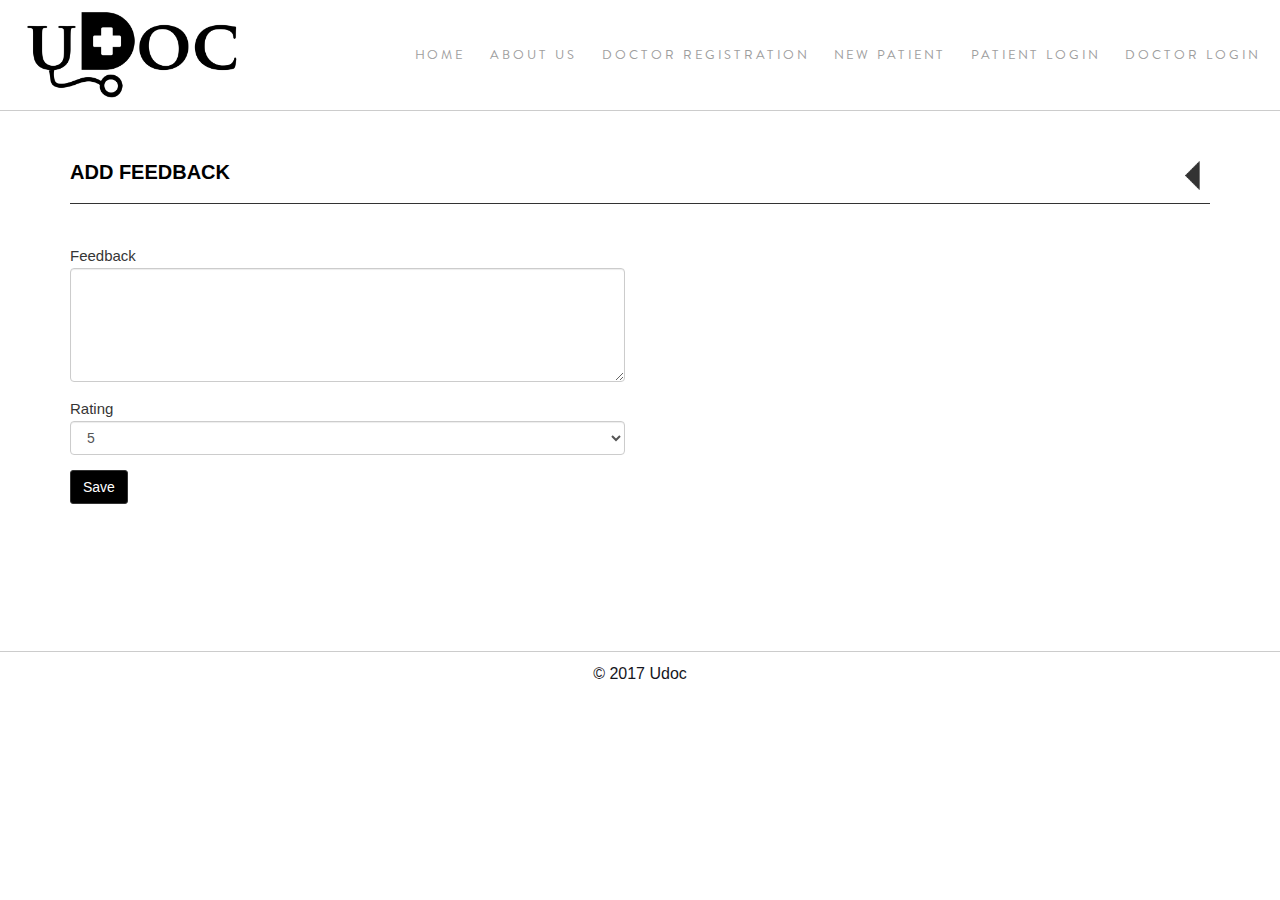
<file: addfeedback.html>
<!DOCTYPE html>

<html xmlns="http://www.w3.org/1999/xhtml">

<head>

<meta charset="utf-8" />

<meta name="viewport" content="width=device-width, initial-scale=1, maximum-scale=1" />

<meta name="description" content="" />

<meta name="author" content="" />

<!--[if IE]>

        <meta http-equiv="X-UA-Compatible" content="IE=edge,chrome=1">

        <![endif]-->

<title>Call</title>

<!-- BOOTSTRAP CORE STYLE  -->

<link href="assets/css/bootstrap.css" rel="stylesheet" />

<!-- FONT AWESOME ICONS  -->

<link href="assets/css/font-awesome.css" rel="stylesheet" />

<!-- CUSTOM STYLE  -->

<link href="assets/css/style.css" rel="stylesheet" />

<script src="assets/js/jquery-1.10.2.js"></script>
<!-- BOOTSTRAP SCRIPTS -->
<script src="assets/js/bootstrap.js"></script>
<!-- CUSTOM SCRIPTS -->
<script type="text/javascript" src="assets/js/config.js"></script>
</head>

<body>
<div class="navbar navbar-inverse set-radius-zero">
    <div class="navbar-header">
      <button type="button" class="navbar-toggle" data-toggle="collapse" data-target=".navbar-collapse"> <span class="icon-bar"></span> <span class="icon-bar"></span> <span class="icon-bar"></span> </button>
      <a class="navbar-brand logo" href="index.html"> <img src="assets/img/logo.png" /> </a> </div>
	  <div class="navbar-collapse collapse ">
        <script type="text/javascript">document.write(site_menus());</script> 
    </div>
</div>

<!-- /. NAV SIDE  -->

<div class="content-wrapper">

<div class="container">

  <!-- /. ROW  -->
	<h4 class="page-head-line">Add Feedback <a href="patient-udoc-calls.html" class="backtosite"><img src="assets/img/arrow-prev.png" alt=""></a></h4>
  <div class="row pad-top">
		<form name="udocit" id="udocit" action="" method="post">
			<div class="showloginmsg btn-success"></div>
			<input type="hidden" name="patient_id" id="Patient_id" value="0" />
			<input type="hidden" name="chatid" id="chatid" value="0" />
			<input type="hidden" name="savefeedback" value="1" />
			<div class="col-md-6 col-sm-12 col-xs-12 form-group has-feedback"> 
				Feedback <textarea name="feedback" class="form-control required" rows="5" cols="100"></textarea>
			</div>
			<div class="clear"></div>
			<div class="col-md-6 col-sm-12 col-xs-12 form-group has-feedback"> 
				Rating <select name="ratting" class="form-control required">
							<option value="5">5</option>
							<option value="4">4</option>
							<option value="3">3</option>
							<option value="2">2</option>
							<option value="1">1</option>
						</select>
			</div>
			<div class="col-md-12 col-sm-12 col-xs-12 form-group has-feedback">
				<button class="btn btn-success" name="update" type="submit">Save</button>
			</div>
		</form>
		<div class="clear"></div>
</div>

</div>
</div>

<script type="text/javascript" src="assets/js/validate.js"></script>

<script type="text/javascript">

jQuery(document).ready(function(){

	jQuery('#menu-top .chatting').addClass('menu-top-active');

});

</script>

<script type="text/javascript">
jQuery(document).ready(function(){
	jQuery( document ).on( "mobileinit", function() {
		jQuery.mobile.allowCrossDomainPages = true;
	});
	var contentType ="application/x-www-form-urlencoded; charset=utf-8";
    if(window.XDomainRequest){contentType = "text/plain";}
	jQuery.support.cors = true;
	jQuery('#udocit').validate({
			  rules: {
				consult_reason: {
				  required: true
				}
				
			}, 
			  messages: {
					consult_reason: {
						required: "Please enter the reason for consult before starting the call."
					}
				}
			});
	var pat_uid=localStorage.getItem('pat_uid');
	var ID=gup('ID')
	jQuery('#chatid').val(ID);
	jQuery('#Patient_id').val(pat_uid);
	jQuery('#udocit').submit(function(){
		
		var error=false;
		jQuery('#udocit input, #udocit textarea, #udocit select').each(function(){
			if(jQuery(this).hasClass('error'))
			{
				error=true;
			}
		});
		if(!error)
		{
			var url=realsiteurl+'/api/patient-udoc-calls';
			jQuery.ajax({  
			 type: 'POST',  
			 url: url,  
			 //contentType: contentType,  
			 dataType: 'json',  
			 data: jQuery('#udocit').serialize(),  
			 crossDomain: true,  
			 beforeSend: function() {
								
			 },		
			 complete: function() {
				jQuery('body .bodyoverlay').remove();
				jQuery('body .preloader').remove();					
			 },
			 success: function(res) {  
			   if(res['success'])
			   {
					var showerrors=res['success']['msg'];
					jQuery('.showloginmsg').html(showerrors);
			   }
			   if(res['error'])
			   {
					var showerrors=res['error']['msg'];
					jQuery('.showloginmsg').html(showerrors);
			   }
			   
				return false;
			 },  
			 error: function(response, d, a){
				jQuery('body .bodyoverlay').remove();
				jQuery('body .popupbox').remove();
				var html='<div class="bodyoverlay"></div><div class="popupbox errorbox"><div class="popupimg"><img src="assets/img/error.png" /></div><h1 class="success">ERROR</h1><h1>Server Error.</h1><button class="okbox">OK</button></div>';
				jQuery('body').append(html);
				
				jQuery('.okbox').click(function(){
					jQuery('body .bodyoverlay').remove();
					jQuery('body .popupbox').remove();
				}); 
				return false;
			 } 
		   });
		   return false;
		}
		return false;
	});
});
</script>
<script type="text/javascript">document.write(site_footer());</script>
</body>
</html>
</file>
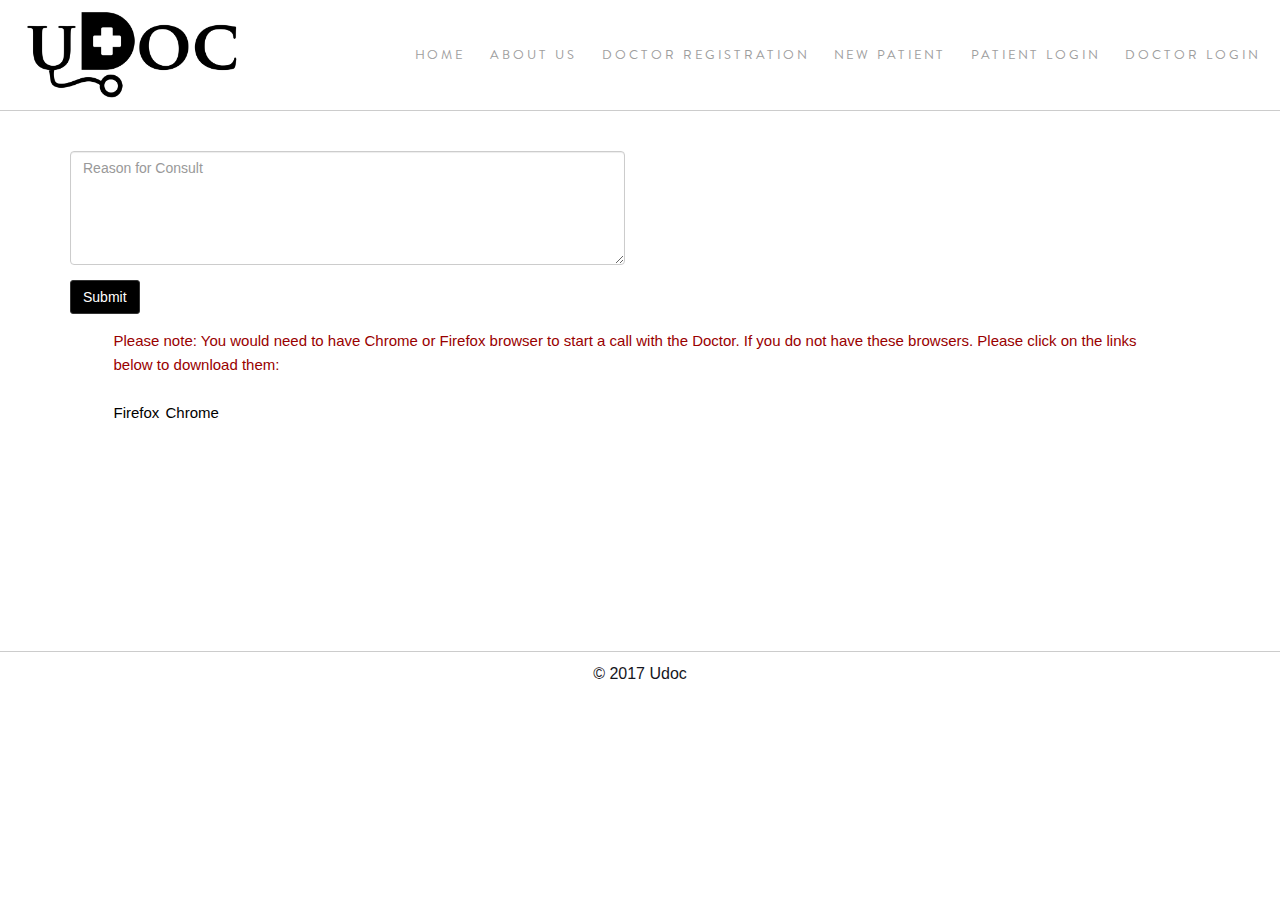
<file: call.html>
<!DOCTYPE html>

<html xmlns="http://www.w3.org/1999/xhtml">

<head>

<meta charset="utf-8" />

<meta name="viewport" content="width=device-width, initial-scale=1, maximum-scale=1" />

<meta name="description" content="" />

<meta name="author" content="" />

<!--[if IE]>

        <meta http-equiv="X-UA-Compatible" content="IE=edge,chrome=1">

        <![endif]-->

<title>Call</title>

<!-- BOOTSTRAP CORE STYLE  -->

<link href="assets/css/bootstrap.css" rel="stylesheet" />

<!-- FONT AWESOME ICONS  -->

<link href="assets/css/font-awesome.css" rel="stylesheet" />

<!-- CUSTOM STYLE  -->

<link href="assets/css/style.css" rel="stylesheet" />

<script src="assets/js/jquery-1.10.2.js"></script>
<!-- BOOTSTRAP SCRIPTS -->
<script src="assets/js/bootstrap.js"></script>
<!-- CUSTOM SCRIPTS -->
<script type="text/javascript" src="assets/js/config.js"></script>
</head>

<body>
<div class="navbar navbar-inverse set-radius-zero">
    <div class="navbar-header">
      <button type="button" class="navbar-toggle" data-toggle="collapse" data-target=".navbar-collapse"> <span class="icon-bar"></span> <span class="icon-bar"></span> <span class="icon-bar"></span> </button>
      <a class="navbar-brand logo" href="index.html"> <img src="assets/img/logo.png" /> </a> </div>
	  <div class="navbar-collapse collapse ">
        <script type="text/javascript">document.write(site_menus());</script> 
    </div>
</div>

<!-- /. NAV SIDE  -->

<div class="content-wrapper">

<div class="container">

  <!-- /. ROW  -->

  <div class="row pad-top">
		<form name="udocit" id="udocit" action="" method="post">
			<div class="showloginmsg"></div>
			<div class="col-md-6 col-sm-12 col-xs-12 form-group has-feedback"> 
				<textarea name="consult_reason" id="consult_reason" placeholder="Reason for Consult" class="form-control required" rows="5" cols="100"></textarea>
			</div>
			<div class="col-md-12 col-sm-12 col-xs-12 form-group has-feedback">
				<button class="btn btn-success" type="submit" title="Call" id="calltodoctors">Submit</button>
			</div>
			<input type="hidden" name="Patient_id" id="Patient_id" value="" />
		</form>
		<div class="clear"></div>
		<div class="note error">
		Please note: You would need to have Chrome or Firefox browser to start a call with the Doctor. If you do not have these browsers. Please click on the links below to download them:
		<br />
		<br />
		<a href="https://play.google.com/store/apps/details?id=org.mozilla.firefox&hl=en" class="dfirefox">Firefox</a>
		<a href="https://play.google.com/store/apps/details?id=com.android.chrome&hl=en" class="dchrome">Chrome</a>
		</div>
</div>

</div>
</div>

<script type="text/javascript" src="assets/js/validate.js"></script>

<script type="text/javascript">

jQuery(document).ready(function(){

	jQuery('#menu-top .chatting').addClass('menu-top-active');

});

</script>

<script type="text/javascript">
jQuery(document).ready(function(){
	jQuery( document ).on( "mobileinit", function() {
		jQuery.mobile.allowCrossDomainPages = true;
	});
	var contentType ="application/x-www-form-urlencoded; charset=utf-8";
    if(window.XDomainRequest){contentType = "text/plain";}
	jQuery.support.cors = true;
	jQuery('#udocit').validate({
			  rules: {
				consult_reason: {
				  required: true
				}
				
			}, 
			  messages: {
					consult_reason: {
						required: "Please enter the reason for consult before starting the call."
					}
				}
			});
	var pat_uid=localStorage.getItem('pat_uid');
	jQuery('#Patient_id').val(pat_uid);
	jQuery('#udocit').submit(function(){
		
		var error=false;
		jQuery('#udocit input, #udocit textarea').each(function(){
			if(jQuery(this).hasClass('error'))
			{
				error=true;
			}
		});
		if(!error)
		{
			var url=realsiteurl+'/api/call';
			jQuery.ajax({  
			 type: 'POST',  
			 url: url,  
			 //contentType: contentType,  
			 dataType: 'json',  
			 data: jQuery('#udocit').serialize(),  
			 crossDomain: true,  
			 beforeSend: function() {
								
			 },		
			 complete: function() {
				jQuery('body .bodyoverlay').remove();
				jQuery('body .preloader').remove();					
			 },
			 success: function(res) {  
			   if(res['success'])
			   {
					var showerrors=res['success']['msg'];
					jQuery('.showloginmsg').html(showerrors);
					/*jQuery('.showloginmsg a.goingforcall').trigger('click');
					jQuery('.showloginmsg a.goingforcall').click(function(){
						setTimeout(function(){window.location='patient-udoc-calls.html';},20000);
					});*/
			   }
			   
				return false;
			 },  
			 error: function(response, d, a){
				jQuery('body .bodyoverlay').remove();
				jQuery('body .popupbox').remove();
				var html='<div class="bodyoverlay"></div><div class="popupbox errorbox"><div class="popupimg"><img src="assets/img/error.png" /></div><h1 class="success">ERROR</h1><h1>Server Error.</h1><button class="okbox">OK</button></div>';
				jQuery('body').append(html);
				
				jQuery('.okbox').click(function(){
					jQuery('body .bodyoverlay').remove();
					jQuery('body .popupbox').remove();
				}); 
				return false;
			 } 
		   });
		   return false;
		}
		return false;
	});
});
</script>
<script type="text/javascript">document.write(site_footer());</script>
</body>
</html>
</file>
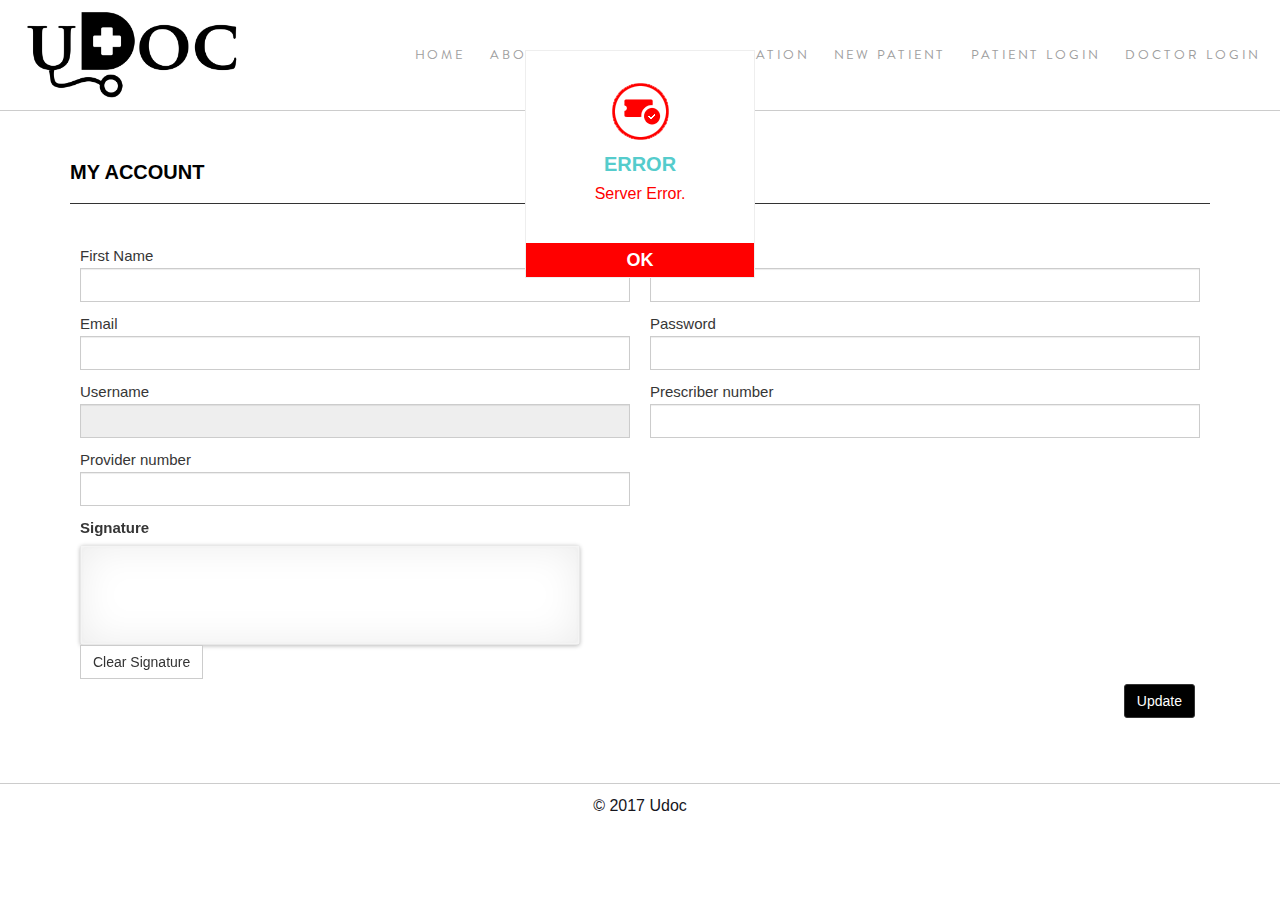
<file: doctor-account.html>
﻿<!DOCTYPE html>

<html xmlns="http://www.w3.org/1999/xhtml">

<head>

<meta charset="utf-8" />

<meta name="viewport" content="width=device-width, initial-scale=1, maximum-scale=1" />

<meta name="description" content="" />

<meta name="author" content="" />

<!--[if IE]>

        <meta http-equiv="X-UA-Compatible" content="IE=edge,chrome=1">

        <![endif]-->

<title>My Account</title>

<!-- BOOTSTRAP CORE STYLE  -->

<link href="assets/css/bootstrap.css" rel="stylesheet" />

<!-- FONT AWESOME ICONS  -->

<link href="assets/css/font-awesome.css" rel="stylesheet" />

<!-- CUSTOM STYLE  -->

<link href="assets/css/style.css" rel="stylesheet" />

<link href="assets/css/custom.css" rel="stylesheet" />
<link href="assets/css/signature-pad.css" rel="stylesheet" />
<script src="assets/js/jquery-1.10.2.js"></script>
<!-- BOOTSTRAP SCRIPTS -->
<script src="assets/js/bootstrap.js"></script>
<!-- CUSTOM SCRIPTS -->
<script type="text/javascript" src="assets/js/config.js"></script>
</head>

<body>
<div class="navbar navbar-inverse set-radius-zero">
    <div class="navbar-header">
      <button type="button" class="navbar-toggle" data-toggle="collapse" data-target=".navbar-collapse"> <span class="icon-bar"></span> <span class="icon-bar"></span> <span class="icon-bar"></span> </button>
      <a class="navbar-brand logo" href="index.html"> <img src="assets/img/logo.png" /> </a> </div>
	  <div class="navbar-collapse collapse ">
        <script type="text/javascript">document.write(site_menus());</script> 
    </div>
</div>
<div class="content-wrapper">
<div class="container">

  

      <h4 class="page-head-line">My Account</h4>

    

  <!-- /. ROW  -->

  <div class="row">

    <div class="col-lg-12 col-md-12">

       <div class="showloginmsg"></div>


      <form name="edituser" id="edituser" action="" enctype="multipart/form-data" method="post">
		<input type="hidden" name="Doctor_id" id="Doctor_id" value="" />
		<div class="col-md-6 col-sm-6 col-xs-12 form-group has-feedback">First Name

          <input type="text" id="fname" value="" class="form-control required onlytext" placeholder="" name="fname">

        </div>

		<div class="col-md-6 col-sm-6 col-xs-12 form-group has-feedback">Last Name

          <input type="text" id="lname" value="" class="form-control required onlytext" placeholder="" name="lname">

        </div>

        <div class="col-md-6 col-sm-6 col-xs-12 form-group has-feedback"> Email

          <input type="text" id="email" value="" class="form-control required email" placeholder="" name="email">

        </div>

		<div class="col-md-6 col-sm-6 col-xs-6 form-group has-feedback"> Password

          <input type="text" class="form-control" id="pwd" placeholder="" name="pwd">

        </div>

        <div class="col-md-6 col-sm-6 col-xs-6 form-group has-feedback"> Username

          <input type="text" class="form-control required" value="" disabled="disabled">

        </div>
		
		<div class="col-md-6 col-sm-6 col-xs-12 form-group has-feedback"> Prescriber number
		  <input type="text" class="form-control required" id="prescriber_number" name="prescriber_number" value="" />
		</div>
		<div class="col-md-6 col-sm-6 col-xs-12 form-group has-feedback"> Provider number
		  <input type="text" class="form-control required" id="provider_number" name="provider_number" value="" />
		</div>
        
		<div class="col-md-12 col-sm-12 col-xs-12">
		<label for="signature">Signature</label>
		<div>
		<div class="canvas_container">
		  <div id="signature-pad" class="m-signature-pad">
			<div class="m-signature-pad--body">
			  <canvas id="canvas" width="300" height="40"></canvas>
			</div>
		  </div>
		</div>
		<div class="patent_submit nextbox">
		  <button type="button" class="btn btn-default clearsignature" data-action="clear">Clear Signature</button>
		</div>
		<input type="hidden" name="signaturefile" id="signaturefile" class="required" value="" />
	  </div>
	  </div>
		<div class="clear"></div>

		<div class="col-md-6 col-sm-6 col-xs-6"></div>

        <div class="col-md-6 col-sm-6 col-xs-6" style="text-align:right;">

          <button class="btn btn-success" name="update" type="submit" id="submitform">Update</button>

        </div>

      </form>

      

    </div>

  </div>

  <!-- /. ROW  -->

</div>
</div>
<!-- /. PAGE WRAPPER  -->

<script type="text/javascript" src="assets/js/validate.js"></script>
<script type="text/javascript" src="assets/js/signature_pad.js"></script>

<script type="text/javascript">
var wrapper = document.getElementById("signature-pad"),
    canvas = wrapper.querySelector("canvas"),
    signaturePad;

// Adjust canvas coordinate space taking into account pixel ratio,
// to make it look crisp on mobile devices.
// This also causes canvas to be cleared.
function resizeCanvas() {
    // When zoomed out to less than 100%, for some very strange reason,
    // some browsers report devicePixelRatio as less than 1
    // and only part of the canvas is cleared then.
    var ratio =  Math.max(window.devicePixelRatio || 1, 1);
    canvas.width = canvas.offsetWidth * ratio;
    canvas.height = canvas.offsetHeight * ratio;
    canvas.getContext("2d").scale(ratio, ratio);
}

window.onresize = resizeCanvas;
resizeCanvas();

signaturePad = new SignaturePad(canvas);
function updateaccount(){
	
	var error=false;
	jQuery('#edituser input').each(function(){
		if(jQuery(this).hasClass('error'))
		{
			error=true;
		}
	});
	if(!error)
	{
		var doc_uid=localStorage.getItem('doc_uid');
		var url=realsiteurl+'/api/doctor-account';
		jQuery.ajax({  
		 type: 'POST',  
		 url: url,  
		 //contentType: contentType,  
		 dataType: 'json',  
		 data: jQuery('#edituser').serialize(),  
		 crossDomain: true,  
		 beforeSend: function() {
			/*jQuery('body .bodyoverlay').remove();
			jQuery('body .preloader').remove();
			var html='<div class="bodyoverlay"></div><div class="preloader"></div>';
			jQuery('body').append(html);*/					
		 },		
		 complete: function() {
			jQuery('body .bodyoverlay').remove();
			jQuery('body .preloader').remove();					
		 },
		 success: function(res) {  
		   if(res['success'])
		   {
				localStorage.setItem('doc_fname', res['success']['fname']);
				localStorage.setItem('doc_lname', res['success']['lname']);
				//window.location='patient-dashboard.html';   
				var showerrors='<span class="col-lg-12 col-md-12 btn-success" style="margin:5px auto;">'+res['success']['msg']+'</span><br />';
				jQuery('.showloginmsg').html(showerrors);
		   }
		   if(res['errors'])
		   {
				var showerrors='';
				jQuery(res['errors']).each(function(i){
					showerrors+='<span class="col-lg-12 col-md-12 btn-danger" style="margin:5px auto;">'+res['errors'][i]+'</span><br />';
				});
				jQuery('.showloginmsg').html(showerrors);
				jQuery("html, body").animate({ scrollTop: 0 }, "slow");
		   }
			return false;
		 },  
		 error: function(response, d, a){
			jQuery('body .bodyoverlay').remove();
			jQuery('body .popupbox').remove();
			var html='<div class="bodyoverlay"></div><div class="popupbox errorbox"><div class="popupimg"><img src="assets/img/error.png" /></div><h1 class="success">ERROR</h1><h1>Server Error.</h1><button class="okbox">OK</button></div>';
			jQuery('body').append(html);
			
			jQuery('.okbox').click(function(){
				jQuery('body .bodyoverlay').remove();
				jQuery('body .popupbox').remove();
			}); 
			return false;
		 } 
	   });
	}
	return false;
	
}
jQuery(document).ready(function(){
	var doc_uid=localStorage.getItem('doc_uid');
	jQuery('#Doctor_id').val(doc_uid);
	var url=realsiteurl+'/api/doctor-account';
	jQuery.ajax({  
	 type: 'POST',  
	 url: url,  
	 //contentType: contentType,  
	 dataType: 'json',  
	 data: {showaccount:1,Doctor_id:doc_uid},  
	 crossDomain: true,  
	 beforeSend: function() {
						
	 },		
	 complete: function() {
		jQuery('body .bodyoverlay').remove();
		jQuery('body .preloader').remove();					
	 },
	 success: function(res) {  
	   jQuery('#fname').val(res['user']['fname']);
		jQuery('#lname').val(res['user']['lname']);
		jQuery('#email').val(res['user']['email']);
		jQuery('#username').val(res['user']['username']);
		jQuery('#prescriber_number').val(res['user']['prescriber_number']);
		jQuery('#provider_number').val(res['user']['provider_number']);
		if(jQuery.trim(res['user']['signature'])!=''){
			jQuery('.m-signature-pad--body').prepend('<img src="'+realsiteurl+'/'+res['user']['signature']+'" alt=""/>');
			jQuery('.m-signature-pad--body canvas').css({'visibility':'hidden'});
			jQuery('.m-signature-pad--body img').load();
		}
		return false;
	 },  
	 error: function(response, d, a){
		jQuery('body .bodyoverlay').remove();
		jQuery('body .popupbox').remove();
		var html='<div class="bodyoverlay"></div><div class="popupbox errorbox"><div class="popupimg"><img src="assets/img/error.png" /></div><h1 class="success">ERROR</h1><h1>Server Error.</h1><button class="okbox">OK</button></div>';
		jQuery('body').append(html);
		
		jQuery('.okbox').click(function(){
			jQuery('body .bodyoverlay').remove();
			jQuery('body .popupbox').remove();
		}); 
		
	 } 
   });
	jQuery.validator.addMethod("onlytext",function(value,element)
	{
		return this.optional(element) || /^[a-zA-Z ]+$/i.test(value); 
	},"Please enter only letter.");
	jQuery('#edituser').validate();
	jQuery('.clearsignature').click(function () {
		signaturePad.clear();
		jQuery('.m-signature-pad--body img').remove();
		jQuery('.m-signature-pad--body canvas').show();
		jQuery('.m-signature-pad--body canvas').removeAttr('style');
		
		jQuery(".savesignature").attr('disabled',false);
		jQuery('#signaturefile').val('');
	});
	jQuery('#edituser').submit(function(){
		var canvasData = signaturePad.toDataURL("image/png");
		var sig=jQuery('#signaturefile').val();
		var errorfree=true;
		jQuery('#addnotes textarea,#addnotes input').each(function(){
			if(jQuery(this).hasClass('error')){
				errorfree=false;
			}
		});
		if(sig=='' && errorfree){
			var url=realsiteurl+'/api/save-signature';
			jQuery.ajax({
				url: url,
				type: "POST",
				crossDomain: true,
				data: {"save-signature": "savesignature", "image":canvasData,Doctor_id:doc_uid},		
				success: function(results) {
					jQuery('.m-signature-pad--body img').remove();
					jQuery('.m-signature-pad--body canvas').hide();
					jQuery('.m-signature-pad--body').append('<img src="'+realsiteurl+'/'+results+'" alt="" />');
					setTimeout(function(){jQuery('.m-signature-pad--body img').attr('src',realsiteurl+'/'+results);},1000);
					jQuery(".savesignature").attr('disabled',true);
					jQuery('#signaturefile').val(results);
					jQuery('.m-signature-pad--body img').load();
					updateaccount();
					return false;
					
				},
				error: function() {
					console.log('Cannot retrieve data.');
					return false;
				}
			});
			return false;
		}
		else
		{
			updateaccount();
		}
		updateaccount();
	});
});

</script>

<script type="text/javascript">document.write(site_footer());</script>

<!-- /. PAGE INNER  -->

<!-- SCRIPTS -AT THE BOTOM TO REDUCE THE LOAD TIME-->

<!-- JQUERY SCRIPTS -->



<!-- CUSTOM SCRIPTS -->



</body>

</html>
</file>
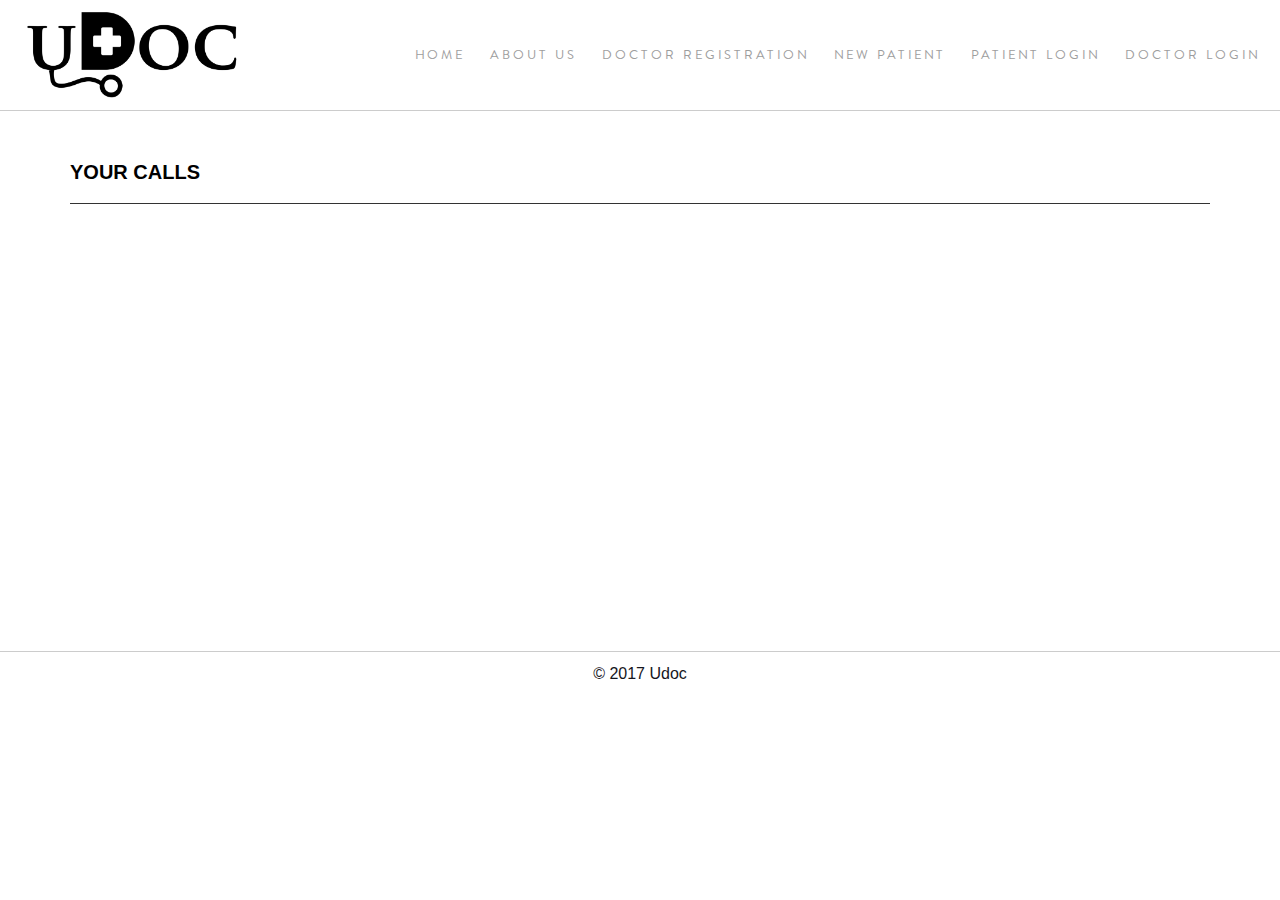
<file: doctor-udoc-calls.html>
<!DOCTYPE html>
<html xmlns="http://www.w3.org/1999/xhtml">
<head>
<meta charset="utf-8" />
<meta name="viewport" content="width=device-width, initial-scale=1, maximum-scale=1" />
<meta name="description" content="" />
<meta name="author" content="" />
<!--[if IE]>

        <meta http-equiv="X-UA-Compatible" content="IE=edge,chrome=1">

        <![endif]-->
<title>uDoc it</title>
<!-- BOOTSTRAP CORE STYLE  -->
<link href="assets/css/bootstrap.css" rel="stylesheet" />
<!-- FONT AWESOME ICONS  -->
<link href="assets/css/font-awesome.css" rel="stylesheet" />
<!-- CUSTOM STYLE  -->
<link href="assets/css/style.css" rel="stylesheet" />
<link href="assets/css/custom.css" rel="stylesheet" />
<script src="assets/js/jquery-1.10.2.js"></script>
<!-- BOOTSTRAP SCRIPTS -->
<script src="assets/js/bootstrap.js"></script>
<!-- CUSTOM SCRIPTS -->
<script type="text/javascript" src="assets/js/config.js"></script>
</head>

<body>
<div class="navbar navbar-inverse set-radius-zero">
    <div class="navbar-header">
      <button type="button" class="navbar-toggle" data-toggle="collapse" data-target=".navbar-collapse"> <span class="icon-bar"></span> <span class="icon-bar"></span> <span class="icon-bar"></span> </button>
      <a class="navbar-brand logo" href="index.html"> <img src="assets/img/logo.png" /> </a> </div>
	  <div class="navbar-collapse collapse ">
        <script type="text/javascript">document.write(site_menus());</script> 
    </div>
</div>
<div class="content-wrapper">
  <div class="container">
    <h4 class="page-head-line">Your Calls</h4>
    <!-- page content -->
    <div class="right_col" role="main">
      <!-- top tiles -->
      <!-- /top tiles -->
      <div class="row">
        <div class="showloginmsg"></div>
        <div class="col-md-12 col-sm-12 col-xs-12">
          
              <div role="grid" class="dataTables_wrapper" id="example_wrapper">
                <div class="clear"></div>
                <div class="table-responsive" id="calllist">
                  
                </div>
                
              
          </div>
        </div>
        <br>
        <br>
        <br>
      </div>
      <!-- /footer content -->
    </div>
    <!-- /page content -->
  </div>
</div>

</div>

<script>

jQuery(document).ready(function(){
	
	jQuery('#menu-top .doctor-account').addClass('menu-top-active');
	
	var doc_uid=localStorage.getItem('doc_uid');
	jQuery('#Doctor_id').val(doc_uid);
	var url=realsiteurl+'/api/doctor-udoc-calls';
	var showcalllist='list';
	var ID=gup('ID');
	if(typeof ID!='undefined'){
		showcalllist='detail';
	}
	else{ID=0;}
	jQuery.ajax({  
	 type: 'POST',  
	 url: url,  
	 //contentType: contentType,  
	 dataType: 'json',  
	 data: {showcalllist:showcalllist,Doctor_id:doc_uid,ID:ID},  
	 crossDomain: true,  
	 beforeSend: function() {
						
	 },		
	 complete: function() {
		jQuery('body .bodyoverlay').remove();
		jQuery('body .preloader').remove();					
	 },
	 success: function(res) {  
	   	if(res['calls'] && showcalllist=='list')
		{
			jQuery('.page-head-line').append('<a href="index.html" class="backtosite"><img src="assets/img/arrow-prev.png" alt=""></a>');
			var html='';
			jQuery(res['calls']).each(function(index){
				html+='<table class="table table-striped call-listing responsive-utilities jambo_table dataTable call_listing"><tbody role="alert" aria-live="polite" aria-relevant="all">';
				html+='<tr class="pointer"><th>ID</th><td>'+res['calls'][index]['ID']+'</td></tr>';
				html+='<tr class="pointer"><th>Reason</th><td>'+res['calls'][index]['reason']+'</td></tr>';
				html+='<tr class="pointer"><th>Call Start</th><td>'+res['calls'][index]['call_start']+'</td></tr>';
				html+='<tr class="pointer"><th>Call End</th><td>'+res['calls'][index]['call_end']+'</td></tr>';
				html+='<tr class="pointer"><th>Call Duration</th><td>'+res['calls'][index]['call_duration']+'</td></tr>';
				html+='<tr class="pointer"><th>Action</th><td><a data-toggle="tooltip" title="Edit" href="doctor-udoc-calls.html?ID='+res['calls'][index]['ID']+'" >View</a></td></tr>';
				html+='</tbody></table>';
			});
			jQuery('#calllist').html(html);
			jQuery('#calllist').prepend('<input type="hidden" id="totalpage" value="'+res['totalpage']+'" /><input type="hidden" id="currentpage" value="1" />');
			
			if(parseInt(jQuery.trim(res['totalpage']))>1){
				var serch=true;
				var totalpage=jQuery('#totalpage').val();
				var currentpage=jQuery('#currentpage').val();
				jQuery(window).scroll(function() {
				   if(jQuery(window).scrollTop() + jQuery(window).height() > jQuery(document).height() - 70) {
					 if(serch && totalpage>=currentpage)
					 {
					 	serch=false;
					 	currentpage=parseInt(currentpage)+1;
						jQuery('#currentpage').val(currentpage);
						jQuery.ajax({  
							 type: 'POST',  
							 url: url,  
							 //contentType: contentType,  
							 dataType: 'json',  
							 data: {showcalllist:showcalllist,Doctor_id:doc_uid,ID:0,pagedid:currentpage},  
							 crossDomain: true,  
							 beforeSend: function() {
												
							 },		
							 complete: function() {
								jQuery('body .bodyoverlay').remove();
								jQuery('body .preloader').remove();					
							 },
							 success: function(res) {  
								if(res['calls'] && showcalllist=='list')
								{
									serch=true;
									var html='';
									jQuery(res['calls']).each(function(index){
										html+='<table class="table table-striped call-listing responsive-utilities jambo_table dataTable call_listing"><tbody role="alert" aria-live="polite" aria-relevant="all">';
										html+='<tr class="pointer"><th>ID</th><td>'+res['calls'][index]['ID']+'</td></tr>';
										html+='<tr class="pointer"><th>Reason</th><td>'+res['calls'][index]['reason']+'</td></tr>';
										html+='<tr class="pointer"><th>Call Start</th><td>'+res['calls'][index]['call_start']+'</td></tr>';
										html+='<tr class="pointer"><th>Call End</th><td>'+res['calls'][index]['call_end']+'</td></tr>';
										html+='<tr class="pointer"><th>Call Duration</th><td>'+res['calls'][index]['call_duration']+'</td></tr>';
										
										html+='<tr class="pointer"><th>Action</th><td><a title="Edit" href="doctor-udoc-calls.html?ID='+res['calls'][index]['ID']+'" >View</a></td></tr>';
										html+='</tbody></table>';
									});
									
									jQuery('#calllist').append(html);
									
									
								}
								
								return false;
							 },  
							 error: function(response, d, a){
								
								
							 } 
						   });
					 }
					  
				   }
				});
			}
		}
		if(res['calls'] && showcalllist=='detail')
		{
			jQuery('.page-head-line').html('Call Detail <a href="doctor-udoc-calls.html" class="backtosite"><img src="assets/img/arrow-prev.png" alt=""></a>');
			var index=0;
			var html='<h2>Call Detail</h2><table class="table table-striped responsive-utilities jambo_table dataTable call_listing"><tr role="row"><th> ID </th><td>'+res['calls'][index]['ID']+'</td></tr><tr><th> Reason </th><td>'+res['calls'][index]['reason']+'</td></tr><tr><th> Call Start </th><td>'+res['calls'][index]['call_start']+'</td></tr><tr><th> Call End </th><td>'+res['calls'][index]['call_end']+'</td></tr><tr><th> Call Duration </th><td>'+res['calls'][index]['call_duration']+'</td></tr></table>';
			//alert(res['calls'][index]['dconotes'].length);
			if(res['calls'][index]['dconotes'] && res['calls'][index]['dconotes'].length>0)
			{
				jQuery(res['calls'][index]['dconotes']).each(function(index2){
				  
				  html+='<h2>Patient Details</h2><table class="table table-striped responsive-utilities jambo_table dataTable call_listing"><tr role="row"><th> Name </th><td>'+res['calls'][index]['dconotes'][index2]['pname']+'</td></tr><tr><th> Medicare Number </th><td>'+res['calls'][index]['dconotes'][index2]['medicare_number']+'</td></tr><tr><th> Address </th><td>'+res['calls'][index]['dconotes'][index2]['address']+'</td></tr><tr><th> Phone number </th><td>'+res['calls'][index]['dconotes'][index2]['contact_number']+'</td></tr><tr><th> Randomly generated encounter number </th><td>'+res['calls'][index]['dconotes'][index2]['rand_number']+'</td></tr></table><h2>Consultation Notes</h2><table class="table table-striped responsive-utilities jambo_table dataTable call_listing"><tr role="row"><th> Patient presentation </th><td>'+res['calls'][index]['dconotes'][index2]['medical_profile']+'</td></tr><tr><th> Doctor notes </th><td>'+res['calls'][index]['dconotes'][index2]['notes']+'</td></tr></table><h2>Scripts</h2><table class="table table-striped responsive-utilities jambo_table dataTable call_listing"><tr role="row"><th> Date </th><td>'+res['calls'][index]['dconotes'][index2]['cdate']+'</td></tr><tr><th>Medication </th><td>'+res['calls'][index]['dconotes'][index2]['medication']+'</td></tr></table>';
				  if(res['calls'][index]['dconotes'][index2]['showmedical_cert']=='yes')
				  {
					html+='<h2>Medical Certificate</h2><table class="table table-striped responsive-utilities jambo_table dataTable call_listing screenshot"><tr role="row"><td>'+res['calls'][index]['dconotes'][index2]['medical_certificat']+'</td></tr></table><h2>Pathology And Radiology Request</h2><table class="table table-striped responsive-utilities jambo_table dataTable call_listing"><tr role="row"><tr><th>Test ordered </th><td>'+res['calls'][index]['dconotes'][index2]['testordered']+'</td></tr><tr><th>Clinical Notes </th><td>'+res['calls'][index]['dconotes'][index2]['clinical_notes']+'</td></tr><tr><th>Results to </th><td>'+res['calls'][index]['dconotes'][index2]['pathology_result']+'</td></tr></table><h2>Specialist/OPD Referral</h2><table class="table table-striped responsive-utilities jambo_table dataTable call_listing"><tr role="row"><tr><th>Specialist </th><td>'+res['calls'][index]['dconotes'][index2]['specialist']+'</td></tr><tr><th>Letter </th><td>'+res['calls'][index]['dconotes'][index2]['letter']+'</td></tr><tr><th>Results to </th><td>'+res['calls'][index]['dconotes'][index2]['specialist_result']+'</td></tr></table>';
				} 
				if(res['calls'][index]['dconotes'][index2]['screenshot']!='')
				{
				html+='<h2>Screenshot</h2><table class="table table-striped responsive-utilities jambo_table dataTable call_listing screenshot"><tr role="row"><tr><td>'+res['calls'][index]['dconotes'][index2]['screenshot']+'</td></tr></table>';
				}
				//);
				
				});
			}
				  html+='<h2>Patient Feedback</h2><table class="table table-striped responsive-utilities jambo_table dataTable call_listing"><tr role="row"><th> Feedback </th><td>'+res['calls'][index]['feedback']+'</td></tr><tr><th> Rating </th><td>'+res['calls'][index]['feedback_ratting']+'</td></tr></table><a class="backto btn btn-success" href="doctor-udoc-calls.html">Back to the Your calls</a>';
			jQuery('#calllist').html(html);
		}
		return false;
	 },  
	 error: function(response, d, a){
		
		
	 } 
   });
});


</script>
<script type="text/javascript">document.write(site_footer());</script>
</body>
</html>
</file>
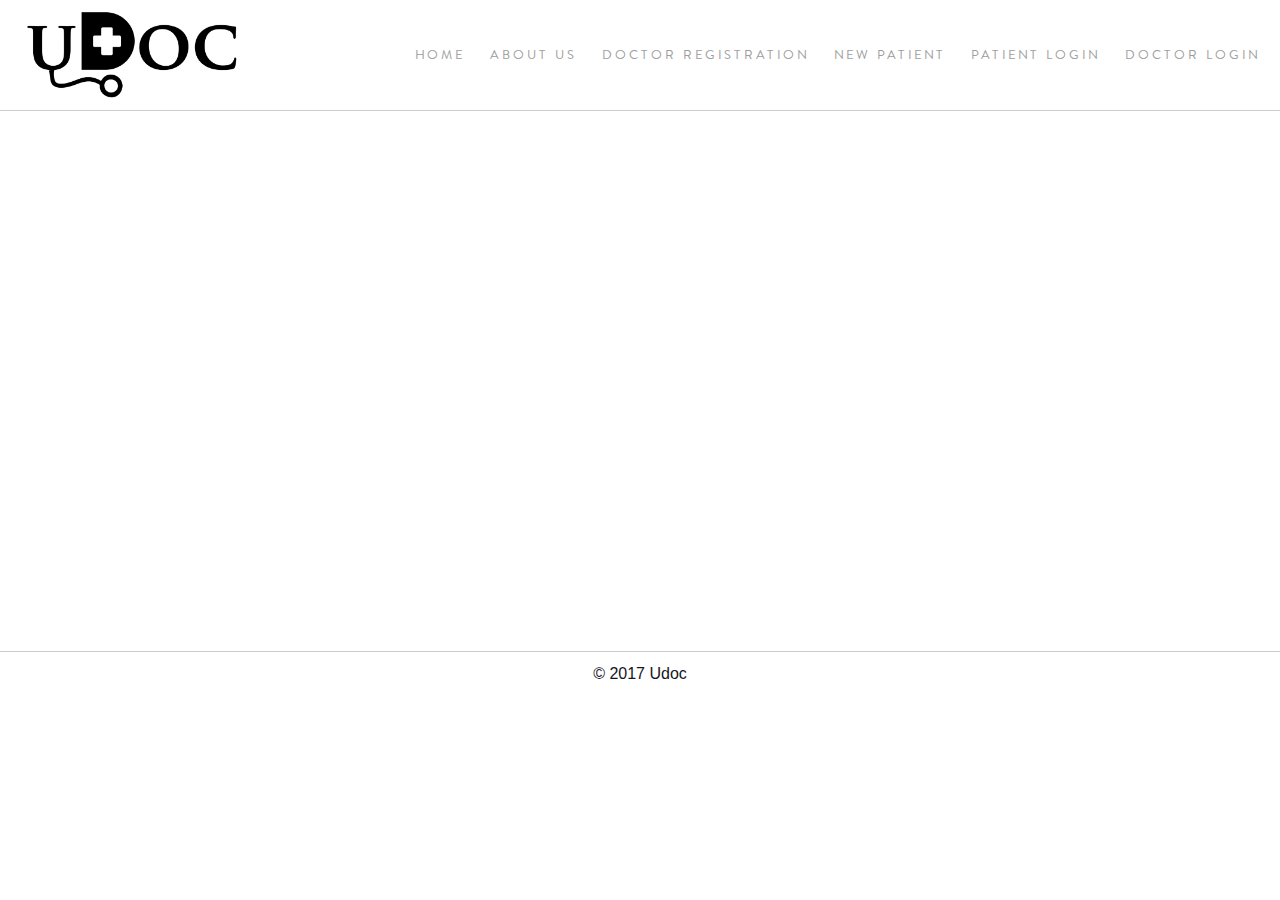
<file: logout.html>
<!DOCTYPE html>

<html xmlns="http://www.w3.org/1999/xhtml">

<head>

<meta charset="utf-8" />

<meta name="viewport" content="width=device-width, initial-scale=1, maximum-scale=1" />

<meta name="description" content="" />

<meta name="author" content="" />

<!--[if IE]>

        <meta http-equiv="X-UA-Compatible" content="IE=edge,chrome=1">

        <![endif]-->

<title>Udoc</title>

<!-- BOOTSTRAP CORE STYLE  -->

<link href="assets/css/bootstrap.css" rel="stylesheet" />

<!-- FONT AWESOME ICONS  -->

<link href="assets/css/font-awesome.css" rel="stylesheet" />

<!-- CUSTOM STYLE  -->

<link href="assets/css/style.css" rel="stylesheet" />

<script src="assets/js/jquery-1.10.2.js"></script>
<!-- BOOTSTRAP SCRIPTS -->
<script src="assets/js/bootstrap.js"></script>
<!-- CUSTOM SCRIPTS -->
<script type="text/javascript" src="assets/js/config.js"></script>
<script type="text/javascript">

jQuery(document).ready(function(){
	jQuery( document ).on( "mobileinit", function() {
		jQuery.mobile.allowCrossDomainPages = true;
	});
	var contentType ="application/x-www-form-urlencoded; charset=utf-8";
    if(window.XDomainRequest){contentType = "text/plain";}
	jQuery.support.cors = true;
	utype=gup('utype');
	if(utype=='doctor')
	{
		localStorage.removeItem('doc_uid');
		localStorage.removeItem('doc_fname');
		localStorage.removeItem('doc_lname');
		window.location='index.html';
	}
	if(utype=='patient')
	{
		localStorage.removeItem('pat_uid');
		localStorage.removeItem('pat_fname');
		localStorage.removeItem('pat_lname');
		window.location='index.html';
	}
});
</script>
</head>

<body>
<div class="navbar navbar-inverse set-radius-zero">
    <div class="navbar-header">
      <button type="button" class="navbar-toggle" data-toggle="collapse" data-target=".navbar-collapse"> <span class="icon-bar"></span> <span class="icon-bar"></span> <span class="icon-bar"></span> </button>
      <a class="navbar-brand logo" href="index.html"> <img src="assets/img/logo.png" /> </a> </div>
	  <div class="navbar-collapse collapse ">
        <script type="text/javascript">document.write(site_menus());</script> 
    </div>
</div>

<!-- /. NAV SIDE  -->

<div class="content-wrapper">

<div class="container">

  <!-- /. ROW  -->

  <div class="row text-center pad-top">

    

</div>

</div>
</div>

<!-- /. PAGE INNER  -->

<!-- SCRIPTS -AT THE BOTOM TO REDUCE THE LOAD TIME-->

<!-- JQUERY SCRIPTS -->





<div class="clear"></div>
<script type="text/javascript">document.write(site_footer());</script>


</body>

</html>
</file>
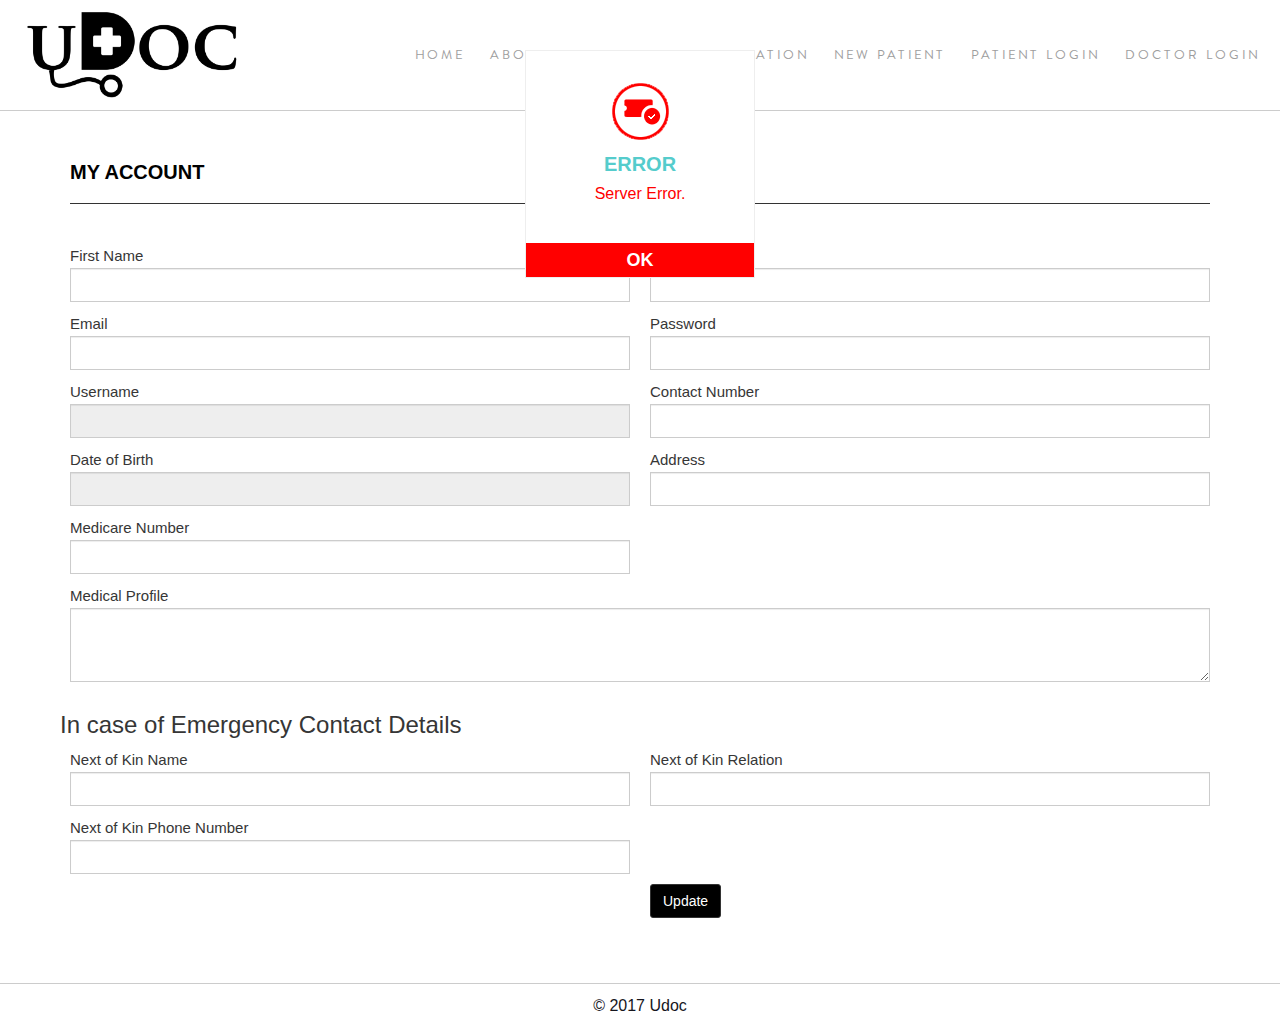
<file: patient-account.html>
﻿<!DOCTYPE html>
<html xmlns="http://www.w3.org/1999/xhtml">
<head>
<meta charset="utf-8" />
<meta name="viewport" content="width=device-width, initial-scale=1, maximum-scale=1" />
<meta name="description" content="" />
<meta name="author" content="" />
<!--[if IE]>

        <meta http-equiv="X-UA-Compatible" content="IE=edge,chrome=1">

        <![endif]-->
<title>My Account</title>
<!-- BOOTSTRAP CORE STYLE  -->
<link href="assets/css/bootstrap.css" rel="stylesheet" />
<!-- FONT AWESOME ICONS  -->
<link href="assets/css/font-awesome.css" rel="stylesheet" />
<!-- CUSTOM STYLE  -->
<link href="assets/css/style.css" rel="stylesheet" />
<link href="assets/css/custom.css" rel="stylesheet" />
<link href="assets/css/jquery-ui.css" rel="stylesheet" />
<script src="assets/js/jquery-1.10.2.js"></script>
<!-- BOOTSTRAP SCRIPTS -->
<script src="assets/js/bootstrap.js"></script>
<!-- CUSTOM SCRIPTS -->
<script type="text/javascript" src="assets/js/config.js"></script>
</head>

<body>
<div class="navbar navbar-inverse set-radius-zero">
    <div class="navbar-header">
      <button type="button" class="navbar-toggle" data-toggle="collapse" data-target=".navbar-collapse"> <span class="icon-bar"></span> <span class="icon-bar"></span> <span class="icon-bar"></span> </button>
      <a class="navbar-brand logo" href="index.html"> <img src="assets/img/logo.png" /> </a> </div>
	  <div class="navbar-collapse collapse ">
        <script type="text/javascript">document.write(site_menus());</script> 
    </div>
</div>
<div class="content-wrapper">
  <div class="container">
    <h4 class="page-head-line">My Account</h4>
    <!-- /. ROW  -->
    <div class="row">
      <div class="showloginmsg"></div>
        <form name="edituser" id="edituser" action="" enctype="multipart/form-data" method="post">
          <div class="col-md-6 col-sm-6 col-xs-12 form-group has-feedback">First Name
            <input type="text" id="fname" value="" class="form-control required onlytext" placeholder="" name="fname">
          </div>
          <div class="col-md-6 col-sm-6 col-xs-12 form-group has-feedback">Last Name
            <input type="text" id="lname" value="" class="form-control required onlytext" placeholder="" name="lname">
          </div>
          <div class="col-md-6 col-sm-6 col-xs-12 form-group has-feedback"> Email
            <input type="text" id="email" value="" class="form-control required email" placeholder="" name="email">
          </div>
          <div class="col-md-6 col-sm-6 col-xs-6 form-group has-feedback"> Password
            <input type="text" class="form-control" id="pwd" placeholder="" name="pwd">
          </div>
          <div class="col-md-6 col-sm-6 col-xs-6 form-group has-feedback"> Username
            <input type="text" class="form-control required" id="username" value="" disabled="disabled">
          </div>
          <div class="col-md-6 col-sm-6 col-xs-12 form-group has-feedback"> Contact Number
            <input type="text" class="form-control required number" name="contact_number" id="contact_number" value="" />
          </div>
          <div class="col-md-6 col-sm-6 col-xs-12 form-group has-feedback"> Date of Birth
            <input type="text" class="form-control required" id="dob" name="dob" readonly value="" />
          </div>
		  <div class="col-md-6 col-sm-6 col-xs-12 form-group has-feedback"> Address
			  <input type="text" class="form-control required" id="address" name="address" value="" />
			</div>
			<div class="col-md-6 col-sm-6 col-xs-12 form-group has-feedback"> Medicare Number
			  <input type="text" class="form-control required number" id="medicare_number" name="medicare_number" value="" />
			</div>
          <div class="col-md-12 col-sm-12 col-xs-12 form-group has-feedback"> Medical Profile
            <textarea name="medical_profile" id="medical_profile" class="form-control required" rows="2" cols="100"></textarea>
          </div>
          <div class="clear"></div>
          <h3>In case of Emergency Contact Details</h3>
          <div class="col-md-6 col-sm-6 col-xs-12 form-group has-feedback"> Next of Kin Name
            <input type="text" class="form-control required onlytext" name="next_kin_name" id="next_kin_name" value="" />
          </div>
          <div class="col-md-6 col-sm-6 col-xs-12 form-group has-feedback"> Next of Kin Relation
            <input type="text" class="form-control required onlytext" name="next_kin_relation" id="next_kin_relation" value="" />
          </div>
          <div class="col-md-6 col-sm-6 col-xs-12 form-group has-feedback"> Next of Kin Phone Number
            <input type="text" class="form-control required number" name="next_kin_phone" id="next_kin_phone" value="" />
          </div>
          <div class="clear"></div>
          <div class="col-md-6 col-sm-6 col-xs-6"></div>
          <div class="col-md-6 col-sm-6 col-xs-6">
            <button class="btn btn-success" name="update" type="submit">Update</button>
          </div>
		  <input type="hidden" name="Patient_id" id="Patient_id" value="" />
        </form>
        
      </div>
    </div>
    <!-- /. ROW  -->
  </div>
  <!-- /. PAGE WRAPPER  -->
</div>
<!-- BOOTSTRAP SCRIPTS -->
<script type="text/javascript">document.write(site_footer());</script>
<!-- /. PAGE INNER  -->
<!-- SCRIPTS -AT THE BOTOM TO REDUCE THE LOAD TIME-->
<!-- JQUERY SCRIPTS -->
<script src="assets/js/jquery-ui.js"></script>
<!-- CUSTOM SCRIPTS -->
<script type="text/javascript" src="assets/js/validate.js"></script>
<script type="text/javascript">

jQuery(document).ready(function(){
	jQuery.validator.addMethod("onlytext",function(value,element)
	{
		return this.optional(element) || /^[a-zA-Z ]+$/i.test(value); 
	},"Please enter only letter.");
	jQuery('#edituser').validate();

	jQuery('#menu-top .myaccount').addClass('menu-top-active');

	jQuery( "#dob" ).datepicker({

		dateFormat: 'dd-mm-yy',

        changeMonth: true,

        changeYear: true,

        showButtonPanel: true,

		'maxDate': new Date(),
		yearRange: "-120:+0"

	});
	jQuery( document ).on( "mobileinit", function() {
		jQuery.mobile.allowCrossDomainPages = true;
	});
	var contentType ="application/x-www-form-urlencoded; charset=utf-8";
    if(window.XDomainRequest){contentType = "text/plain";}
	jQuery.support.cors = true;
	
	var pat_uid=localStorage.getItem('pat_uid');
	jQuery('#Patient_id').val(pat_uid);
	var url=realsiteurl+'/api/patient-account';
	jQuery.ajax({  
	 type: 'POST',  
	 url: url,  
	 //contentType: contentType,  
	 dataType: 'json',  
	 data: {showaccount:1,Patient_id:pat_uid},  
	 crossDomain: true,  
	 beforeSend: function() {
						
	 },		
	 complete: function() {
		jQuery('body .bodyoverlay').remove();
		jQuery('body .preloader').remove();					
	 },
	 success: function(res) {  
	   jQuery('#fname').val(res['user']['fname']);
		jQuery('#lname').val(res['user']['lname']);
		jQuery('#email').val(res['user']['email']);
		jQuery('#username').val(res['user']['username']);
		jQuery('#contact_number').val(res['user']['contact_number']);
		jQuery('#dob').val(res['user']['dob']);
		jQuery('#medical_profile').val(res['user']['medical_profile']);
		jQuery('#next_kin_name').val(res['user']['next_kin_name']);
		jQuery('#next_kin_relation').val(res['user']['next_kin_relation']);
		jQuery('#next_kin_phone').val(res['user']['next_kin_phone']);
		jQuery('#address').val(res['user']['address']);
		jQuery('#medicare_number').val(res['user']['medicare_number']);
		
		return false;
	 },  
	 error: function(response, d, a){
		jQuery('body .bodyoverlay').remove();
		jQuery('body .popupbox').remove();
		var html='<div class="bodyoverlay"></div><div class="popupbox errorbox"><div class="popupimg"><img src="assets/img/error.png" /></div><h1 class="success">ERROR</h1><h1>Server Error.</h1><button class="okbox">OK</button></div>';
		jQuery('body').append(html);
		
		jQuery('.okbox').click(function(){
			jQuery('body .bodyoverlay').remove();
			jQuery('body .popupbox').remove();
		}); 
		
	 } 
   });
	
	jQuery('#edituser').submit(function(){
		var error=false;
		jQuery('#edituser input').each(function(){
			if(jQuery(this).hasClass('error'))
			{
				error=true;
			}
		});
		if(!error)
		{
			var url=realsiteurl+'/api/patient-account';
			
			jQuery.ajax({  
			 type: 'POST',  
			 url: url,  
			 //contentType: contentType,  
			 dataType: 'json',  
			 data: jQuery('#edituser').serialize(),  
			 crossDomain: true,  
			 beforeSend: function() {
				/*jQuery('body .bodyoverlay').remove();
				jQuery('body .preloader').remove();
				var html='<div class="bodyoverlay"></div><div class="preloader"></div>';
				jQuery('body').append(html);*/					
			 },		
			 complete: function() {
				jQuery('body .bodyoverlay').remove();
				jQuery('body .preloader').remove();					
			 },
			 success: function(res) {  
			   if(res['success'])
			   {
					localStorage.setItem('pat_fname', res['success']['fname']);
					localStorage.setItem('pat_lname', res['success']['lname']);  
					var showerrors='<span class="col-lg-12 col-md-12 btn-success" style="margin:5px auto;">'+res['success']['msg']+'</span><br />';
					jQuery('.showloginmsg').html(showerrors);
					jQuery("html, body").animate({ scrollTop: 0 }, "slow");
			   }
			   if(res['errors'])
			   {
					var showerrors='';
					jQuery(res['errors']).each(function(i){
						showerrors+='<span class="col-lg-12 col-md-12 btn-danger" style="margin:5px auto;">'+res['errors'][i]+'</span><br />';
					});
					jQuery('.showloginmsg').html(showerrors);
					jQuery("html, body").animate({ scrollTop: 0 }, "slow");
			   }
				return false;
			 },  
			 error: function(response, d, a){
				jQuery('body .bodyoverlay').remove();
				jQuery('body .popupbox').remove();
				var html='<div class="bodyoverlay"></div><div class="popupbox errorbox"><div class="popupimg"><img src="assets/img/error.png" /></div><h1 class="success">ERROR</h1><h1>Server Error.</h1><button class="okbox">OK</button></div>';
				jQuery('body').append(html);
				
				jQuery('.okbox').click(function(){
					jQuery('body .bodyoverlay').remove();
					jQuery('body .popupbox').remove();
				}); 
				
			 } 
		   });
		}
		return false;
	});
});

</script>
</body>
</html>
</file>
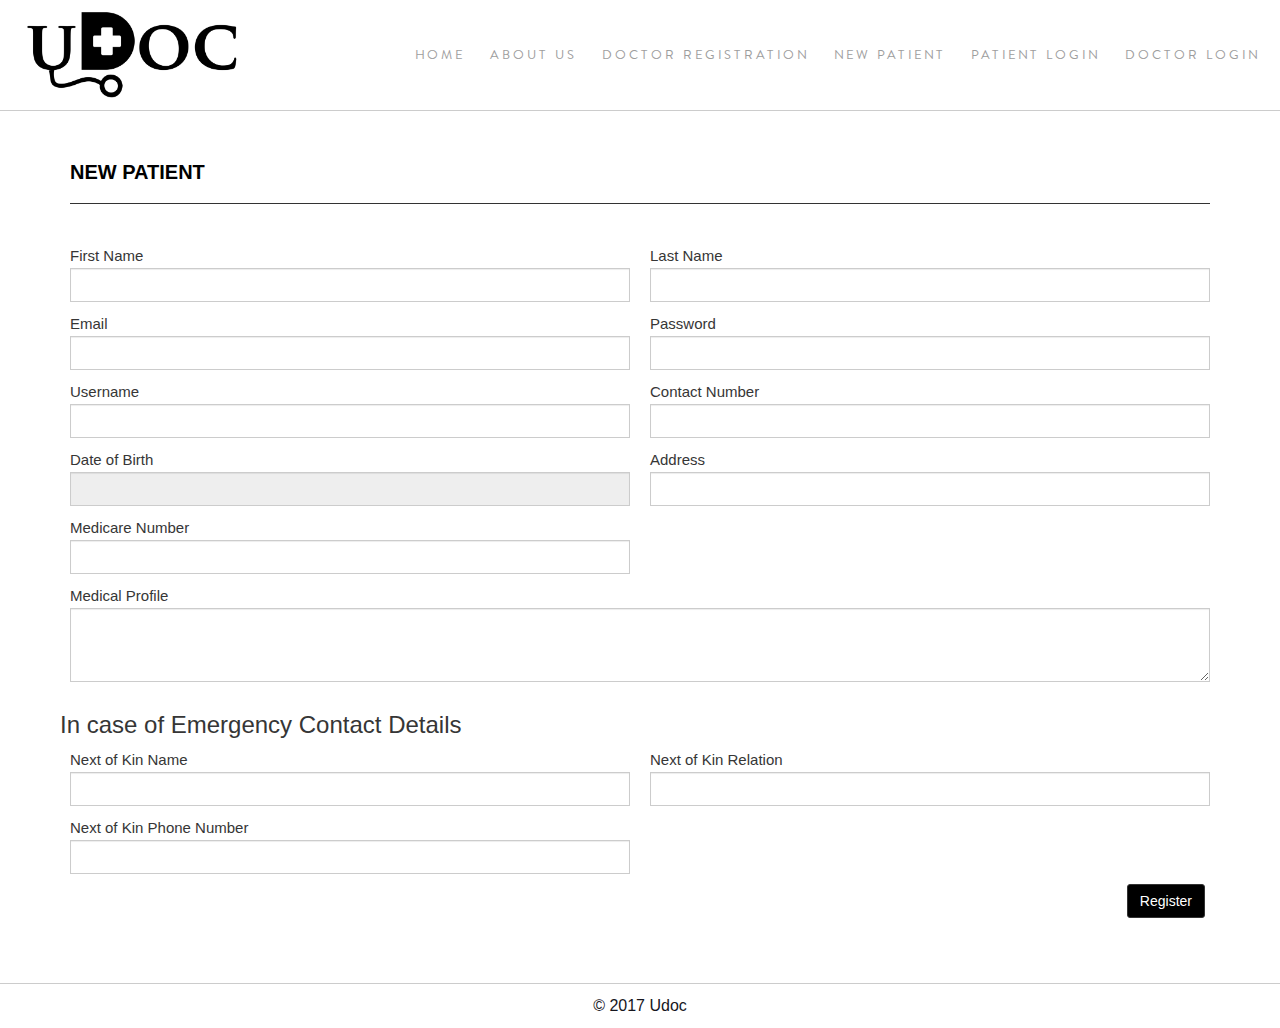
<file: patient-register.html>
﻿<!DOCTYPE html>

<html xmlns="http://www.w3.org/1999/xhtml">

<head>

<meta charset="utf-8" />

<meta name="viewport" content="width=device-width, initial-scale=1, maximum-scale=1" />

<meta name="description" content="" />

<meta name="author" content="" />

<!--[if IE]>

        <meta http-equiv="X-UA-Compatible" content="IE=edge,chrome=1">

        <![endif]-->

<title>New Patient</title>

<!-- BOOTSTRAP CORE STYLE  -->

<link href="assets/css/bootstrap.css" rel="stylesheet" />

<!-- FONT AWESOME ICONS  -->

<link href="assets/css/font-awesome.css" rel="stylesheet" />

<!-- CUSTOM STYLE  -->

<link href="assets/css/style.css" rel="stylesheet" />

<link href="assets/css/custom.css" rel="stylesheet" />

<link href="assets/css/jquery-ui.css" rel="stylesheet" />
<script src="assets/js/jquery-1.10.2.js"></script>
<!-- BOOTSTRAP SCRIPTS -->
<script src="assets/js/bootstrap.js"></script>
<!-- CUSTOM SCRIPTS -->
<script type="text/javascript" src="assets/js/config.js"></script>
</head>

<body>
<div class="navbar navbar-inverse set-radius-zero">
    <div class="navbar-header">
      <button type="button" class="navbar-toggle" data-toggle="collapse" data-target=".navbar-collapse"> <span class="icon-bar"></span> <span class="icon-bar"></span> <span class="icon-bar"></span> </button>
      <a class="navbar-brand logo" href="index.html"> <img src="assets/img/logo.png" /> </a> </div>
	  <div class="navbar-collapse collapse ">
        <script type="text/javascript">document.write(site_menus());</script> 
    </div>
</div>
<div class="content-wrapper">
<div class="container">

  

      <h4 class="page-head-line">New Patient</h4>

    

  <!-- /. ROW  -->

 

     <div class="showloginmsg"></div>

      <form name="edituser" id="edituser" action="" enctype="multipart/form-data" method="post">
      <div class="row">

		<div class="col-md-6 col-sm-6 col-xs-12 form-group has-feedback">First Name

          <input type="text" id="fname" value="" class="form-control required onlytext" placeholder="" name="fname" />

        </div>

		<div class="col-md-6 col-sm-6 col-xs-12 form-group has-feedback">Last Name

          <input type="text" id="lname" value="" class="form-control required onlytext" placeholder="" name="lname" />

        </div>

        <div class="col-md-6 col-sm-6 col-xs-12 form-group has-feedback"> Email

          <input type="text" id="email" value="" class="form-control required email" placeholder="" name="email" />

        </div>

		<div class="col-md-6 col-sm-6 col-xs-12 form-group has-feedback"> Password

          <input type="password" class="form-control required" id="pwd" placeholder="" name="pwd" />

        </div>

        <div class="col-md-6 col-sm-6 col-xs-12 form-group has-feedback"> Username

          <input type="text" class="form-control required" name="username" value="" />

        </div>

		<div class="col-md-6 col-sm-6 col-xs-12 form-group has-feedback"> Contact Number

          <input type="text" class="form-control required number" name="contact_number" value="" />

        </div>

		<div class="col-md-6 col-sm-6 col-xs-12 form-group has-feedback"> Date of Birth

          <input type="text" class="form-control required" id="dob" name="dob" readonly value="" />

        </div>
		<div class="col-md-6 col-sm-6 col-xs-12 form-group has-feedback"> Address

          <input type="text" class="form-control required" id="address" name="address" value="" />

        </div>
		<div class="col-md-6 col-sm-6 col-xs-12 form-group has-feedback"> Medicare Number

          <input type="text" class="form-control required number" id="medicare_number" name="medicare_number" value="" />

        </div>

		<div class="col-md-12 col-sm-12 col-xs-12 form-group has-feedback"> Medical Profile

		<textarea name="medical_profile" class="form-control required" rows="2" cols="100"></textarea>

        </div>

		<div class="clear"></div>

		<h3>In case of Emergency Contact Details</h3>

		<div class="col-md-6 col-sm-6 col-xs-12 form-group has-feedback"> Next of Kin Name

		<input type="text" class="form-control required onlytext" name="next_kin_name" value="" />

        </div>

		<div class="col-md-6 col-sm-6 col-xs-12 form-group has-feedback"> Next of Kin Relation

		<input type="text" class="form-control required onlytext" name="next_kin_relation" value="" />

        </div>

		<div class="col-md-6 col-sm-6 col-xs-12 form-group has-feedback"> Next of Kin Phone Number

		<input type="text" class="form-control required number" name="next_kin_phone" value="" />

        </div>

        

		<div class="clear"></div>

		<div class="col-md-6 col-sm-6 col-xs-6"></div>

        <div class="col-md-6 col-sm-6 col-xs-6" style="text-align:right;">

          <button class="btn btn-success" name="update" type="submit">Register</button>

        </div>
</div>
      </form>

      

   

  <!-- /. ROW  -->

</div>
</div>
<!-- /. PAGE WRAPPER  -->
<script type="text/javascript">document.write(site_footer());</script>
<script src="assets/js/jquery-ui.js"></script>

<!-- CUSTOM SCRIPTS -->

<script type="text/javascript" src="assets/js/validate.js"></script>

<script type="text/javascript">

jQuery(document).ready(function(){
	jQuery.validator.addMethod("onlytext",function(value,element)
	{
		return this.optional(element) || /^[a-zA-Z ]+$/i.test(value); 
	},"Please enter only letter.");
	jQuery('#edituser').validate();

	jQuery('#menu-top .myaccount').addClass('menu-top-active');

	jQuery( "#dob" ).datepicker({

		dateFormat: 'dd-mm-yy',

        changeMonth: true,

        changeYear: true,

        showButtonPanel: true,

		'maxDate': new Date(),
		yearRange: "-120:+0"

	});
	jQuery( document ).on( "mobileinit", function() {
		jQuery.mobile.allowCrossDomainPages = true;
	});
	var contentType ="application/x-www-form-urlencoded; charset=utf-8";
    if(window.XDomainRequest){contentType = "text/plain";}
	jQuery.support.cors = true;
	jQuery('#edituser').submit(function(){
		var error=false;
		jQuery('#edituser input').each(function(){
			if(jQuery(this).hasClass('error'))
			{
				error=true;
			}
		});
		if(!error)
		{
			var url=realsiteurl+'/api/patient-register';
			var uname=jQuery('#uname').val();
			var pwd=jQuery('#pwd').val();
			jQuery.ajax({  
			 type: 'POST',  
			 url: url,  
			 //contentType: contentType,  
			 dataType: 'json',  
			 data: jQuery('#edituser').serialize(),  
			 crossDomain: true,  
			 beforeSend: function() {
				/*jQuery('body .bodyoverlay').remove();
				jQuery('body .preloader').remove();
				var html='<div class="bodyoverlay"></div><div class="preloader"></div>';
				jQuery('body').append(html);*/					
			 },		
			 complete: function() {
				jQuery('body .bodyoverlay').remove();
				jQuery('body .preloader').remove();					
			 },
			 success: function(res) {  
			   if(res['success'])
			   {
			   		localStorage.setItem('pat_uid', res['success']['uid']);
					localStorage.setItem('pat_fname', res['success']['fname']);
					localStorage.setItem('pat_lname', res['success']['lname']);
					window.location='patient-dashboard.html';   
			   }
			   if(res['errors'])
			   {
			   		var showerrors='';
					jQuery(res['errors']).each(function(i){
						showerrors+='<span class="col-lg-12 col-md-12 btn-danger" style="margin:5px auto;">'+res['errors'][i]+'</span><br />';
					});
					jQuery('.showloginmsg').html(showerrors);
					jQuery("html, body").animate({ scrollTop: 0 }, "slow");
			   }
				return false;
			 },  
			 error: function(response, d, a){
				jQuery('body .bodyoverlay').remove();
				jQuery('body .popupbox').remove();
				var html='<div class="bodyoverlay"></div><div class="popupbox errorbox"><div class="popupimg"><img src="assets/img/error.png" /></div><h1 class="success">ERROR</h1><h1>Server Error.</h1><button class="okbox">OK</button></div>';
				jQuery('body').append(html);
				
				jQuery('.okbox').click(function(){
					jQuery('body .bodyoverlay').remove();
					jQuery('body .popupbox').remove();
				}); 
				
			 } 
		   });
		}
		return false;
	});

});

</script>

</body>

</html>
</file>
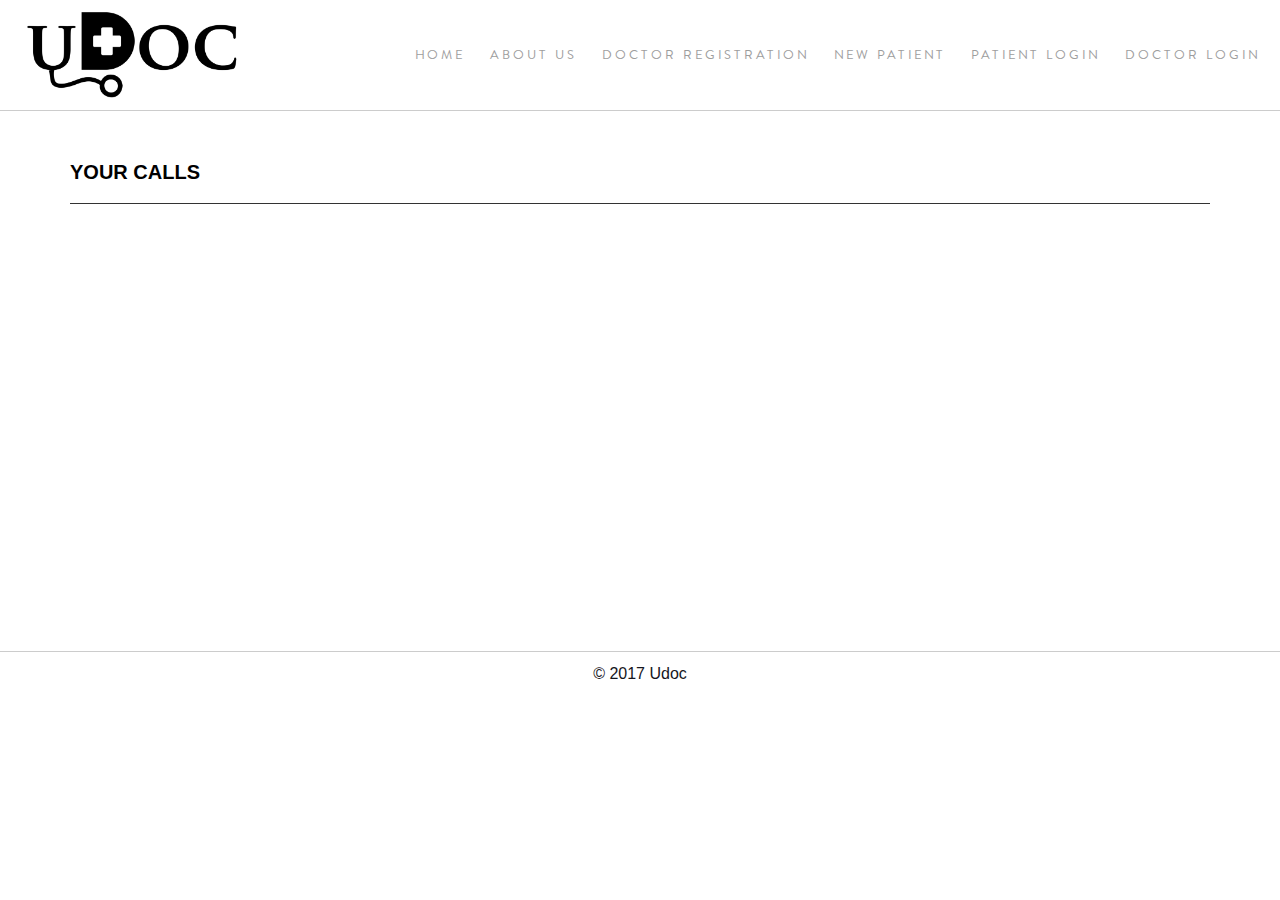
<file: patient-udoc-calls.html>
<!DOCTYPE html>
<html xmlns="http://www.w3.org/1999/xhtml">
<head>
<meta charset="utf-8" />
<meta name="viewport" content="width=device-width, initial-scale=1, maximum-scale=1" />
<meta name="description" content="" />
<meta name="author" content="" />
<!--[if IE]>

        <meta http-equiv="X-UA-Compatible" content="IE=edge,chrome=1">

        <![endif]-->
<title>uDoc it</title>
<!-- BOOTSTRAP CORE STYLE  -->
<link href="assets/css/bootstrap.css" rel="stylesheet" />
<!-- FONT AWESOME ICONS  -->
<link href="assets/css/font-awesome.css" rel="stylesheet" />
<!-- CUSTOM STYLE  -->
<link href="assets/css/style.css" rel="stylesheet" />
<link href="assets/css/custom.css" rel="stylesheet" />
<script src="assets/js/jquery-1.10.2.js"></script>
<!-- BOOTSTRAP SCRIPTS -->
<script src="assets/js/bootstrap.js"></script>
<!-- CUSTOM SCRIPTS -->
<script type="text/javascript" src="assets/js/config.js"></script>
</head>

<body>
<div class="navbar navbar-inverse set-radius-zero">
    <div class="navbar-header">
      <button type="button" class="navbar-toggle" data-toggle="collapse" data-target=".navbar-collapse"> <span class="icon-bar"></span> <span class="icon-bar"></span> <span class="icon-bar"></span> </button>
      <a class="navbar-brand logo" href="index.html"> <img src="assets/img/logo.png" /> </a> </div>
	  <div class="navbar-collapse collapse ">
        <script type="text/javascript">document.write(site_menus());</script> 
    </div>
</div>
<div class="content-wrapper">
  <div class="container">
    <h4 class="page-head-line">Your Calls</h4>
    <!-- page content -->
    <div class="right_col" role="main">
      <!-- top tiles -->
      <!-- /top tiles -->
      <div class="row">
        <div class="showloginmsg"></div>
        <div class="col-md-12 col-sm-12 col-xs-12">
              <div role="grid" class="dataTables_wrapper" id="example_wrapper">
                <div class="clear"></div>
                <div class="table-responsive" id="calllist">
                  
                </div>
          </div>
        </div>
        <br>
        <br>
        <br>
      </div>
      <!-- /footer content -->
    </div>
    <!-- /page content -->
  </div>
</div>

</div>

<script>

jQuery(document).ready(function(){
	
	jQuery('#menu-top .doctor-account').addClass('menu-top-active');
	jQuery( document ).on( "mobileinit", function() {
		jQuery.mobile.allowCrossDomainPages = true;
	});
	var contentType ="application/x-www-form-urlencoded; charset=utf-8";
    if(window.XDomainRequest){contentType = "text/plain";}
	jQuery.support.cors = true;
	var pat_uid=localStorage.getItem('pat_uid');
	var url=realsiteurl+'/api/patient-udoc-calls';
	var showcalllist='list';
	var ID=gup('ID');
	if(typeof ID!='undefined'){
		showcalllist='detail';
	}
	else{ID=0;}
	jQuery.ajax({  
	 type: 'POST',  
	 url: url,  
	 //contentType: contentType,  
	 dataType: 'json',  
	 data: {showcalllist:showcalllist,Patient_id:pat_uid,ID:ID},  
	 crossDomain: true,  
	 beforeSend: function() {
						
	 },		
	 complete: function() {
		jQuery('body .bodyoverlay').remove();
		jQuery('body .preloader').remove();					
	 },
	 success: function(res) {  
	   	if(res['calls'] && showcalllist=='list')
		{
			//var html='<table class="table table-striped responsive-utilities jambo_table dataTable" id="example" aria-describedby="example_info"><thead><tr class="headings" role="row"><th> ID </th><th> Reason </th><th> Call Start </th><th> Call End </th><th> Call Duration </th><th> Action</th></tr></thead><tbody role="alert" aria-live="polite" aria-relevant="all">';
			jQuery('.page-head-line').append('<a href="index.html" class="backtosite"><img src="assets/img/arrow-prev.png" alt=""></a>');
			var html='';
			jQuery(res['calls']).each(function(index){
				html+='<table class="table table-striped call-listing responsive-utilities jambo_table dataTable call_listing"><tbody role="alert" aria-live="polite" aria-relevant="all">';
				html+='<tr class="pointer"><th>ID</th><td>'+res['calls'][index]['ID']+'</td></tr>';
				html+='<tr class="pointer"><th>Reason</th><td>'+res['calls'][index]['reason']+'</td></tr>';
				html+='<tr class="pointer"><th>Call Start</th><td>'+res['calls'][index]['call_start']+'</td></tr>';
				html+='<tr class="pointer"><th>Call End</th><td>'+res['calls'][index]['call_end']+'</td></tr>';
				html+='<tr class="pointer"><th>Call Duration</th><td>'+res['calls'][index]['call_duration']+'</td></tr>';
				
				html+='<tr class="pointer"><th>Action</th><td><a title="Edit" href="patient-udoc-calls.html?ID='+res['calls'][index]['ID']+'" >View</a>';
				if(res['calls'][index]['feedback']=='no'){html+='&nbsp;&nbsp;<a title="Edit" href="addfeedback.html?ID='+res['calls'][index]['ID']+'">Add Feedback</a>';}
				html+='</td></tr>';
				html+='</tbody></table>';
			});
			/*var html='<table class="table table-striped responsive-utilities jambo_table dataTable call_listing"><tbody role="alert" aria-live="polite" aria-relevant="all">';
			jQuery(res['calls']).each(function(index){
				html+='<tr class="pointer odd"><td>'+res['calls'][index]['ID']+'</td><td>'+res['calls'][index]['reason']+'</td><td>'+res['calls'][index]['call_start']+'</td><td>'+res['calls'][index]['call_end']+'</td><td>'+res['calls'][index]['call_duration']+'<td><a data-toggle="tooltip" title="Edit" href="patient-udoc-calls.html?ID='+res['calls'][index]['ID']+'" >View</a></td></tr>';
			});
			html+='</tbody></table>';*/
			jQuery('#calllist').html(html);
			jQuery('#calllist').prepend('<input type="hidden" id="totalpage" value="'+res['totalpage']+'" /><input type="hidden" id="currentpage" value="1" />');
			
			if(parseInt(jQuery.trim(res['totalpage']))>1){
				var serch=true;
				var totalpage=jQuery('#totalpage').val();
				var currentpage=jQuery('#currentpage').val();
				jQuery(window).scroll(function() {
				   if(jQuery(window).scrollTop() + jQuery(window).height() > jQuery(document).height() - 70) {
					 if(serch && totalpage>=currentpage)
					 {
					 	serch=false;
					 	currentpage=parseInt(currentpage)+1;
						jQuery('#currentpage').val(currentpage);
						jQuery.ajax({  
							 type: 'POST',  
							 url: url,  
							 //contentType: contentType,  
							 dataType: 'json',  
							 data: {showcalllist:showcalllist,Patient_id:pat_uid,ID:0,pagedid:currentpage},  
							 crossDomain: true,  
							 beforeSend: function() {
												
							 },		
							 complete: function() {
								jQuery('body .bodyoverlay').remove();
								jQuery('body .preloader').remove();					
							 },
							 success: function(res) {  
								if(res['calls'] && showcalllist=='list')
								{
									serch=true;
									var html='';
									jQuery(res['calls']).each(function(index){
										html+='<table class="table table-striped call-listing responsive-utilities jambo_table dataTable call_listing"><tbody role="alert" aria-live="polite" aria-relevant="all">';
										html+='<tr class="pointer"><th>ID</th><td>'+res['calls'][index]['ID']+'</td></tr>';
										html+='<tr class="pointer"><th>Reason</th><td>'+res['calls'][index]['reason']+'</td></tr>';
										html+='<tr class="pointer"><th>Call Start</th><td>'+res['calls'][index]['call_start']+'</td></tr>';
										html+='<tr class="pointer"><th>Call End</th><td>'+res['calls'][index]['call_end']+'</td></tr>';
										html+='<tr class="pointer"><th>Call Duration</th><td>'+res['calls'][index]['call_duration']+'</td></tr>';
										
										html+='<tr class="pointer"><th>Action</th><td><a title="Edit" href="patient-udoc-calls.html?ID='+res['calls'][index]['ID']+'" >View</a>';
										if(res['calls'][index]['feedback']=='no'){html+='&nbsp;&nbsp;<a title="Edit" href="addfeedback.html?ID='+res['calls'][index]['ID']+'">Add Feedback</a>';}
										html+='</td></tr>';
										html+='</tbody></table>';
									});
									
									jQuery('#calllist').append(html);
									
									
								}
								
								return false;
							 },  
							 error: function(response, d, a){
								
								
							 } 
						   });
					 }
					  
				   }
				});
			}
		}
		if(res['calls'] && showcalllist=='detail')
		{
			jQuery('.page-head-line').html('uDoc iT Detail <a href="patient-udoc-calls.html" class="backtosite"><img src="assets/img/arrow-prev.png" alt=""></a>');
			var index=0;
			var html='<h2>Call Detail</h2><table class="table table-striped responsive-utilities jambo_table dataTable call_listing"><tr role="row"><th> ID </th><td>'+res['calls'][index]['ID']+'</td></tr><tr><th> Reason </th><td>'+res['calls'][index]['reason']+'</td></tr><tr><th> Call Start </th><td>'+res['calls'][index]['call_start']+'</td></tr><tr><th> Call End </th><td>'+res['calls'][index]['call_end']+'</td></tr><tr><th> Call Duration </th><td>'+res['calls'][index]['call_duration']+'</td></tr></table>';
			//alert(res['calls'][index]['dconotes'].length);
			if(res['calls'][index]['dconotes'] && res['calls'][index]['dconotes'].length>0)
			{
				jQuery(res['calls'][index]['dconotes']).each(function(index2){
				  
				  html+='<h2>Patient Details</h2><table class="table table-striped responsive-utilities jambo_table dataTable call_listing"><tr role="row"><th> Name </th><td>'+res['calls'][index]['dconotes'][index2]['pname']+'</td></tr><tr><th> Medicare Number </th><td>'+res['calls'][index]['dconotes'][index2]['medicare_number']+'</td></tr><tr><th> Address </th><td>'+res['calls'][index]['dconotes'][index2]['address']+'</td></tr><tr><th> Phone number </th><td>'+res['calls'][index]['dconotes'][index2]['contact_number']+'</td></tr><tr><th> Randomly generated encounter number </th><td>'+res['calls'][index]['dconotes'][index2]['rand_number']+'</td></tr></table><h2>Consultation Notes</h2><table class="table table-striped responsive-utilities jambo_table dataTable call_listing"><tr role="row"><th> Patient presentation </th><td>'+res['calls'][index]['dconotes'][index2]['medical_profile']+'</td></tr><tr><th> Doctor notes </th><td>'+res['calls'][index]['dconotes'][index2]['notes']+'</td></tr></table><h2>Scripts</h2><table class="table table-striped responsive-utilities jambo_table dataTable call_listing"><tr role="row"><th> Date </th><td>'+res['calls'][index]['dconotes'][index2]['cdate']+'</td></tr><tr><th>Medication </th><td>'+res['calls'][index]['dconotes'][index2]['medication']+'</td></tr></table>';
				  if(res['calls'][index]['dconotes'][index2]['showmedical_cert']=='yes')
				  {
					html+='<h2>Medical Certificate</h2><table class="table table-striped responsive-utilities jambo_table dataTable call_listing screenshot"><tr role="row"><td>'+res['calls'][index]['dconotes'][index2]['medical_certificat']+'</td></tr></table><h2>Pathology And Radiology Request</h2><table class="table table-striped responsive-utilities jambo_table dataTable call_listing"><tr role="row"><tr><th>Test ordered </th><td>'+res['calls'][index]['dconotes'][index2]['testordered']+'</td></tr><tr><th>Clinical Notes </th><td>'+res['calls'][index]['dconotes'][index2]['clinical_notes']+'</td></tr><tr><th>Results to </th><td>'+res['calls'][index]['dconotes'][index2]['pathology_result']+'</td></tr></table><h2>Specialist/OPD Referral</h2><table class="table table-striped responsive-utilities jambo_table dataTable call_listing"><tr role="row"><tr><th>Specialist </th><td>'+res['calls'][index]['dconotes'][index2]['specialist']+'</td></tr><tr><th>Letter </th><td>'+res['calls'][index]['dconotes'][index2]['letter']+'</td></tr><tr><th>Results to </th><td>'+res['calls'][index]['dconotes'][index2]['specialist_result']+'</td></tr></table>';
				} 
				if(res['calls'][index]['dconotes'][index2]['screenshot']!='')
				{
				html+='<h2>Screenshot</h2><table class="table table-striped responsive-utilities jambo_table dataTable call_listing screenshot"><tr role="row"><tr><td>'+res['calls'][index]['dconotes'][index2]['screenshot']+'</td></tr></table>';
				}
				//);
				
				});
			}
				  html+='<h2>Patient Feedback</h2><table class="table table-striped responsive-utilities jambo_table dataTable call_listing"><tr role="row"><th> Feedback </th><td>'+res['calls'][index]['feedback']+'</td></tr><tr><th> Rating </th><td>'+res['calls'][index]['feedback_ratting']+'</td></tr></table><a class="backto btn btn-success" href="patient-udoc-calls.html">Back to the Your calls</a>';
			jQuery('#calllist').html(html);
		}
		return false;
	 },  
	 error: function(response, d, a){
		
		
	 } 
   });
   
});


</script>
<script type="text/javascript">document.write(site_footer());</script>
</body>
</html>
</file>
<file: assets/css/custom.css>
.menu_section {

    margin-bottom: 35px;

}



.menu_section h3 {

    padding-left: 23px;

    color: #fff;

    text-transform: uppercase;

    letter-spacing: .5px;

    font-weight: bold;

    font-size: 11px;

    margin-bottom: 0;

    margin-top: 0;

    text-shadow: 1px 1px #000;

}



.menu_section >ul {

    margin-top: 10px;

}



.profile_pic {

    width: 35%;

    float: left;

}



.img-circle.profile_img {

    width: 70%;

    background: #fff;

    margin-left: 15%;

    z-index: 1000;

    position: inherit;

    margin-top: 20px;

    border: 1px solid rgba(52, 73, 94, 0.44);

    padding: 4px;

}



.profile_info {

    padding: 25px 10px 10px;

    width: 65%;

    float: left;

}



.profile_info span {

    font-size: 13px;

    line-height: 30px;

    color: #BAB8B8;

}



.profile_info h2 {

    font-size: 14px;

    color: #ECF0F1;

    margin: 0;

    font-weight: 300;

}



.profile.img_2 {

    text-align: center;

}



.profile.img_2 .profile_pic {

    width: 100%;

}



.profile.img_2 .profile_pic .img-circle.profile_img {

    width: 50%;

    margin: 10px 0 0;

}



.profile.img_2 .profile_info {

    padding: 15px 10px 0;

    width: 100%;

    margin-bottom: 10px;

    float: left;

}



#sidebar-menu span.fa {

    float: right;

    text-align: center;

    margin-top: 5px;

    font-size: 10px !important;

    min-width: inherit;

    color: #C4CFDA;

}



.active a span.fa {

    text-align: right !important;

    margin-right: 4px;

}



.nav_title {

    width: 230px;

    float: left;

    background: #2A3F54;

    border-radius: 0;

    height: 57px;

}



@media (max-width: 1200px) {

    .x_title h2 {

        width: 62%;

        font-size: 17px;

    }

    .tile,

    .graph {

        zoom: 85%;

        height: inherit;

    }

}



@media (max-width: 1270px) and (min-width: 192px) {

    .x_title h2 small {

        display: none

    }

}

/**  ------------------------------------------  **/



blue,

.blue {

    color: #3498DB;

}



purple,

.purple {

    color: #9B59B6;

}



green,

.green {

    color: #1ABB9C;

}



.aero {

    color: #9CC2CB;

}



red,

.red {

    color: #E74C3C;

}



dark,

.dark {

    color: #34495E;

}



.border-blue {

    border-color: #3498DB !important;

}



.border-purple {

    border-color: #9B59B6 !important;

}



.border-green {

    border-color: #1ABB9C !important;

}



.border-aero {

    border-color: #9CC2CB !important;

}



.border-red {

    border-color: #E74C3C !important;

}



.border-dark {

    border-color: #34495E !important;

}



.bg-white {

    background: #fff !important;

    border: 1px solid #fff !important;

    color: #73879C;

}



.bg-green {

    background: #1ABB9C !important;

    border: 1px solid #1ABB9C !important;

    color: #fff;

}



.bg-red {

    background: #E74C3C !important;

    border: 1px solid #E74C3C !important;

    color: #fff;

}



.bg-blue {

    background: #3498DB !important;

    border: 1px solid #3498DB !important;

    color: #fff;

}



.bg-orange {

    background: #F39C12 !important;

    border: 1px solid #F39C12 !important;

    color: #fff;

}



.bg-purple {

    background: #9B59B6 !important;

    border: 1px solid #9B59B6 !important;

    color: #fff;

}



.bg-blue-sky {

    background: #50C1CF !important;

    border: 1px solid #50C1CF !important;

    color: #fff;

}







.no-padding {

    padding: 0 !important;

}



.page-title {

    width: 100%;

    height: 65px;

    padding: 10px 0;

}



.page-title .title_left {

    width: 45%;

    float: left;

    display: block;

}



.page-title .title_left h3 {

    margin: 9px 0;

}



.page-title .title_right {

    width: 55%;

    float: left;

    display: block;

}



.page-title .title_right .pull-right {

    margin: 10px 0;

}



.fixed_height_320 {

    height: 320px;

}



.fixed_height_390 {

    height: 390px;

}



.fixed_height_200 {

    height: 200px;

}



.overflow_hidden {

    overflow: hidden

}



.progress-bar-dark {

    background-color: #34495E !important;

}



.progress-bar-gray {

    background-color: #BDC3C7 !important;

}



table.no-margin .progress {

    margin-bottom: 0;

}



.main_content {

    padding: 10px 20px;

}



.col-md-55 {

    width: 50%;

    margin-bottom: 10px;

}



@media (max-width: 992px) {

    .tile_stats_count {

        margin-bottom: 10px;

        border-bottom: 1px solid #D9DEE4;

        padding-bottom: 10px;

    }

}



@media (min-width: 992px) and (max-width: 1100px) {

    .tile_stats_count .count {

        font-size: 35px !important;

    }

}



@media(max-width:768px) {

    .tile_stats_count .count {

        font-size: 30px !important;

    }

    .tile_stats_count .right span {

        font-size: 12px;

    }

}



@media (min-width: 768px) {

    .col-md-55 {

        width: 20%;

    }

}



@media (min-width: 992px) {

    .col-md-55 {

        width: 20%;

    }

}



@media (min-width: 1200px) {

    .col-md-55 {

        width: 20%;

    }

}



@media (min-width: 192px) and (max-width: 1270px) {

    .hidden-small {

        display: none !important;

    }

    table.tile_info span.right {

        margin-right: 7px;

        float: left;

    }

}



.center-margin {

    margin: 0 auto;

    float: none!important;

}



.col-md-55,

.col-xs-1,

.col-sm-1,

.col-md-1,

.col-lg-1,

.col-xs-2,

.col-sm-2,

.col-md-2,

.col-lg-2,

.col-xs-3,

.col-sm-3,

.col-md-3,

.col-lg-3,

.col-xs-4,

.col-sm-4,

.col-md-4,

.col-lg-4,

.col-xs-5,

.col-sm-5,

.col-md-5,

.col-lg-5,

.col-xs-6,

.col-sm-6,

.col-md-6,

.col-lg-6,

.col-xs-7,

.col-sm-7,

.col-md-7,

.col-lg-7,

.col-xs-8,

.col-sm-8,

.col-md-8,

.col-lg-8,

.col-xs-9,

.col-sm-9,

.col-md-9,

.col-lg-9,

.col-xs-10,

.col-sm-10,

.col-md-10,

.col-lg-10,

.col-xs-11,

.col-sm-11,

.col-md-11,

.col-lg-11,

.col-xs-12,

.col-sm-12,

.col-md-12,

.col-lg-12 {

    position: relative;

    min-height: 1px;

    float: left;

    padding-right: 10px;

    padding-left: 10px;

}



.row {

    margin-right: -10px;

    margin-left: -10px;

}



.grid_slider .col-md-6 {

    padding: 0 40px;

}



.top_search .form-control {

    border-right: 0;

    box-shadow: inset 0 1px 0px rgba(0, 0, 0, 0.075);

    border-radius: 25px 0px 0px 25px;

    padding-left: 20px;

    border: 1px solid rgba(221, 226, 232, 0.49);

}



.top_search .form-control:focus {

    border: 1px solid rgba(221, 226, 232, 0.49);

    border-right: 0;

}



.top_search .input-group-btn button {

    border-radius: 0px 25px 25px 0px;

    border: 1px solid rgba(221, 226, 232, 0.49);

    border-left: 0;

    box-shadow: inset 0 1px 1px rgba(0, 0, 0, 0.075);

    color: #93A2B2;

    margin-bottom: 0 !important;

}



.toggle {

    float: left;

    margin: 0;

    padding-top: 16px;

    width: 70px;

}



.toggle a {

    padding: 15px 15px 0;

    margin: 0;

}



.toggle a i {

    font-size: 26px;

}



.nav.child_menu > li > a {

    color: rgba(255, 255, 255, 0.75) !important;

    font-size: 12px;

    padding: 9px;

}



.panel_toolbox {

    float: right;

    min-width: 70px;

}



.panel_toolbox>li {

    float: left;

}



.panel_toolbox>li>a {

    padding: 5px;

    color: #C5C7CB;

    font-size: 14px;

}



.panel_toolbox>li>a:hover {

    background: #F5F7FA;

}



.line_30 {

    line-height: 30px;

}



.main_menu_side {

    padding: 0;

}



.bs-docs-sidebar .nav>li>a {

    display: block;

    padding: 4px 6px;

}



.x_content canvas {}





.tile-stats.sparkline {

    padding: 10px;

    text-align: center;

}



.jqstooltip {

    background: #34495E !important;

    width: 30px !important;

    height: 22px !important;

    text-decoration: none;

}



.tiles {

    border-top: 1px solid #ccc;

    margin-top: 15px;

    padding-top: 5px;

    margin-bottom: 0;

}



.tile {

    overflow: hidden;

}



.top_tiles {

    margin-bottom: 0;

}



.top_tiles .tile span {}



.top_tiles .tile h2 {

    font-size: 30px;

    line-height: 30px;

    margin: 3px 0 7px;

    font-weight: bold;

}



article.media {

    width: 100%;

}



#integration-list {

    width: 100%;

    margin: 0 auto;

    display: table;

}



#integration-list ul {

    padding: 0;

    margin: 20px 0;

    color: #555;

}



#integration-list ul > li {

    list-style: none;

    border-top: 1px solid #ddd;

    display: block;

    padding: 15px;

    overflow: hidden;

}



#integration-list ul:last-child {

    border-bottom: 1px solid #ddd;

}



#integration-list ul > li:hover {

    background: #efefef;

}



.expand {

    display: block;

    text-decoration: none;

    color: #555;

    cursor: pointer;

}



.expand h2 {

    width: 85%;

    float: left;

}



h2 {

    font-size: 18px;

    font-weight: 400;

}



#left,

#right {

    display: table;

}



#sup {

    display: table-cell;

    vertical-align: middle;

    width: 80%;

}



.detail a {

    text-decoration: none;

    color: #C0392B;

    border: 1px solid #C0392B;

    padding: 6px 10px 5px;

    font-size: 13px;

    margin-right: 7px;

}



.detail {

    margin: 10px 0 10px 0px;

    display: none;

    line-height: 22px;

    height: 150px;

}



.detail span {

    margin: 0;

}



.right-arrow {

    width: 10px;

    float: right;

    font-weight: bold;

    font-size: 20px;

}



.accordion .panel {

    margin-bottom: 5px;

    border-radius: 0;

    border-bottom: 1px solid #efefef;

}



.accordion .panel-heading {

    background: #F2F5F7;

    padding: 13px;

      width: 100%;

  display: block;

}



.accordion .panel:hover {

    background: #F2F5F7;

}



.x_panel {

    position: relative;

    width: 94%;
	margin-left:3%;

    margin-bottom: 10px;

    padding: 10px 17px;

    display: inline-block;

    background: #fff;

    border: 1px solid #000000;

    -webkit-column-break-inside: avoid;

    -moz-column-break-inside: avoid;

    column-break-inside: avoid;

    opacity: 1;

    -moz-transition: all .2s ease;

    -o-transition: all .2s ease;

    -webkit-transition: all .2s ease;

    -ms-transition: all .2s ease;

    transition: all .2s ease;
	border-radius:20px;

}
.x_panel h3{color:#000000; text-align:center; margin:10px auto;}


.x_title {

    border-bottom: 2px solid #E6E9ED;

    padding: 1px 5px 6px;

    margin-bottom: 10px;

}



.x_title .filter {

    width: 40%;

    float: right;

}



.x_title h2 {

    margin: 5px 0 6px;

    float: left;

    display: block;

    text-overflow: ellipsis;

    overflow: hidden;

    white-space: nowrap;

}



.x_title h2 small {

    margin-left: 10px;

}



.x_title span {

    color: #BDBDBD;

}



.x_content {

    padding: 0 5px 6px;

    position: relative;

    width: 100%;

    float: left;

    clear: both;

    margin-top: 5px;

}



.x_content h4 {

    font-size: 16px;

    font-weight: 500;

}



legend {

    padding-bottom: 7px;

}



.modal-title {

    margin: 0;

    line-height: 1.42857143;

}



.demo-placeholder {

    height: 280px;

}

/* *********  contacts  ********************************** */

.profile_view {

    margin-bottom: 20px;

    display: inline-block;

    width: 100%;

}

.well.profile_view {

    padding: 10px 0 0;

}



.well.profile_view .divider {

    border-top: 1px solid #e5e5e5;

    padding-top: 5px;

    margin-top: 5px;

}



.well.profile_view .ratings {

    margin-bottom: 0;

}



.pagination.pagination-split li {

    display: inline-block;

    margin-right: 3px;

}



.pagination.pagination-split li a {

    border-radius: 4px;

    color: #768399;

    -moz-border-radius: 4px;

    -webkit-border-radius: 4px;

}



.well.profile_view {

    background: #fff;

}



.well.profile_view .bottom {

    margin-top: -20px;

    background: #F2F5F7;

    padding: 9px 0;

    border-top: 1px solid #E6E9ED;

}



.well.profile_view .left {

    margin-top: 20px;

}



.well.profile_view .left p {

    margin-bottom: 3px;

}



.well.profile_view .right {

    margin-top: 0px;

    padding: 10px;

}



.well.profile_view .img-circle {

    border: 1px solid #E6E9ED;

    padding: 2px;

}



.well.profile_view h2 {

    margin: 5px 0;

}



.well.profile_view .ratings {

    text-align: left;

    font-size: 16px;

}



.well.profile_view .brief {

    margin: 0;

    font-weight: 300;

}



.profile_left {

    background: white;

}

/* *********  /contacts  ********************************** */

/* *********  /custom accordion  **************************** */

/* *********  dashboard widget  **************************** */



table.tile h3,

table.tile h4,

table.tile span {

    font-weight: bold;

    vertical-align: middle !important;

}



table.tile th,

table.tile td {

    text-align: center;

}



table.tile th {

    border-bottom: 1px solid #E6ECEE;

}



table.tile td {

    padding: 5px 0;

}



table.tile td ul {

    text-align: left;

    padding-left: 0

}



table.tile td ul li {

    list-style: none;

    width: 100%;

}



table.tile td ul li a {

    width: 100%

}



table.tile td ul li a big {

    right: 0;

    float: right;

    margin-right: 13px;

}



table.tile_info {

    width: 100%;

}



table.tile_info td {

    text-align: left;

    padding: 1px;

    font-size: 15px

}



table.tile_info td p {

    white-space: nowrap;

    overflow: hidden;

    text-overflow: ellipsis;

    margin: 0;

    line-height: 28px;

}



table.tile_info td i {

    margin-right: 8px;

    font-size: 17px;

    float: left;

    width: 18px;

    line-height: 28px

}



table.tile_info td:first-child {

    width: 83%;

}



td span {

    line-height: 28px;

}



.sidebar-widget {

    overflow: hidden;

}



.error-number {

    font-size: 90px;

    line-height: 90px;

    margin: 20px 0;

}



.col-middle {

    margin-top: 5%;

}



.mid_center {

    width: 370px;

    margin: 0 auto;

    text-align: center;

    padding: 10px 20px;

}



h3.degrees {

    font-size: 22px;

    font-weight: 400;

    text-align: center;

}



.degrees:after {

    content: "o";

    position: relative;

    top: -12px;

    font-size: 13px;

    font-weight: 300;

}



.daily-weather .day {

    font-size: 14px;

    border-top: 2px solid rgba(115, 135, 156, 0.36);

    text-align: center;

    border-bottom: 2px solid rgba(115, 135, 156, 0.36);

    padding: 5px 0;

}



.weather-days .col-sm-2 {

    overflow: hidden;

    width: 16.66666667%;

}



.weather .row {

    margin-bottom: 0

}

/* *********  tables styling  ******************************* */



.bulk-actions {

    display: none;

}



table.countries_list {

    width: 100%;

}



table.countries_list td {

    padding: 0 10px;

    line-height: 30px;

    border-top: 1px solid #eeeeee;

}



.dataTables_paginate a {

    padding: 6px 9px !important;

    background: #ddd !important;

    border-color: #ddd !important;

}



.paging_full_numbers a.paginate_active {

    background-color: rgba(38, 185, 154, 0.59) !important;

    border-color: rgba(38, 185, 154, 0.59) !important;

}



button.DTTT_button,

div.DTTT_button,

a.DTTT_button {

    border: 1px solid #E7E7E7 !important;

    background: #E7E7E7 !important;

    box-shadow: none !important;

}



table.jambo_table thead {

    background: rgba(52, 73, 94, 0.94);

    color: #ECF0F1;

}
.table-responsive{border:none !important;}
table.jambo_table{display:block;}
table.jambo_table tbody{display:block;}
table.jambo_table tr {
	border:1px solid #333333;
}




table.jambo_table tbody tr.selected {

    background: rgba(38, 185, 154, 0.16);

}



table.jambo_table tbody tr.selected td {

    border-top: 1px solid rgba(38, 185, 154, 0.40);

    border-bottom: 1px solid rgba(38, 185, 154, 0.40);

}



.dataTables_paginate a {

    background: #ff0000;

}



.dataTables_wrapper {

    position: relative;

    clear: both;

    zoom: 1;

    /* Feeling sorry for IE */

}


.table-responsive > .table > thead > tr > th, .table-responsive > .table > tbody > tr > th, .table-responsive > .table > tfoot > tr > th, .table-responsive > .table > thead > tr > td, .table-responsive > .table > tbody > tr > td, .table-responsive > .table > tfoot > tr > td{white-space:pre-line;}
.table.table-striped.responsive-utilities.jambo_table.dataTable.screenshot img{max-width:100%;}
.dataTables_processing {

    position: absolute;

    top: 50%;

    left: 50%;

    width: 250px;

    height: 30px;

    margin-left: -125px;

    margin-top: -15px;

    padding: 14px 0 2px 0;

    border: 1px solid #ddd;

    text-align: center;

    color: #999;

    font-size: 14px;

    background-color: white;

}



.dataTables_length {

    width: 40%;

    float: left;

}



.dataTables_filter {

    width: 50%;

    float: right;

    text-align: right;

}



.dataTables_info {

    width: 60%;

    float: left;

}



.dataTables_paginate {

    float: right;

    text-align: right;

}

/* Pagination nested */



.paginate_disabled_previous,

.paginate_enabled_previous,

.paginate_disabled_next,

.paginate_enabled_next {

    height: 19px;

    float: left;

    cursor: pointer;

    *cursor: hand;

    color: #111 !important;

}



.paginate_disabled_previous:hover,

.paginate_enabled_previous:hover,

.paginate_disabled_next:hover,

.paginate_enabled_next:hover {

    text-decoration: none !important;

}



.paginate_disabled_previous:active,

.paginate_enabled_previous:active,

.paginate_disabled_next:active,

.paginate_enabled_next:active {

    outline: none;

}



.paginate_disabled_previous,

.paginate_disabled_next {

    color: #666 !important;

}



.paginate_disabled_previous,

.paginate_enabled_previous {

    padding-left: 23px;

}



.paginate_disabled_next,

.paginate_enabled_next {

    padding-right: 23px;

    margin-left: 10px;

}



.paginate_disabled_previous {

    background: url('../images/back_disabled.png') no-repeat top left;

}



.paginate_enabled_previous {

    background: url('../images/back_enabled.png') no-repeat top left;

}



.paginate_enabled_previous:hover {

    background: url('../images/back_enabled_hover.png') no-repeat top left;

}



.paginate_disabled_next {

    background: url('../images/forward_disabled.png') no-repeat top right;

}



.paginate_enabled_next {

    background: url('../images/forward_enabled.png') no-repeat top right;

}



.paginate_enabled_next:hover {

    background: url('../images/forward_enabled_hover.png') no-repeat top right;

}



table.display {

    margin: 0 auto;

    clear: both;

    width: 100%;

}



table.display thead th {

    padding: 8px 18px 8px 10px;

    border-bottom: 1px solid black;

    font-weight: bold;

    cursor: pointer;

    cursor: hand;

}



table.display tfoot th {

    padding: 3px 18px 3px 10px;

    border-top: 1px solid black;

    font-weight: bold;

}



table.display tr.heading2 td {

    border-bottom: 1px solid #aaa;

}



table.display td {

    padding: 3px 10px;

}



table.display td.center {

    text-align: center;

}



.sorting_asc {

    background: url('../images/sort_asc.png') no-repeat center right;

}



.sorting_desc {

    background: url('../images/sort_desc.png') no-repeat center right;

}



.sorting {

    background: url('../images/sort_both.png') no-repeat center right;

}



.sorting_asc_disabled {

    background: url('../images/sort_asc_disabled.png') no-repeat center right;

}



.sorting_desc_disabled {

    background: url('../images/sort_desc_disabled.png') no-repeat center right;

}



table.display thead th:active,

table.display thead td:active {

    outline: none;

}



.dataTables_scroll {

    clear: both;

}



.dataTables_scrollBody {

    *margin-top: -1px;

    -webkit-overflow-scrolling: touch;

}



.top,

.bottom {}



.top .dataTables_info {

    float: none;

}



.clear {

    clear: both;

}



.dataTables_empty {

    text-align: center;

}



tfoot input {

    margin: 0.5em 0;

    width: 100%;

    color: #444;

}



tfoot input.search_init {

    color: #999;

}



td.group {

    background-color: #d1cfd0;

    border-bottom: 2px solid #A19B9E;

    border-top: 2px solid #A19B9E;

}



td.details {

    background-color: #d1cfd0;

    border: 2px solid #A19B9E;

}



.example_alt_pagination div.dataTables_info {

    width: 40%;

}



.paging_full_numbers {

    width: 400px;

    height: 22px;

    line-height: 22px;

}



.paging_full_numbers a:active {

    outline: none

}



.paging_full_numbers a:hover {

    text-decoration: none;

}



.paging_full_numbers a.paginate_button,

.paging_full_numbers a.paginate_active {

    border: 1px solid #aaa;

    -webkit-border-radius: 5px;

    -moz-border-radius: 5px;

    padding: 2px 5px;

    margin: 0 3px;

    cursor: pointer;

    *cursor: hand;

}



.paging_full_numbers a.paginate_button {

    background-color: #ddd;

}



.paging_full_numbers a.paginate_button:hover {

    background-color: #ccc;

    text-decoration: none !important;

}



.paging_full_numbers a.paginate_active {

    background-color: #99B3FF;

}



table.display tr.even.row_selected td {

    background-color: #B0BED9;

}



table.display tr.odd.row_selected td {

    background-color: #9FAFD1;

}



div.box {

    height: 100px;

    padding: 10px;

    overflow: auto;

    border: 1px solid #8080FF;

    background-color: #E5E5FF;

}

/* *********  /tables styleing  ****************************** */

/* *********  /dashboard widget  **************************** */

/* *********  widgets  *************************************** */



ul.msg_list li {

    background: #f7f7f7;

    padding: 5px;

    display: flex;

    margin: 6px 6px 0;

    width: 96% !important;

}



ul.msg_list li:last-child {

    margin-bottom: 6px;

    padding: 10px;

}



ul.msg_list li a {

    padding: 3px 5px !important;

}



ul.msg_list li a .image img {

    border-radius: 2px 2px 2px 2px;

    -webkit-border-radius: 2px 2px 2px 2px;

    float: left;

    margin-right: 10px;

    width: 11%;

}



ul.msg_list li a .time {

    font-size: 11px;

    font-style: italic;

    font-weight: bold;

    position: absolute;

    right: 35px;

}



ul.msg_list li a .message {

    display: block !important;

    font-size: 11px;

}



.dropdown-menu.msg_list {

    width: 300px !important;

}



.dropdown-menu.msg_list span {

    white-space: normal;

}



.dropdown-menu {

    border: medium none;

    border-radius: 3px;

    box-shadow: 0 0 3px;

    display: none;

    float: left;

    font-size: 12px;

    left: 0;

    list-style: none outside none;

    padding: 0;

    position: absolute;

    text-shadow: none;

    top: 100%;

    z-index: 1000;

    border-radius: 2px;

    border-top: 1px solid #999999;

}



.dropdown-menu:after {

    border-bottom: 6px solid #999999;

    border-left: 6px solid transparent;

    border-right: 6px solid transparent;

    content: "";

    display: inline-block;

    right: 6%;

    position: absolute;

    top: -6px;

}



.dropdown-menu>li>a {

    color: #5A738E;

}



.navbar-nav .open .dropdown-menu {

    position: absolute;

    background: #fff;

    margin-top: 0;

    border: 1px solid #D9DEE4;

    -webkit-box-shadow: none;

}



.info-number .badge {

    font-size: 10px;

    font-weight: normal;

    line-height: 13px;

    padding: 2px 6px;

    position: absolute;

    right: 2px;

    top: 8px;

}



ul.to_do {

    padding: 0;

}



ul.to_do li {

    background: #f3f3f3;

    -webkit-border-radius: 3px;

    -moz-border-radius: 3px;

    border-radius: 3px;

    position: relative;

    padding: 7px;

    margin-bottom: 5px;

    list-style: none;

}



ul.to_do p {

    margin: 0;

}



.dashboard-widget {

    background: #f6f6f6;

    border-top: 5px solid #79C3DF;

    border-radius: 3px;

    padding: 5px 10px 10px;

}



.dashboard-widget .dashboard-widget-title {

    font-weight: normal;

    border-bottom: 1px solid #c1cdcd;

    margin: 0 0 10px 0;

    padding-bottom: 5px;

    padding-left: 40px;

    line-height: 30px;

}



.dashboard-widget .dashboard-widget-title i {

    font-size: 100%;

    margin-left: -35px;

    margin-right: 10px;

    color: #33a1c9;

    padding: 3px 6px;

    border: 1px solid #abd9ea;

    border-radius: 5px;

    background: #fff;

}



ul.quick-list {

    width: 45%;

    padding-left: 0;

    display: inline-block;

}



ul.quick-list li {

    padding-left: 10px;

    list-style: none;

    margin: 0;

    padding-bottom: 6px;

    padding-top: 4px;

    white-space: nowrap;

    text-overflow: ellipsis;

    overflow: hidden;

}



ul.quick-list li i {

    padding-right: 10px;

    color: #757679;

}



.dashboard-widget-content {

    padding-top: 9px;

}



.dashboard-widget-content .sidebar-widget {

    width: 50%;

    display: inline-block;

    vertical-align: top;

    background: #fff;

    border: 1px solid #abd9ea;

    border-radius: 5px;

    text-align: center;

    float: right;

    padding: 2px;

    margin-top: 10px;

}



.widget_summary {

    width: 100%;

    display: inline-flex;

}



.widget_summary .w_left {

    float: left;

    text-align: left;

}



.widget_summary .w_center {

    float: left;

}



.widget_summary .w_right {

    float: left;

    text-align: right;

}



.widget_summary .w_right span {

    font-size: 20px;

}



.w_20 {

    width: 20%

}



.w_25 {

    width: 25%

}



.w_55 {

    width: 55%

}



h5.graph_title {

    text-align: left;

    margin-left: 10px

}



h5.graph_title i {

    margin-right: 10px;

    font-size: 17px

}



span.right {

    float: right;

    font-size: 14px !important

}



.tile_info a {

    text-overflow: ellipsis;

}



.sidebar-footer {

    bottom: 0px;

    clear: both;

    display: block;

    padding: 5px 0 0 0;

    position: fixed;

    width: 230px;

    z-index: 1000;

    background: #2A3F54;

}



.sidebar-footer a {

    padding: 7px 0 3px;

    text-align: center;

    width: 25%;

    font-size: 17px;

    display: block;

    float: left;

    background: #172D44;

}



.sidebar-footer a:hover {

    background: #425567;

}



.tile_count {

    margin-bottom: 20px;

    margin-top: 20px;

}



.tile_count div:first-child .left {

    border: 0;

}



.tile_count .tile_stats_count {

    border-left: 0px solid #333;

    padding: 0;

}



.tile_stats_count .left {

    width: 15%;

    float: left;

    height: 65px;

    border-left: 2px solid #ADB2B5;

    margin-top: 10px;

}



.tile_stats_count .right {

    padding-left: 10px;

    height: 100%;

    text-overflow: ellipsis;

    overflow: hidden;

}



.tile_stats_count .right span {

    text-overflow: ellipsis;

    white-space: nowrap;

}



.tile_stats_count .count {

    font-size: 40px;

    line-height: 47px;

    font-weight: 600;

}



.tile_stats_count .count small {

    font-size: 20px;

    line-height: 20px;

    font-weight: 600;

}



.count_bottom i {

    width: 12px;

}



.dashboard_graph {

    background: #fff;

    padding: 7px 10px;

}



.dashboard_graph .col-md-9,

.dashboard_graph .col-md-3 {

    padding: 0;

}



a.user-profile {

    color: #5E6974 !important;

}



.user-profile img {

    width: 29px;

    height: 29px;

    border-radius: 50%;

    margin-right: 10px;

}



ul.top_profiles {

    height: 330px;

    width: 100%;

}



ul.top_profiles li {

    margin: 0;

    padding: 3px 5px;

}



ul.top_profiles li:nth-child(odd) {

    background-color: #eee;

}



.media .profile_thumb {

    border: 1px solid;

    width: 50px;

    height: 50px;

    margin: 5px 10px 5px 0;

    border-radius: 50%;

    padding: 9px 12px;

}



.media .profile_thumb i {

    font-size: 30px;

}



.media .date {

    background: #ccc;

    width: 52px;

    margin-right: 10px;

    border-radius: 10px;

    padding: 5px;

}



.media .date .month {

    margin: 0;

    text-align: center;

    color: #fff;

}



.media .date .day {

    text-align: center;

    color: #fff;

    font-size: 27px;

    margin: 0;

    line-height: 27px;

    font-weight: bold;

}



.event .media-body a.title {

    font-weight: bold;

}



.event .media-body p {

    margin-bottom: 0;

}



h4.graph_title {

    margin: 7px;

    text-align: center;

}

/* *********  /widgets  *************************************** */

/* *********  iconts-display  **************************** */



.fontawesome-icon-list .fa-hover a:hover {

    background-color: #ddd;

    color: #fff;

    text-decoration: none;

}



.fontawesome-icon-list .fa-hover a {

    display: block;

    line-height: 32px;

    height: 32px;

    padding-left: 10px;

    border-radius: 4px;

}



.fontawesome-icon-list .fa-hover a:hover .fa {

    font-size: 28px;

    vertical-align: -6px;

}



.fontawesome-icon-list .fa-hover a .fa {

    width: 32px;

    font-size: 16px;

    display: inline-block;

    text-align: right;

    margin-right: 10px;

}



#sidebar-menu .fa {

    width: 26px;

    opacity: .99;

    display: inline-block;

    font-family: FontAwesome;

    font-style: normal;

    font-weight: normal;

    font-size: 18px;

    -webkit-font-smoothing: antialiased;

    -moz-osx-font-smoothing: grayscale;

}

/* *********  /iconts-display  **************************** */

/* *********  Tile stats  **************************** */



.tile-stats {

    position: relative;

    display: block;

    margin-bottom: 12px;

    border: 1px solid #E4E4E4;

    -webkit-border-radius: 5px;

    overflow: hidden;

    padding-bottom: 5px;

    -webkit-background-clip: padding-box;

    -moz-border-radius: 5px;

    -moz-background-clip: padding;

    border-radius: 5px;

    background-clip: padding-box;

    background: #FFF;

    -moz-transition: all 300ms ease-in-out;

    -o-transition: all 300ms ease-in-out;

    -webkit-transition: all 300ms ease-in-out;

    transition: all 300ms ease-in-out;

}



.tile-stats:hover .icon i {

    animation-name: tansformAnimation;

    animation-duration: .5s;

    animation-iteration-count: 1;

    color: rgba(58, 58, 58, 0.41);

    animation-timing-function: ease;

    animation-fill-mode: forwards;

    -webkit-animation-name: tansformAnimation;

    -webkit-animation-duration: .5s;

    -webkit-animation-iteration-count: 1;

    -webkit-animation-timing-function: ease;

    -webkit-animation-fill-mode: forwards;

    -moz-animation-name: tansformAnimation;

    -moz-animation-duration: .5s;

    -moz-animation-iteration-count: 1;

    -moz-animation-timing-function: ease;

    -moz-animation-fill-mode: forwards;

}



.tile-stats .icon {

    color: #BAB8B8;

    position: absolute;

    right: 53px;

    top: 22px;

    z-index: 1;

}



.tile-stats .icon i {

    margin: 0;

    font-size: 60px;

    line-height: 0;

    vertical-align: bottom;

    padding: 0;

}



.tile-stats .count {

    font-size: 38px;

    font-weight: bold;

    line-height: 1.65857143

}



.tile-stats .count,

.tile-stats h3,

.tile-stats p {

    position: relative;

    margin: 0;

    margin-left: 10px;

    z-index: 5;

    padding: 0;

}



.tile-stats h3 {

    color: #BAB8B8;

}



.tile-stats p {

    margin-top: 5px;

    font-size: 12px;

}



.tile-stats > .dash-box-footer {

    position: relative;

    text-align: center;

    margin-top: 5px;

    padding: 3px 0;

    color: #fff;

    color: rgba(255, 255, 255, 0.8);

    display: block;

    z-index: 10;

    background: rgba(0, 0, 0, 0.1);

    text-decoration: none;

}



.tile-stats > .dash-box-footer:hover {

    color: #fff;

    background: rgba(0, 0, 0, 0.15);

}



.tile-stats > .dash-box-footer:hover {

    color: #fff;

    background: rgba(0, 0, 0, 0.15);

}



table.tile_info {

    padding: 10px 15px;

}



table.tile_info span.right {

    margin-right: 0;

    float: right;

    position: absolute;

    right: 4%;

}



.tile:hover {

    text-decoration: none;

}



.tile_header {

    border-bottom: transparent;

    padding: 7px 15px;

    margin-bottom: 15px;

    background: #E7E7E7;

}



.tile_head h4 {

    margin-top: 0;

    margin-bottom: 5px;

}



.tiles-bottom {

    padding: 5px 10px;

    margin-top: 10px;

    background: rgba(194, 194, 194, 0.3);

    text-align: left;

}

/* *********  /Tile stats  **************************** */

/* *********  /inbox design  **************************** */



a.star {

    color: #428bca !important

}



.mail_content {

    background: none repeat scroll 0 0 #FFFFFF;

    border-radius: 4px;

    margin-top: 20px;

    min-height: 500px;

    padding: 10px 11px;

    width: 100%;

}



.list-btn-mail {

    margin-bottom: 15px;

}



.list-btn-mail.active {

    border-bottom: 1px solid #39B3D7;

    padding: 0 0 14px;

}



.list-btn-mail > i {

    float: left;

    font-size: 18px;

    font-style: normal;

    width: 33px;

}



.list-btn-mail > cn {

    background: none repeat scroll 0 0 #39B3D7;

    border-radius: 12px;

    color: #FFFFFF;

    float: right;

    font-style: normal;

    padding: 0 5px;

}



.button-mail {

    margin: 0 0 15px !important;

    text-align: left;

    width: 100%;

}



.buttons,

button,

.btn {

    margin-bottom: 5px;

    margin-right: 5px;

}



.btn-group-vertical .btn,

.btn-group .btn {

    margin-bottom: 0;

    margin-right: 0;

}



.mail_list_column {

    border-left: 1px solid #DBDBDB;

}



.mail_view {

    border-left: 1px solid #DBDBDB

}



.mail_list {

    width: 100%;

    border-bottom: 1px solid #DBDBDB;

    margin-bottom: 2px;

    display: inline-block;

}



.mail_list .left {

    width: 5%;

    float: left;

    margin-right: 3%

}



.mail_list .right {

    width: 90%;

    float: left

}



.mail_list h3 {

    font-size: 15px;

    font-weight: bold;

    margin: 0px 0 6px;

}



.mail_list h3 small {

    float: right;

    color: #ADABAB;

    font-size: 11px;

    line-height: 20px;

}



.mail_list .badge {

    padding: 3px 6px;

    font-size: 8px;

    background: #BAB7B7

}



@media (max-width: 767px) {

    .mail_list {

        margin-bottom: 5px;

        display: inline-block;

    }

}



.mail_heading h4 {

    font-size: 18px;

    border-bottom: 1px solid #ddd;

    padding-bottom: 10px;

    margin-top: 20px;

}



.attachment {

    margin-top: 30px;

}



.attachment ul {

    width: 100%;

    list-style: none;

    padding-left: 0;

    display: inline-block;

    margin-bottom: 30px;

}



.attachment ul li {

    float: left;

    width: 150px;

    margin-right: 10px;

    margin-bottom: 10px;

}



.attachment ul li img {

    height: 150px;

    border: 1px solid #ddd;

    padding: 5px;

    margin-bottom: 10px;

}



.attachment ul li span {

    float: right;

}



.attachment .file-name {

    float: left;

}



.attachment .links {

    width: 100%;

    display: inline-block;

}

/* *********  /inbox design   **************************** */

/* *********  form design  **************************** */



.editor.btn-toolbar {

    zoom: 1;

    background: #F7F7F7;

    margin: 5px 2px;

    padding: 3px 0;

    border: 1px solid #EFEFEF;

}



.input-group {

    margin-bottom: 10px;

}



.ln_solid {

    border-top: 1px solid #e5e5e5;

    color: #ffffff;

    background-color: #ffffff;

    height: 1px;

    margin: 20px 0;

}



span.section {

  display: block;

  width: 100%;

  padding: 0;

  margin-bottom: 20px;

  font-size: 21px;

  line-height: inherit;

  color: #333;

  border: 0;

  border-bottom: 1px solid #e5e5e5;

} 



.form-control {

    border-radius: 0;

    line-height: 30px;

    width: 100%;

}



.form-horizontal .control-label {

    padding-top: 8px

}



.form-control:focus {

    border-color: #CCD0D7;

    box-shadow: none !important;

}



legend {

    font-size: 18px;

    color: inherit;

}



.checkbox {}



.form-horizontal .form-group {

    margin-right: 0;

    margin-left: 0;

}



.form-control-feedback {

    margin-top: 8px;

    height: 23px;

    color: #bbb;

    line-height: 24px;

    font-size: 15px;

}



.form-control-feedback.left {

    border-right: 1px solid #ccc;

    left: 13px;

}



.form-control-feedback.right {

    border-left: 1px solid #ccc;

    right: 13px;

}



.form-control.has-feedback-left {

    padding-left: 45px;

}



.form-control.has-feedback-right {

    padding-right: 45px;

}



.form-group {

    margin-bottom: 10px;

}



.validate {

    margin-top: 10px;

}



.invalid-form-error-message {

    margin-top: 10px;

    padding: 5px;

}



.invalid-form-error-message.filled {

    border-left: 2px solid #E74C3C;

}



p.parsley-success {

    color: #468847;

    background-color: #DFF0D8;

    border: 1px solid #D6E9C6;

}



p.parsley-error {

    color: #B94A48;

    background-color: #F2DEDE;

    border: 1px solid #EED3D7;

}



ul.parsley-errors-list {

    list-style: none;

    color: #E74C3C;

    padding-left: 0;

}



input.parsley-error,

textarea.parsley-error,

select.parsley-error {

    background: #FAEDEC;

    border: 1px solid #E85445;

}



.btn-group .parsley-errors-list {

    display: none;

}



.bad input,

.bad select,

.bad textarea {

    border: 1px solid #CE5454;

    box-shadow: 0 0 4px -2px #CE5454;

    position: relative;

    left: 0;

    -moz-animation: .7s 1 shake linear;

    -webkit-animation: 0.7s 1 shake linear;

}



.item input,

.item textarea {

    -webkit-transition: 0.42s;

    -moz-transition: 0.42s;

    transition: 0.42s;

}

/* alerts (when validation fails) */



.item .alert {

    float: left;

    margin: 0 0 0 20px;

    padding: 3px 10px;

    color: #FFF;

    border-radius: 3px 4px 4px 3px;

    background-color: #CE5454;

    max-width: 170px;

    white-space: pre;

    position: relative;

    left: -15px;

    opacity: 0;

    z-index: 1;

    transition: 0.15s ease-out;

}



.item .alert::after {

    content: '';

    display: block;

    height: 0;

    width: 0;

    border-color: transparent #CE5454 transparent transparent;

    border-style: solid;

    border-width: 11px 7px;

    position: absolute;

    left: -13px;

    top: 1px;

}



.item.bad .alert {

    left: 0;

    opacity: 1;

}

/* ***** dropzone ****** */



.dropzone,

.dropzone * {

    box-sizing: border-box;

}



.dropzone {

    min-height: 150px;

    border: 2px solid rgba(0, 0, 0, 0.3);

    background: white;

    padding: 54px 54px;

}



.dropzone.dz-clickable {

    cursor: pointer;

}



.dropzone.dz-clickable * {

    cursor: default;

}



.dropzone.dz-clickable .dz-message,

.dropzone.dz-clickable .dz-message * {

    cursor: pointer;

}



.dropzone.dz-started .dz-message {

    display: none;

}



.dropzone.dz-drag-hover {

    border-style: solid;

}



.dropzone.dz-drag-hover .dz-message {

    opacity: 0.5;

}



.dropzone .dz-message {

    text-align: center;

    margin: 2em 0;

}



.dropzone .dz-preview {

    position: relative;

    display: inline-block;

    vertical-align: top;

    margin: 16px;

    min-height: 100px;

}



.dropzone .dz-preview:hover {

    z-index: 1000;

}



.dropzone .dz-preview:hover .dz-details {

    opacity: 1;

}



.dropzone .dz-preview.dz-file-preview .dz-image {

    border-radius: 20px;

    background: #999;

    background: linear-gradient(to bottom, #eee, #ddd);

}



.dropzone .dz-preview.dz-file-preview .dz-details {

    opacity: 1;

}



.dropzone .dz-preview.dz-image-preview {

    background: white;

}



.dropzone .dz-preview.dz-image-preview .dz-details {

    -webkit-transition: opacity 0.2s linear;

    -moz-transition: opacity 0.2s linear;

    -ms-transition: opacity 0.2s linear;

    -o-transition: opacity 0.2s linear;

    transition: opacity 0.2s linear;

}



.dropzone .dz-preview .dz-remove {

    font-size: 14px;

    text-align: center;

    display: block;

    cursor: pointer;

    border: none;

}



.dropzone .dz-preview .dz-remove:hover {

    text-decoration: underline;

}



.dropzone .dz-preview:hover .dz-details {

    opacity: 1;

}



.dropzone .dz-preview .dz-details {

    z-index: 20;

    position: absolute;

    top: 0;

    left: 0;

    opacity: 0;

    font-size: 13px;

    min-width: 100%;

    max-width: 100%;

    padding: 2em 1em;

    text-align: center;

    color: rgba(0, 0, 0, 0.9);

    line-height: 150%;

}



.dropzone .dz-preview .dz-details .dz-size {

    margin-bottom: 1em;

    font-size: 16px;

}



.dropzone .dz-preview .dz-details .dz-filename {

    white-space: nowrap;

}



.dropzone .dz-preview .dz-details .dz-filename:hover span {

    border: 1px solid rgba(200, 200, 200, 0.8);

    background-color: rgba(255, 255, 255, 0.8);

}



.dropzone .dz-preview .dz-details .dz-filename:not(:hover) {

    overflow: hidden;

    text-overflow: ellipsis;

}



.dropzone .dz-preview .dz-details .dz-filename:not(:hover) span {

    border: 1px solid transparent;

}



.dropzone .dz-preview .dz-details .dz-filename span,

.dropzone .dz-preview .dz-details .dz-size span {

    background-color: rgba(255, 255, 255, 0.4);

    padding: 0 0.4em;

    border-radius: 3px;

}



.dropzone .dz-preview:hover .dz-image img {

    -webkit-transform: scale(1.05, 1.05);

    -moz-transform: scale(1.05, 1.05);

    -ms-transform: scale(1.05, 1.05);

    -o-transform: scale(1.05, 1.05);

    transform: scale(1.05, 1.05);

    -webkit-filter: blur(8px);

    filter: blur(8px);

}



.dropzone .dz-preview .dz-image {

    border-radius: 20px;

    overflow: hidden;

    width: 120px;

    height: 120px;

    position: relative;

    display: block;

    z-index: 10;

}



.dropzone .dz-preview .dz-image img {

    display: block;

}



.dropzone .dz-preview.dz-success .dz-success-mark {

    -webkit-animation: passing-through 3s cubic-bezier(0.77, 0, 0.175, 1);

    -moz-animation: passing-through 3s cubic-bezier(0.77, 0, 0.175, 1);

    -ms-animation: passing-through 3s cubic-bezier(0.77, 0, 0.175, 1);

    -o-animation: passing-through 3s cubic-bezier(0.77, 0, 0.175, 1);

    animation: passing-through 3s cubic-bezier(0.77, 0, 0.175, 1);

}



.dropzone .dz-preview.dz-error .dz-error-mark {

    opacity: 1;

    -webkit-animation: slide-in 3s cubic-bezier(0.77, 0, 0.175, 1);

    -moz-animation: slide-in 3s cubic-bezier(0.77, 0, 0.175, 1);

    -ms-animation: slide-in 3s cubic-bezier(0.77, 0, 0.175, 1);

    -o-animation: slide-in 3s cubic-bezier(0.77, 0, 0.175, 1);

    animation: slide-in 3s cubic-bezier(0.77, 0, 0.175, 1);

}



.dropzone .dz-preview .dz-success-mark,

.dropzone .dz-preview .dz-error-mark {

    pointer-events: none;

    opacity: 0;

    z-index: 500;

    position: absolute;

    display: block;

    top: 50%;

    left: 50%;

    margin-left: -27px;

    margin-top: -27px;

}



.dropzone .dz-preview .dz-success-mark svg,

.dropzone .dz-preview .dz-error-mark svg {

    display: block;

    width: 54px;

    height: 54px;

}



.dropzone .dz-preview.dz-processing .dz-progress {

    opacity: 1;

    -webkit-transition: all 0.2s linear;

    -moz-transition: all 0.2s linear;

    -ms-transition: all 0.2s linear;

    -o-transition: all 0.2s linear;

    transition: all 0.2s linear;

}



.dropzone .dz-preview.dz-complete .dz-progress {

    opacity: 0;

    -webkit-transition: opacity 0.4s ease-in;

    -moz-transition: opacity 0.4s ease-in;

    -ms-transition: opacity 0.4s ease-in;

    -o-transition: opacity 0.4s ease-in;

    transition: opacity 0.4s ease-in;

}



.dropzone .dz-preview:not(.dz-processing) .dz-progress {

    -webkit-animation: pulse 6s ease infinite;

    -moz-animation: pulse 6s ease infinite;

    -ms-animation: pulse 6s ease infinite;

    -o-animation: pulse 6s ease infinite;

    animation: pulse 6s ease infinite;

}



.dropzone .dz-preview .dz-progress {

    opacity: 1;

    z-index: 1000;

    pointer-events: none;

    position: absolute;

    height: 16px;

    left: 50%;

    top: 50%;

    margin-top: -8px;

    width: 80px;

    margin-left: -40px;

    background: rgba(255, 255, 255, 0.9);

    -webkit-transform: scale(1);

    border-radius: 8px;

    overflow: hidden;

}



.dropzone .dz-preview .dz-progress .dz-upload {

    background: #333;

    background: linear-gradient(to bottom, #666, #444);

    position: absolute;

    top: 0;

    left: 0;

    bottom: 0;

    width: 0;

    -webkit-transition: width 300ms ease-in-out;

    -moz-transition: width 300ms ease-in-out;

    -ms-transition: width 300ms ease-in-out;

    -o-transition: width 300ms ease-in-out;

    transition: width 300ms ease-in-out;

}



.dropzone .dz-preview.dz-error .dz-error-message {

    display: block;

}



.dropzone .dz-preview.dz-error:hover .dz-error-message {

    opacity: 1;

    pointer-events: auto;

}



.dropzone .dz-preview .dz-error-message {

    pointer-events: none;

    z-index: 1000;

    position: absolute;

    display: block;

    display: none;

    opacity: 0;

    -webkit-transition: opacity 0.3s ease;

    -moz-transition: opacity 0.3s ease;

    -ms-transition: opacity 0.3s ease;

    -o-transition: opacity 0.3s ease;

    transition: opacity 0.3s ease;

    border-radius: 8px;

    font-size: 13px;

    top: 130px;

    left: -10px;

    width: 140px;

    background: #be2626;

    background: linear-gradient(to bottom, #be2626, #a92222);

    padding: 0.5em 1.2em;

    color: white;

}



.dropzone .dz-preview .dz-error-message:after {

    content: '';

    position: absolute;

    top: -6px;

    left: 64px;

    width: 0;

    height: 0;

    border-left: 6px solid transparent;

    border-right: 6px solid transparent;

    border-bottom: 6px solid #be2626;

}

/* ***** /dropzone ****** */

.inl-bl{

    display:inline-block;

}



.well .markup-heading{

    

}

.well .markup{

    background: #fff;

    color: #777;

    position: relative;

    padding: 45px 15px 15px;

    margin: 15px 0 0 0;

    background-color: #fff;

    border-radius: 0 0 4px 4px;

    box-shadow: none;

}



.well .markup::after{

    content: "Example";

    position: absolute;

    top: 15px;

    left: 15px;

    font-size: 12px;

    font-weight: bold;

    color: #bbb;

    text-transform: uppercase;

    letter-spacing: 1px;

}

/* ***** autocomplete ***** */



.autocomplete-suggestions {

    border: 1px solid #e4e4e4;

    background: #F4F4F4;

    cursor: default;

    overflow: auto;

}



.autocomplete-suggestion {

    padding: 2px 5px;

    font-size: 1.2em;

    white-space: nowrap;

    overflow: hidden;

}



.autocomplete-selected {

    background: #f0f0f0;

}



.autocomplete-suggestions strong {

    font-weight: normal;

    color: #3399ff;

    font-weight: bolder;

}

/* ***** /autocomplete *****/

/* ***** buttons ********/



.btn.btn-app {

    position: relative;

    padding: 15px 5px;

    margin: 0 0 10px 10px;

    min-width: 80px;

    height: 60px;

    -webkit-box-shadow: none;

    -moz-box-shadow: none;

    box-shadow: none;

    -webkit-border-radius: 0;

    -moz-border-radius: 0;

    border-radius: 0;

    text-align: center;

    color: #666;

    border: 1px solid #ddd;

    background-color: #fafafa;

    font-size: 12px;

}



.btn.btn-app > .fa,

.btn.btn-app > .glyphicon,

.btn.btn-app > .ion {

    font-size: 20px;

    display: block;

}



.btn.btn-app:hover {

    background: #f4f4f4;

    color: #444;

    border-color: #aaa;

}



.btn.btn-app:active,

.btn.btn-app:focus {

    -webkit-box-shadow: inset 0 3px 5px rgba(0, 0, 0, 0.125);

    -moz-box-shadow: inset 0 3px 5px rgba(0, 0, 0, 0.125);

    box-shadow: inset 0 3px 5px rgba(0, 0, 0, 0.125);

}



.btn.btn-app > .badge {

    position: absolute;

    top: -3px;

    right: -10px;

    font-size: 10px;

    font-weight: 400;

}

/* ***** /buttons *******/

/* *********  /form design  **************************** */

/* *********  calender dropdown  **************************** */



.daterangepicker.dropdown-menu {

    font-size: 13px;

    padding: 0;

    overflow: hidden;

}



.daterangepicker.picker_1 {

    background: #34495E;

    color: #ECF0F1;

}



.daterangepicker.picker_1 table.table-condensed thead tr:first-child {

    background: #1ABB9C;

}



.daterangepicker table.table-condensed thead tr:first-child th {

    line-height: 28px;

    text-align: center;

}



.daterangepicker.picker_1 table.table-condensed thead tr {

    background: #213345;

}



.daterangepicker table.table-condensed thead tr {

    line-height: 14px;

}



.daterangepicker table.table-condensed tbody tr:first-child td {

    padding-top: 10px;

}



.daterangepicker table.table-condensed th:first-child,

.daterangepicker table.table-condensed td:first-child {

    padding-left: 12px

}



.daterangepicker table.table-condensed th:last-child,

.daterangepicker table.table-condensed td:last-child {

    padding-right: 12px

}



.table-condensed>thead>tr>th,

.table-condensed>tbody>tr>th,

.table-condensed>tfoot>tr>th,

.table-condensed>thead>tr>td,

.table-condensed>tbody>tr>td,

.table-condensed>tfoot>tr>td {

    padding: 5px 7px;

    text-align: center;

}



.daterangepicker table.table-condensed tbody tr:last-child td {

    padding-bottom: 10px;

}



.daterangepicker.picker_2 table.table-condensed thead tr:first-child {

    color: inherit;

}



.daterangepicker.picker_2 table.table-condensed thead tr {

    color: #1ABB9C;

}



.daterangepicker.picker_3 table.table-condensed thead tr:first-child {

    background: #1ABB9C;

    color: #ECF0F1;

}



.daterangepicker.picker_4 table.table-condensed tbody td {

    background: #ECF0F1;

    color: #34495E;

    border: 1px solid #fff;

    padding: 4px 7px;

}



.daterangepicker.picker_4 table.table-condensed tbody td.active {

    background: #536A7F;

    color: #fff;

}



.daterangepicker.picker_4 table.table-condensed thead tr:first-child {

    background: #34495E;

    color: #ECF0F1;

}



.xdisplay_input {

    width: 240px;

    overflow: hidden;

    padding: 0;

}



.xdisplay {

    background-color: #fff;

    -webkit-background-clip: padding-box;

    background-clip: padding-box;

    border: 1px solid #ccc;

    margin-bottom: 20px;

    border: 1px solid rgba(0, 0, 0, .15);

    border-radius: 4px;

    width: 230px;

    overflow: hidden;

    -webkit-box-shadow: 0 6px 12px rgba(0, 0, 0, .175);

    box-shadow: 0 6px 12px rgba(0, 0, 0, .175);

}



.daterangepicker.opensright .ranges,

.daterangepicker.opensright .calendar,

.daterangepicker.openscenter .ranges,

.daterangepicker.openscenter .calendar {

    float: right;

}



.daterangepicker.dropdown-menu .calendar {}



.daterangepicker table {

    width: 100%;

    margin: 0;

}



.daterangepicker td,

.daterangepicker th {

    text-align: center;

    width: 20px;

    height: 20px;

    cursor: pointer;

    white-space: nowrap;

}



.daterangepicker td.off {

    color: #999;

}



.daterangepicker td.disabled {

    color: #999;

}



.daterangepicker td.available:hover,

.daterangepicker th.available:hover {

    background: #eee;

    color: #34495E;

}



.daterangepicker td.in-range {

    background: #E4E7EA;

    -webkit-border-radius: 0;

    -moz-border-radius: 0;

    border-radius: 0;

}



.daterangepicker td.available + td.start-date {

    -webkit-border-radius: 4px 0 0 4px;

    -moz-border-radius: 4px 0 0 4px;

    border-radius: 4px 0 0 4px;

}



.daterangepicker td.in-range + td.end-date {

    -webkit-border-radius: 0 4px 4px 0;

    -moz-border-radius: 0 4px 4px 0;

    border-radius: 0 4px 4px 0;

}



.daterangepicker td.start-date.end-date {

    -webkit-border-radius: 4px !important;

    -moz-border-radius: 4px !important;

    border-radius: 4px !important;

}



.daterangepicker td.active,

.daterangepicker td.active:hover {

    background-color: #536A7F;

    color: #fff;

}



.daterangepicker td.week,

.daterangepicker th.week {

    font-size: 80%;

    color: #ccc;

}



.daterangepicker select.monthselect,

.daterangepicker select.yearselect {

    font-size: 12px;

    padding: 1px;

    height: auto;

    margin: 0;

    cursor: default;

    height: 30px;

    border: 1px solid #ADB2B5;

    line-height: 30px;

    border-radius: 0px !important;

}



.daterangepicker select.monthselect {

    margin-right: 2%;

    width: 56%;

}



.daterangepicker select.yearselect {

    width: 40%;

}



.daterangepicker select.hourselect,

.daterangepicker select.minuteselect,

.daterangepicker select.ampmselect {

    width: 50px;

    margin-bottom: 0;

}



.daterangepicker_start_input {

    float: left;

}



.daterangepicker_end_input {

    float: left;

    padding-left: 11px

}



.daterangepicker th.month {

    width: auto;

}



//----

.daterangepicker .daterangepicker_start_input label,

.daterangepicker .daterangepicker_end_input label {

    color: #333;

    display: block;

    font-size: 11px;

    font-weight: normal;

    height: 20px;

    line-height: 20px;

    margin-bottom: 2px;

    text-shadow: #fff 1px 1px 0px;

    text-transform: uppercase;

    width: 74px;

}



.daterangepicker .ranges input {

    font-size: 11px;

}



.daterangepicker .ranges .input-mini {

    background-color: #eee;

    border: 1px solid #ccc;

    border-radius: 4px;

    color: #555;

    display: block;

    font-size: 11px;

    height: 30px;

    line-height: 30px;

    vertical-align: middle;

    margin: 0 0 10px 0;

    padding: 0 6px;

    width: 74px;

}



.daterangepicker .ranges .input-mini:hover {

    cursor: pointer;

}



.daterangepicker .ranges ul {

    list-style: none;

    margin: 0;

    padding: 0;

}



.daterangepicker .ranges li {

    font-size: 13px;

    background: #f5f5f5;

    border: 1px solid #f5f5f5;

    color: #536A7F;

    padding: 3px 12px;

    margin-bottom: 8px;

    -webkit-border-radius: 5px;

    -moz-border-radius: 5px;

    border-radius: 5px;

    cursor: pointer;

}



.daterangepicker .ranges li.active,

.daterangepicker .ranges li:hover {

    background: #536A7F;

    border: 1px solid #536A7F;

    color: #fff;

}



.daterangepicker .calendar {

    display: none;

    max-width: 270px;

}



.daterangepicker.show-calendar .calendar {

    display: block;

}



.daterangepicker .calendar.single .calendar-date {

    border: none;

}



//----

.daterangepicker.single .ranges,

.daterangepicker.single .calendar {

    float: none;

}



.daterangepicker .ranges {

    width: 160px;

    text-align: left;

    margin: 4px;

}



.daterangepicker .ranges .range_inputs>div {

    float: left;

}



.daterangepicker .ranges .range_inputs>div:nth-child(2) {

    padding-left: 11px;

}



.daterangepicker.opensleft .ranges,

.daterangepicker.opensleft .calendar {

    float: left;

    margin: 4px;

}

/* *********  /calender dropdown  **************************** */

/* *********  form textarea  **************************** */

textarea {

    padding: 10px;

    vertical-align: top;

    width: 200px;

}

textarea:focus {

    outline-style: solid;

    outline-width: 2px;

}

.btn_ {

    display: inline-block;

    padding: 3px 9px;

    margin-bottom: 0;

    font-size: 14px;

    line-height: 20px;

    text-align: center;

    vertical-align: middle;

    cursor: pointer;

    color: #333333;

    text-shadow: 0 1px 1px rgba(255, 255, 255, 0.75);

    background-color: #f5f5f5;

    background-image: -moz-linear-gradient(top, #ffffff, #e6e6e6);

    background-image: -webkit-gradient(linear, 0 0, 0 100%, from(#ffffff), to(#e6e6e6));

    background-image: -webkit-linear-gradient(top, #ffffff, #e6e6e6);

    background-image: -o-linear-gradient(top, #ffffff, #e6e6e6);

    background-image: linear-gradient(to bottom, #ffffff, #e6e6e6);

    background-repeat: repeat-x;

    filter: progid: DXImageTransform.Microsoft.gradient(startColorstr='#ffffffff', endColorstr='#ffe6e6e6', GradientType=0);

    border-color: #e6e6e6 #e6e6e6 #bfbfbf;

    border-color: rgba(0, 0, 0, 0.1) rgba(0, 0, 0, 0.1) rgba(0, 0, 0, 0.25);

    filter: progid: DXImageTransform.Microsoft.gradient(enabled false);

    border: 1px solid #cccccc;

    border-bottom-color: #b3b3b3;

    -webkit-border-radius: 4px;

    -moz-border-radius: 4px;

    border-radius: 4px;

    -webkit-box-shadow: inset 0 1px 0 rgba(255, 255, 255, .2), 0 1px 2px rgba(0, 0, 0, .05);

    -moz-box-shadow: inset 0 1px 0 rgba(255, 255, 255, .2), 0 1px 2px rgba(0, 0, 0, .05);

    box-shadow: inset 0 1px 0 rgba(255, 255, 255, .2), 0 1px 2px rgba(0, 0, 0, .05);

}

/* *********  /form textarea  **************************** */

/* *********  glyphicons  **************************** */



.bs-glyphicons {

    margin: 0 -10px 20px;

    overflow: hidden

}



.bs-glyphicons-list {

    padding-left: 0;

    list-style: none

}



.bs-glyphicons li {

    float: left;

    width: 25%;

    height: 115px;

    padding: 10px;

    font-size: 10px;

    line-height: 1.4;

    text-align: center;

    background-color: #f9f9f9;

    border: 1px solid #fff

}



.bs-glyphicons .glyphicon {

    margin-top: 5px;

    margin-bottom: 10px;

    font-size: 24px

}



.bs-glyphicons .glyphicon-class {

    display: block;

    text-align: center;

    word-wrap: break-word

}



.bs-glyphicons li:hover {

    color: #fff;

    background-color: #1ABB9C

}



@media (min-width: 768px) {

    .bs-glyphicons {

        margin-right: 0;

        margin-left: 0

    }

    .bs-glyphicons li {

        width: 12.5%;

        font-size: 12px

    }

}

/* *********  /glyphicons  **************************** */

/* *********  form tags input  **************************** */



.tagsinput {

    border: 1px solid #CCC;

    background: #FFF;

    padding: 6px 6px 0;

    width: 300px;

    overflow-y: auto;

}



span.tag {

    -moz-border-radius: 2px;

    -webkit-border-radius: 2px;

    display: block;

    float: left;

    padding: 5px 9px;

    text-decoration: none;

    background: #1ABB9C;

    color: #F1F6F7;

    margin-right: 5px;

    font-weight: 500;

    margin-bottom: 5px;

    font-family: helvetica;

}



span.tag a {

    color: #F1F6F7 !important;

}



.tagsinput span.tag a {

    font-weight: bold;

    color: #82ad2b;

    text-decoration: none;

    font-size: 11px;

}



.tagsinput input {

    width: 80px;

    margin: 0px;

    font-family: helvetica;

    font-size: 13px;

    border: 1px solid transparent;

    padding: 3px;

    background: transparent;

    color: #000;

    outline: 0px;

}



.tagsinput div {

    display: block;

    float: left;

}



.tags_clear {

    clear: both;

    width: 100%;

    height: 0px;

}



.not_valid {

    background: #FBD8DB !important;

    color: #90111A !important;

}

/* *********  /form tags input  **************************** */

/* *********  tabs  **************************** */



ul.bar_tabs {

    /* border: 1px solid #ff0000; */

    

    overflow: visible;

    background: #F5F7FA;

    height: 25px;

    margin: 21px 0 14px;

    padding-left: 14px;

    position: relative;

    z-index: 1;

    width: 100%;

    border-bottom: 1px solid #E6E9ED;

}



ul.bar_tabs > li {

    border: 1px solid #E6E9ED;

    color: #333 !important;

    margin-top: -17px;

    margin-left: 8px;

    background: #fff;

    border-bottom: none;

    border-radius: 4px 4px 0 0;

}



ul.bar_tabs > li.active {

    border-right: 6px solid #D3D6DA;

    border-top: 0;

    margin-top: -15px;

}



ul.bar_tabs > li.active a {

    background: #fff;

    border-color: transparent;

}



ul.bar_tabs > li a {

    padding: 10px 17px;

    background: #F5F7FA;

    margin: 0;

    border-radius: 0;

}



ul.bar_tabs.right {

    padding-right: 14px;

}



ul.bar_tabs.right li {

    float: right

}



a:focus {

    outline: none;

}

/* *********  /tabs  **************************** */

/* *********  timeline  **************************** */



ul.timeline li {

    position: relative;

    border-bottom: 1px solid #e8e8e8;

    clear: both;

}



.timeline .block {

    margin: 0;

    border-left: 3px solid #e8e8e8;

    overflow: visible;

    padding: 10px 15px;

    margin-left: 105px;

}



.timeline.widget {

    min-width: 0;

    max-width: inherit;

}



.timeline.widget .block {

    margin-left: 5px;

}



.timeline .tags {

    position: absolute;

    top: 15px;

    left: 0;

    width: 84px;

}



.timeline .tag {

    display: block;

    height: 30px;

    font-size: 13px;

    padding: 8px;

}



.timeline .tag span {

    display: block;

    overflow: hidden;

    width: 100%;

    white-space: nowrap;

    text-overflow: ellipsis;

}



.tag {

    line-height: 1;

    background: #1ABB9C;

    color: #fff !important;

}



.tag:after {

    content: " ";

    height: 30px;

    width: 0;

    position: absolute;

    left: 100%;

    top: 0;

    margin: 0;

    pointer-events: none;

    border-top: 14px solid transparent;

    border-bottom: 14px solid transparent;

    border-left: 11px solid #1ABB9C;

}



.timeline h2.title {

    position: relative;

    font-size: 16px;

    margin: 0;

}



.timeline h2.title:before {

    content: "";

    position: absolute;

    left: -23px;

    top: 3px;

    display: block;

    width: 14px;

    height: 14px;

    border: 3px solid #d2d3d2;

    border-radius: 14px;

    background: #f9f9f9;

}



.timeline .byline {

    padding: .25em 0;

}



.byline {

    -webkit-font-smoothing: antialiased;

    font-style: italic;

    font-size: .9375em;

    line-height: 1.3;

    color: #aab6aa;

}



ul.social li {

    border: 0;

}

/* *********  /timeline  **************************** */

/* *********  easypie  **************************** */

/* *********  /easypie  **************************** */

/* *********  form wizard  **************************** */



.form_wizard .stepContainer {

    display: block;

    position: relative;

    margin: 0;

    padding: 0;

    border: 0 solid #CCC;

    overflow-x: hidden;

}

/**-------**/



.wizard_horizontal ul.wizard_steps {

    display: table;

    list-style: none;

    position: relative;

    width: 100%;

    margin: 0 0 20px;

}



.wizard_horizontal ul.wizard_steps li {

    display: table-cell;

    text-align: center;

}



.wizard_horizontal ul.wizard_steps li a,

.wizard_horizontal ul.wizard_steps li:hover {

    display: block;

    position: relative;

    -moz-opacity: 1;

    filter: alpha(opacity: 100);

    opacity: 1;

    color: #666;

}



.wizard_horizontal ul.wizard_steps li a:before {

    content: "";

    position: absolute;

    height: 4px;

    background: #ccc;

    top: 20px;

    width: 100%;

    z-index: 4;

    left: 0;

}



.wizard_horizontal ul.wizard_steps li a.disabled .step_no {

    background: #ccc;

}



.wizard_horizontal ul.wizard_steps li a .step_no {

    width: 40px;

    height: 40px;

    line-height: 40px;

    border-radius: 100px;

    display: block;

    margin: 0 auto 5px;

    font-size: 16px;

    text-align: center;

    position: relative;

    z-index: 5;

}



.wizard_horizontal ul.wizard_steps li a.selected:before,

.step_no {

    background: #34495E;

    color: #fff;

}



.wizard_horizontal ul.wizard_steps li a.done:before,

.wizard_horizontal ul.wizard_steps li a.done .step_no {

    background: #1ABB9C;

    color: #fff;

}



.wizard_horizontal ul.wizard_steps li:first-child a:before {

    left: 50%;

}



.wizard_horizontal ul.wizard_steps li:last-child a:before {

    right: 50%;

    width: 50%;

    left: auto;

}

/**-------**/



.wizard_verticle .stepContainer {

    width: 80%;

    float: left;

    padding: 0 10px;

}



.form_wizard .stepContainer div.content {

    display: block;

    position: absolute;

    float: left;

    margin: 0;

    padding: 5px;

    font: normal 12px Verdana, Arial, Helvetica, sans-serif;

    color: #5A5655;

    height: 300px !important;

    text-align: left;

    overflow: auto;

    z-index: 88;

    -webkit-border-radius: 5px;

    -moz-border-radius: 5px;

    clear: both;

}



.actionBar {

    width: 100%;

    border-top: 1px solid #ddd;

    padding: 10px 5px;

    text-align: right;

    margin-top: 10px;

}



.actionBar .buttonDisabled {

    cursor: not-allowed;

    pointer-events: none;

    opacity: .65;

    filter: alpha(opacity=65);

    -webkit-box-shadow: none;

    box-shadow: none;

}



.actionBar a {

    margin: 0 3px;

}

/**-------**/



.wizard_verticle .wizard_content {

    width: 80%;

    float: left;

    padding-left: 20px;

}



.wizard_verticle ul.wizard_steps {

    display: table;

    list-style: none;

    position: relative;

    width: 20%;

    float: left;

    margin: 0 0 20px;

}



.wizard_verticle ul.wizard_steps li {

    display: list-item;

    text-align: center;

}



.wizard_verticle ul.wizard_steps li a {

    height: 80px;

}



.wizard_verticle ul.wizard_steps li a:first-child {

    margin-top: 20px;

}



.wizard_verticle ul.wizard_steps li a,

.wizard_verticle ul.wizard_steps li:hover {

    display: block;

    position: relative;

    -moz-opacity: 1;

    filter: alpha(opacity: 100);

    opacity: 1;

    color: #666;

}



.wizard_verticle ul.wizard_steps li a:before {

    content: "";

    position: absolute;

    height: 100%;

    background: #ccc;

    top: 20px;

    width: 4px;

    z-index: 4;

    left: 49%;

}



.wizard_verticle ul.wizard_steps li a.disabled .step_no {

    background: #ccc;

}



.wizard_verticle ul.wizard_steps li a .step_no {

    width: 40px;

    height: 40px;

    line-height: 40px;

    border-radius: 100px;

    display: block;

    margin: 0 auto 5px;

    font-size: 16px;

    text-align: center;

    position: relative;

    z-index: 5;

}



.wizard_verticle ul.wizard_steps li a.selected:before,

.step_no {

    background: #34495E;

    color: #fff;

}



.wizard_verticle ul.wizard_steps li a.done:before,

.wizard_verticle ul.wizard_steps li a.done .step_no {

    background: #1ABB9C;

    color: #fff;

}



.wizard_verticle ul.wizard_steps li:first-child a:before {

    left: 49%;

}



.wizard_verticle ul.wizard_steps li:last-child a:before {

    left: 49%;

    left: auto;

    width: 0;

}

/**-------**/

/* *********  /form wizard  **************************** */

/* *********  notifications  **************************** */

/* Pnotify by Hunter Perrin :: 2.0.1 */



.ui-pnotify {

    top: 25px;

    right: 25px;

    position: absolute;

    height: auto;

    /* Ensures notices are above everything */

    

    z-index: 9999;

}

/* Hides position: fixed from IE6 */



html > body > .ui-pnotify {

    position: fixed;

}



.ui-pnotify .ui-pnotify-shadow {

    -webkit-box-shadow: 0px 2px 10px rgba(50, 50, 50, 0.5);

    -moz-box-shadow: 0px 2px 10px rgba(50, 50, 50, 0.5);

    box-shadow: 0px 2px 10px rgba(50, 50, 50, 0.5);

}



.ui-pnotify-container {

    background-position: 0 0;

    padding: .8em;

    height: 100%;

    margin: 0;

}



.ui-pnotify-sharp {

    -webkit-border-radius: 0;

    -moz-border-radius: 0;

    border-radius: 0;

}



.ui-pnotify-title {

    display: block;

    margin-bottom: .4em;

    margin-top: 0;

}



.ui-pnotify-text {

    display: block;

}



.ui-pnotify-icon,

.ui-pnotify-icon span {

    display: block;

    float: left;

    margin-right: .2em;

}

/* Alternate stack initial positioning. */



.ui-pnotify.stack-topleft,

.ui-pnotify.stack-bottomleft {

    left: 25px;

    right: auto;

}



.ui-pnotify.stack-bottomright,

.ui-pnotify.stack-bottomleft {

    bottom: 25px;

    top: auto;

}



.ui-pnotify-closer,

.ui-pnotify-sticker {

    float: right;

    margin-left: .2em;

}

/* theming */



.alert-success {

    color: #ffffff;

    background-color: rgba(38, 185, 154, 0.88);

    border-color: rgba(38, 185, 154, 0.88);

}



.alert-info {

    color: #E9EDEF;

    background-color: rgba(52, 152, 219, 0.88);

    border-color: rgba(52, 152, 219, 0.88);

}



.alert-warning {

    color: #E9EDEF;

    background-color: rgba(243, 156, 18, 0.88);

    border-color: rgba(243, 156, 18, 0.88);

}



.alert-danger,

.alert-error {

    color: #E9EDEF;

    background-color: rgba(231, 76, 60, 0.88);

    border-color: rgba(231, 76, 60, 0.88);

}



.alert-dark,

.btn-dark {

    color: #E9EDEF;

    background-color: rgba(52, 73, 94, 0.88);

    border-color: rgba(52, 73, 94, 0.88);

}



.btn-dark:hover {

    color: #F7F7F7;

}

/* /theming */

/* /Pnotify by Hunter Perrin :: 2.0.1 */



.btn.btn-outline {

    background: transparent;

}



.btn-primary.btn-outline {

    color: #1A82C3;

    border-width: 2px;

}



.btn-default.btn-outline {

    color: #34495e;

    border-width: 2px;

}



.btn-success.btn-outline {

    color: #1ABB9C;

    border-width: 2px;

}



.btn-info.btn-outline {

    color: #34495e;

    border-width: 2px;

}



.btn-warning.btn-outline {

    color: #5bc0de;

    border-width: 2px;

}



.btn-danger.btn-outline {

    color: #34495e;

    border-width: 2px;

}



.btn-dark.btn-outline {

    color: #c0392b;

    border-width: 2px;

}



.btn-warning {

    background: #f0ad4e;

    border-color: #f0ad4e;

}



.btn-danger {

    background: #d9534f;

    border-color: #d9534f;

}



.btn-primary:hover,

.btn-primary:focus,

.btn-primary:active,

.btn-primary.active,

.open .dropdown-toggle.btn-primary {

    background-color: #1A82C3;

    border-color: #1A82C3;

    color: #FFFFFF;

}



.btn-success:hover,

.btn-success:focus,

.btn-success:active,

.btn-success.active,

.open .dropdown-toggle.btn-success {

    background-color: #1ABB9C;

    border-color: #1ABB9C;

    color: #FFFFFF;

}



.btn-info:hover,

.btn-info:focus,

.btn-info:active,

.btn-info.active,

.open .dropdown-toggle.btn-info {

    background-color: #4FB5D3;

    border-color: #4FB5D3;

    color: #FFFFFF;

}



.btn-warning:hover,

.btn-warning:focus,

.btn-warning:active,

.btn-warning.active,

.open .dropdown-toggle.btn-warning {

    background-color: #d58512;

    border-color: #d58512;

    color: #FFFFFF;

}



.btn-primary:hover,

.btn-primary:focus,

.btn-primary:active,

.btn-primary.active,

.open .dropdown-toggle.btn-primary {

    background-color: #1479B8;

    border-color: #1479B8;

    color: #FFFFFF;

}



.btn-danger:hover,

.btn-danger:focus,

.btn-danger:active,

.btn-danger.active,

.open .dropdown-toggle.btn-danger {

    background-color: #d43f3a;

    border-color: #d43f3a;

    color: #FFFFFF;

}



.btn-dark:hover,

.btn-dark:focus,

.btn-dark:active,

.btn-dark.active,

.open .dropdown-toggle.btn-dark {

    background-color: #394D5F;

    border-color: #394D5F;

    color: #FFFFFF;

}



.custom-notifications {

    position: fixed;

    margin: 15px;

    right: 0;

    float: right;

    width: 400px;

    z-index: 4000;

    bottom: 0;

}



.btn-round {

    border-radius: 30px;

}

/* *********  /notifications  **************************** */

/* *********  profile/social  **************************** */



.social-sidebar,

social-body {

    float: right;

}



.social-sidebar {

    background: #EDEDED;

    width: 22%;

}



.social-body {

    border: 1px solid #ccc;

    width: 78%;

}



.thumb img {

    width: 50px;

    height: 50px;

    border-radius: 50%;

}



.chat .thumb img {

    width: 27px;

    height: 27px;

    border-radius: 50%;

}



.chat .status {

    float: left;

    margin: 16px 0 0 -16px;

    font-size: 14px;

    font-weight: bold;

    width: 12px;

    height: 12px;

    display: block;

    border: 2px solid #FFF;

    z-index: 12312;

    border-radius: 50%;

}



.chat .status.online {

    background: #1ABB9C;

}



.chat .status.away {

    background: #F39C12;

}



.chat .status.offline {

    background: #ccc;

}



.chat .media-body {

    padding-top: 5px;

}

/* *********  /profile/social  **************************** */

/* *********  widgets  **************************** */



.dashboard_graph .x_title {

    padding: 5px 5px 7px;

}



.dashboard_graph .x_title h3 {

    margin: 0;

    font-weight: normal;

}



.chart {

    position: relative;

    display: inline-block;

    width: 100px;

    height: 100px;

    margin-top: 5px;

    margin-bottom: 5px;

    text-align: center;

}



.chart canvas {

    position: absolute;

    top: 0;

    left: 0;

}



.percent {

    display: inline-block;

    line-height: 96px;

    z-index: 2;

    font-size: 18px;

}



.percent:after {

    content: '%';

    margin-left: 0.1em;

    font-size: .8em;

}



.angular {

    margin-top: 100px;

}



.angular .chart {

    margin-top: 0;

}



.widget {

    min-width: 250px;

    max-width: 310px;

}



.widget_tally_box .btn-group button {

    text-align: center

}



.widget_tally_box .btn-group button {

    color: inherit;

    font-weight: 500;

    background-color: #f5f5f5;

    border: 1px solid #e7e7e7;

}



ul.widget_tally,

ul.widget_tally li {

    width: 100%;

}



ul.widget_tally li {

    padding: 2px 10px;

    border-bottom: 1px solid #ECECEC;

    padding-bottom: 4px;

}



ul.widget_tally .month {

    width: 70%;

    float: left;

}



ul.widget_tally .count {

    width: 30%;

    float: left;

    text-align: right

}



.pie_bg {

    border-bottom: 1px solid rgba(101, 204, 182, 0.16);

    padding-bottom: 15px;

    -webkit-border-radius: 4px;

    -moz-border-radius: 4px;

    border-radius: 4px;

    filter: progid: DXImageTransform.Microsoft.gradient(startColorstr='#ffffffff', endColorstr='#ffe6e6e6', GradientType=0);

    filter: progid: DXImageTransform.Microsoft.gradient(enabled=false);

    padding-bottom: 10px;

    -webkit-box-shadow: 0 4px 6px -6px #222;

    -moz-box-shadow: 0 4px 6px -6px #222;

    box-shadow: 0 4px 6px -6px #222;

}



.widget_tally_box .flex {

    display: flex;

}



ul.widget_profile_box {

    width: 100%;

    height: 42px;

    padding: 3px;

    background: #ececec;

    margin-top: 40px;

    margin-left: 1px;

}



ul.widget_profile_box li:first-child {

    width: 25%;

    float: left;

}



ul.widget_profile_box li:first-child a {

    float: left;

}



ul.widget_profile_box li:last-child {

    width: 25%;

    float: right;

}



ul.widget_profile_box li:last-child a {

    float: right;

}



ul.widget_profile_box li {}



ul.widget_profile_box li a {

    font-size: 22px;

    text-align: center;

    width: 35px;

    height: 35px;

    border: 1px solid rgba(52, 73, 94, 0.44);

    display: block;

    border-radius: 50%;

    padding: 0px;

}



ul.widget_profile_box li a:hover {

    color: #1ABB9C !important;

    border: 1px solid rgba(38, 185, 154, 1);

}



ul.widget_profile_box li .profile_img {

    width: 85px;

    height: 85px;

    margin: 0;

    margin-top: -28px;

}



.widget_tally_box p,

.widget_tally_box span {

    text-align: center;

}



.widget_tally_box .name {

    text-align: center;

    margin: 25px;

}



.widget_tally_box .name_title {

    text-align: center;

    margin: 5px;

}



.widget_tally_box ul.legend {

    margin: 0;

}



.widget_tally_box ul.legend p,

.widget_tally_box ul.legend span {

    text-align: left;

}



.widget_tally_box ul.legend li .icon {

    font-size: 20px;

    float: left;

    width: 14px;

}



.widget_tally_box ul.legend li .name {

    font-size: 14px;

    margin: 5px 0 0 14px;

    text-overflow: ellipsis;

    float: left;

}



.widget_tally_box ul.legend p {

    display: inline-block;

    margin: 0;

}



.widget_tally_box ul.verticle_bars li {

    height: 140px;

    width: 23%;

}



.widget .verticle_bars li .progress.vertical.progress_wide {

    width: 65%;

}



ul.count2 {

    width: 100%;

    margin-left: 1px;

    border: 1px solid #ddd;

    border-left: 0;

    border-right: 0;

    padding: 10px 0;

}



ul.count2 li {

    width: 30%;

    text-align: center;

}



ul.count2 li h3 {

    font-weight: 400;

    margin: 0;

}



ul.count2 li span {

    font-weight: 300;

}



.divider {

    border-bottom: 1px solid #ddd;

    margin: 10px;

}



.divider-dashed {

    border-top: 1px dashed #e7eaec;

    background-color: #ffffff;

    height: 1px;

    margin: 10px 0;

}



ul.messages {

    padding: 0;

}



ul.messages li,

.tasks li {

    border-bottom: 1px dotted #e6e6e6;

    padding: 8px 0;

}



ul.messages li img.avatar,

img.avatar {

    height: 32px;

    width: 32px;

    float: left;

    display: inline-block;

    -webkit-border-radius: 2px;

    -moz-border-radius: 2px;

    border-radius: 2px;

    padding: 2px;

    background: #f7f7f7;

    border: 1px solid #e6e6e6;

}



ul.messages li .message_date {

    float: right;

    text-align: right;

}



ul.messages li .message_wrapper {

    margin-left: 50px;

    margin-right: 40px;

}



ul.messages li .message_wrapper h4.heading {

    font-weight: 600;

    margin: 0;

    cursor: pointer;

    margin-bottom: 10px;

    line-height: 100%;

}



ul.messages li .message_wrapper blockquote {

    padding: 0px 10px;

    margin: 0;

    border-left: 5px solid #eee;

}



ul.user_data li {

    margin-bottom: 6px;

}



ul.user_data li p {

    margin-bottom: 0;

}



ul.user_data li .progress {

    width: 90%;

}



.project_progress .progress {

    margin-bottom: 3px !important;

    margin-top: 5px;

}



.projects .list-inline {

    margin: 0;

}



.profile_title {

    background: #F5F7FA;

    border: 0;

    padding: 7px 0;

    display: flex;

}



ul.stats-overview {

    border-bottom: 1px solid #e8e8e8;

    padding-bottom: 10px;

    margin-bottom: 10px;

}



ul.stats-overview li {

    display: inline-block;

    text-align: center;

    padding: 0 15px;

    width: 30%;

    font-size: 14px;

    border-right: 1px solid #e8e8e8;

}



ul.stats-overview li:last-child {

    border-right: 0;

}



ul.stats-overview li .name {

    font-size: 12px;

}



ul.stats-overview li .value {

    font-size: 14px;

    font-weight: bold;

    display: block;

}



ul.stats-overview li:first-child {

    padding-left: 0;

}



ul.project_files li {

    margin-bottom: 5px;

}



ul.project_files li a i {

    width: 20px;

}



.project_detail p {

    margin-bottom: 10px;

}



.project_detail p.title {

    font-weight: bold;

    margin-bottom: 0

}



.avatar img {

    border-radius: 50%;

    max-width: 45px;

}

/* *********  /widgets  **************************** */

/* *********  pricing  **************************** */



.pricing {

    background: #fff;

}



.pricing .title {

    background: #1ABB9C;

    height: 110px;

    color: #fff;

    padding: 15px 0 0;

    text-align: center;

}



.pricing .title h2 {

    text-transform: capitalize;

    font-size: 18px;

    border-radius: 5px 5px 0 0;

    margin: 0;

    font-weight: 400;

}



.pricing .title h1 {

    font-size: 30px;

    margin: 12px;

}



.pricing .title span {

    background: rgba(51, 51, 51, 0.28);

    padding: 2px 5px;

}



.pricing_features {

    background: #FAFAFA;

    padding: 20px 15px;

    min-height: 230px;

    font-size: 13.5px;

}



.pricing_features ul li {

    margin-top: 10px;

}



.pricing_footer {

    padding: 10px 15px;

    background-color: #f5f5f5;

    border-top: 1px solid #ddd;

    text-align: center;

    border-bottom-right-radius: 3px;

    border-bottom-left-radius: 3px;

}



.pricing_footer p {

    font-size: 13px;

    padding: 10px 0 2px;

    display: block;

}



.ui-ribbon-container {

    position: relative;

}



.ui-ribbon-container .ui-ribbon-wrapper {

    position: absolute;

    overflow: hidden;

    width: 85px;

    height: 88px;

    top: -3px;

    right: -3px;

}



.ui-ribbon-container.ui-ribbon-primary .ui-ribbon {

    background-color: #5b90bf;

}



.ui-ribbon-container .ui-ribbon {

    position: relative;

    display: block;

    text-align: center;

    font-size: 15px;

    font-weight: 700;

    color: #fff;

    -webkit-transform: rotate(45deg);

    -moz-transform: rotate(45deg);

    -ms-transform: rotate(45deg);

    -o-transform: rotate(45deg);

    transform: rotate(45deg);

    padding: 7px 0;

    left: -5px;

    top: 15px;

    width: 120px;

    line-height: 20px;

    background-color: #555;

    box-shadow: 0 0 3px rgba(0, 0, 0, .3);

}



.ui-ribbon-container.ui-ribbon-primary .ui-ribbon:after,

.ui-ribbon-container.ui-ribbon-primary .ui-ribbon:before {

    border-top: 2px solid #5b90bf;

}



.ui-ribbon-container .ui-ribbon:before {

    left: 0;

    bottom: -1px;

}



.ui-ribbon-container .ui-ribbon:before {

    right: 0;

}



.ui-ribbon-container .ui-ribbon:after,

.ui-ribbon-container .ui-ribbon:before {

    position: absolute;

    content: " ";

    line-height: 0;

    border-top: 2px solid #555;

    border-left: 2px solid transparent;

    border-right: 2px solid transparent;

}

/* *********  /pricing  **************************** */

/* *********  media gallery  **************************** */



.thumbnail .image {

    height: 120px;

    overflow: hidden;

}



.caption {

    padding: 9px 5px;

    background: #F7F7F7;

}



.caption p {

    margin-bottom: 5px;

}



.thumbnail {

    height: 190px;

    overflow: hidden;

}



.view {

    overflow: hidden;

    position: relative;

    text-align: center;

    box-shadow: 1px 1px 2px #e6e6e6;

    cursor: default;

}



.view .mask,

.view .content {

    position: absolute;

    width: 100%;

    overflow: hidden;

    top: 0;

    left: 0

}



.view img {

    display: block;

    position: relative

}



.view .tools {

    text-transform: uppercase;

    color: #fff;

    text-align: center;

    position: relative;

    font-size: 17px;

    padding: 3px;

    background: rgba(0, 0, 0, 0.35);

    margin: 43px 0 0 0;

}



.mask.no-caption .tools {

    margin: 90px 0 0 0;

}



.view .tools a {

    display: inline-block;

    color: #FFF;

    font-size: 18px;

    font-weight: 400;

    padding: 0 4px;

}



.view p {

    font-family: Georgia, serif;

    font-style: italic;

    font-size: 12px;

    position: relative;

    color: #fff;

    padding: 10px 20px 20px;

    text-align: center

}



.view a.info {

    display: inline-block;

    text-decoration: none;

    padding: 7px 14px;

    background: #000;

    color: #fff;

    text-transform: uppercase;

    box-shadow: 0 0 1px #000

}



.view-first img {

    transition: all 0.2s linear;

}



.view-first .mask {

    opacity: 0;

    background-color: rgba(0, 0, 0, 0.5);

    transition: all 0.4s ease-in-out;

}



.view-first .tools {

    transform: translateY(-100px);

    opacity: 0;

    transition: all 0.2s ease-in-out;

}



.view-first p {

    transform: translateY(100px);

    opacity: 0;

    transition: all 0.2s linear;

}



.view-first:hover img {

    transform: scale(1.1);

}



.view-first:hover .mask {

    opacity: 1;

}



.view-first:hover .tools,

.view-first:hover p {

    opacity: 1;

    transform: translateY(0px);

}



.view-first:hover p {

    transition-delay: 0.1s;

}

/* *********  /media gallery  **************************** */

/* *********  verticle tabs  **************************** */

/*!

 * bootstrap-vertical-tabs - v1.2.1

 * https://dbtek.github.io/bootstrap-vertical-tabs

 * 2014-11-07

 * Copyright (c) 2014 İsmail Demirbilek

 * License: MIT

 */



.tabs-left,

.tabs-right {

    border-bottom: none;

    padding-top: 2px;

}



.tabs-left {

    border-right: 1px solid #F7F7F7;

}



.tabs-right {

    border-left: 1px solid #F7F7F7;

}



.tabs-left>li,

.tabs-right>li {

    float: none;

    margin-bottom: 2px;

}



.tabs-left>li {

    margin-right: -1px;

}



.tabs-right>li {

    margin-left: -1px;

}



.tabs-left>li.active>a,

.tabs-left>li.active>a:hover,

.tabs-left>li.active>a:focus {

    border-bottom-color: #F7F7F7;

    border-right-color: transparent;

}



.tabs-right>li.active>a,

.tabs-right>li.active>a:hover,

.tabs-right>li.active>a:focus {

    border-bottom: 1px solid #F7F7F7;

    border-left-color: transparent;

}



.tabs-left>li>a {

    border-radius: 4px 0 0 4px;

    margin-right: 0;

    display: block;

    background: #F7F7F7;

    text-overflow: ellipsis;

    overflow: hidden;

}



.tabs-right>li>a {

    border-radius: 0 4px 4px 0;

    margin-right: 0;

    background: #F7F7F7;

    text-overflow: ellipsis;

    overflow: hidden;

}



.sideways {

    margin-top: 50px;

    border: none;

    position: relative;

}



.sideways>li {

    height: 20px;

    width: 120px;

    margin-bottom: 100px;

}



.sideways>li>a {

    border-bottom: 1px solid #ddd;

    border-right-color: transparent;

    text-align: center;

    border-radius: 4px 4px 0px 0px;

}



.sideways>li.active>a,

.sideways>li.active>a:hover,

.sideways>li.active>a:focus {

    border-bottom-color: transparent;

    border-right-color: #ddd;

    border-left-color: #ddd;

}



.sideways.tabs-left {

    left: -50px;

}



.sideways.tabs-right {

    right: -50px;

}



.sideways.tabs-right>li {

    -webkit-transform: rotate(90deg);

    -moz-transform: rotate(90deg);

    -ms-transform: rotate(90deg);

    -o-transform: rotate(90deg);

    transform: rotate(90deg);

}



.sideways.tabs-left>li {

    -webkit-transform: rotate(-90deg);

    -moz-transform: rotate(-90deg);

    -ms-transform: rotate(-90deg);

    -o-transform: rotate(-90deg);

    transform: rotate(-90deg);

}

/* *********  /verticle tabs  **************************** */

/* *********  image cropping  **************************** */

/*!

 * Cropper v0.8.0

 * https://github.com/fengyuanchen/cropper

 *

 * Copyright 2014-2015 Fengyuan Chen

 * Released under the MIT license

 *

 * Date: 2015-02-19T06:49:29.144Z

 */



.cropper-container {

    position: relative;

    overflow: hidden;

    -webkit-user-select: none;

    -moz-user-select: none;

    -ms-user-select: none;

    user-select: none;

    -webkit-tap-highlight-color: transparent;

    -webkit-touch-callout: none;

}



.cropper-container img {

    display: block;

    width: 100%;

    min-width: 0 !important;

    max-width: none !important;

    height: 100%;

    min-height: 0 !important;

    max-height: none !important;

}



.cropper-modal,

.cropper-canvas {

    position: absolute;

    top: 0;

    right: 0;

    bottom: 0;

    left: 0;

}



.cropper-canvas {

    background-color: #fff;

    filter: alpha(opacity=0);

    opacity: 0;

}



.cropper-modal {

    background-color: #000;

    filter: alpha(opacity=50);

    opacity: .5;

}



.cropper-cropbox {

    position: absolute;

    top: 10%;

    left: 10%;

    width: 80%;

    height: 80%;

}



.cropper-viewer {

    display: block;

    width: 100%;

    height: 100%;

    overflow: hidden;

    outline: 1px solid #69f;

    outline-color: rgba(102, 153, 255, .75);

}



.cropper-dashed {

    position: absolute;

    display: block;

    filter: alpha(opacity=50);

    border: 0 dashed #fff;

    opacity: .5;

}



.cropper-dashed.dashed-h {

    top: 33.33333333%;

    left: 0;

    width: 100%;

    height: 33.33333333%;

    border-top-width: 1px;

    border-bottom-width: 1px;

}



.cropper-dashed.dashed-v {

    top: 0;

    left: 33.33333333%;

    width: 33.33333333%;

    height: 100%;

    border-right-width: 1px;

    border-left-width: 1px;

}



.cropper-face,

.cropper-line,

.cropper-point {

    position: absolute;

    display: block;

    width: 100%;

    height: 100%;

    filter: alpha(opacity=10);

    opacity: .1;

}



.cropper-face {

    top: 0;

    left: 0;

    cursor: move;

    background-color: #fff;

}



.cropper-line {

    background-color: #69f;

}



.cropper-line.line-e {

    top: 0;

    right: -3px;

    width: 5px;

    cursor: e-resize;

}



.cropper-line.line-n {

    top: -3px;

    left: 0;

    height: 5px;

    cursor: n-resize;

}



.cropper-line.line-w {

    top: 0;

    left: -3px;

    width: 5px;

    cursor: w-resize;

}



.cropper-line.line-s {

    bottom: -3px;

    left: 0;

    height: 5px;

    cursor: s-resize;

}



.cropper-point {

    width: 5px;

    height: 5px;

    background-color: #69f;

    filter: alpha(opacity=75);

    opacity: .75;

}



.cropper-point.point-e {

    top: 50%;

    right: -3px;

    margin-top: -3px;

    cursor: e-resize;

}



.cropper-point.point-n {

    top: -3px;

    left: 50%;

    margin-left: -3px;

    cursor: n-resize;

}



.cropper-point.point-w {

    top: 50%;

    left: -3px;

    margin-top: -3px;

    cursor: w-resize;

}



.cropper-point.point-s {

    bottom: -3px;

    left: 50%;

    margin-left: -3px;

    cursor: s-resize;

}



.cropper-point.point-ne {

    top: -3px;

    right: -3px;

    cursor: ne-resize;

}



.cropper-point.point-nw {

    top: -3px;

    left: -3px;

    cursor: nw-resize;

}



.cropper-point.point-sw {

    bottom: -3px;

    left: -3px;

    cursor: sw-resize;

}



.cropper-point.point-se {

    right: -3px;

    bottom: -3px;

    width: 20px;

    height: 20px;

    cursor: se-resize;

    filter: alpha(opacity=100);

    opacity: 1;

}



.cropper-point.point-se:before {

    position: absolute;

    right: -50%;

    bottom: -50%;

    display: block;

    width: 200%;

    height: 200%;

    content: " ";

    background-color: #69f;

    filter: alpha(opacity=0);

    opacity: 0;

}



@media (min-width: 768px) {

    .cropper-point.point-se {

        width: 15px;

        height: 15px;

    }

}



@media (min-width: 992px) {

    .cropper-point.point-se {

        width: 10px;

        height: 10px;

    }

}



@media (min-width: 1200px) {

    .cropper-point.point-se {

        width: 5px;

        height: 5px;

        filter: alpha(opacity=75);

        opacity: .75;

    }

}



.cropper-bg {

    background-image: url("[data-uri]");

}



.cropper-invisible {

    filter: alpha(opacity=0);

    opacity: 0;

}



.cropper-hide {

    position: fixed;

    top: 0;

    left: 0;

    z-index: -1;

    width: auto !important;

    max-width: none !important;

    height: auto !important;

    max-height: none !important;

    filter: alpha(opacity=0);

    opacity: 0;

}



.cropper-hidden {

    display: none !important;

}



.cropper-move {

    cursor: move;

}



.cropper-crop {

    cursor: crosshair;

}



.cropper-disabled .cropper-canvas,

.cropper-disabled .cropper-face,

.cropper-disabled .cropper-line,

.cropper-disabled .cropper-point {

    cursor: not-allowed;

}



.avatar-view {

    display: block;

    height: 220px;

    width: 220px;

    border: 3px solid #fff;

    border-radius: 5px;

    box-shadow: 0 0 5px rgba(0, 0, 0, .15);

    cursor: pointer;

    overflow: hidden;

}



.avatar-view img {

    width: 100%;

}



.avatar-body {

    padding-right: 15px;

    padding-left: 15px;

}



.avatar-upload {

    overflow: hidden;

}



.avatar-upload label {

    display: block;

    float: left;

    clear: left;

    width: 100px;

}



.avatar-upload input {

    display: block;

    margin-left: 110px;

}



.avater-alert {

    margin-top: 10px;

    margin-bottom: 10px;

}



.avatar-wrapper {

    height: 364px;

    width: 100%;

    margin-top: 15px;

    box-shadow: inset 0 0 5px rgba(0, 0, 0, .25);

    background-color: #fcfcfc;

    overflow: hidden;

}



.avatar-wrapper img {

    display: block;

    height: auto;

    max-width: 100%;

}



.avatar-preview {

    float: left;

    margin-top: 15px;

    margin-right: 15px;

    border: 1px solid #eee;

    border-radius: 4px;

    background-color: #fff;

    overflow: hidden;

}



.avatar-preview:hover {

    border-color: #ccf;

    box-shadow: 0 0 5px rgba(0, 0, 0, .15);

}



.avatar-preview img {

    width: 100%;

}



.preview-lg {

    height: 184px;

    width: 184px;

    margin-top: 15px;

}



.preview-md {

    height: 100px;

    width: 100px;

}



.preview-sm {

    height: 50px;

    width: 50px;

}



@media (min-width: 992px) {

    .avatar-preview {

        float: none;

    }

}



.avatar-btns {

    margin-top: 30px;

    margin-bottom: 15px;

}



.avatar-btns .btn-group {

    margin-right: 5px;

}



.loading {

    display: none;

    position: absolute;

    top: 0;

    right: 0;

    bottom: 0;

    left: 0;

    background: #fff url("../img/loading.gif") no-repeat center center;

    opacity: .75;

    filter: alpha(opacity=75);

    z-index: 20140628;

}

/* *********  /image cropping  **************************** */

/* *********  moris  **************************** */



.morris-hover {

    position: absolute;

    z-index: 1000;

}



.morris-hover.morris-default-style {

    padding: 6px;

    color: #666;

    background: rgba(243, 242, 243, 0.8);

    border: solid 2px rgba(195, 194, 196, 0.8);

    font-family: sans-serif;

    font-size: 12px;

    text-align: center;

}



.morris-hover.morris-default-style .morris-hover-row-label {

    font-weight: bold;

    margin: 0.25em 0;

}



.morris-hover.morris-default-style .morris-hover-point {

    white-space: nowrap;

    margin: 0.1em 0;

}

/* *********  /moris  **************************** */

/* *********  ecommerce  **************************** */



.price {

    font-size: 40px;

    font-weight: 400;

    color: #26B99A;

    margin: 0;

}



.prod_title {

    border-bottom: 1px solid #DFDFDF;

    padding-bottom: 5px;

    margin: 30px 0;

    font-size: 20px;

    font-weight: 400;

}



.product-image img {

    width: 90%;

}



.prod_color li {

    margin: 0 10px;

}



.prod_color li p {

    margin-bottom: 0;

}



.prod_size li {

    padding: 0;

}



.prod_color .color {

    width: 25px;

    height: 25px;

    border: 2px solid rgba(51, 51, 51, 0.28) !important;

    padding: 2px;

    border-radius: 50px;

}



.product_gallery a {

    width: 100px;

    height: 100px;

    float: left;

    margin: 10px;

    border: 1px solid #e5e5e5;

}



.product_gallery a img {

    width: 100%;

    margin-top: 15px;

}



.product_price {

    margin: 20px 0;

    padding: 5px 10px;

    background-color: #FFFFFF;

    text-align: left;

    border: 2px dashed #E0E0E0;

}



.price-tax {

    font-size: 18px;

}



.product_social {

    margin: 20px 0;

}



.product_social ul li a i {

    font-size: 35px;

}

/* *********  /ecommerce  **************************** */

/* *********  progressbar  **************************** */

/*! bootstrap-progressbar v0.8.4 | Copyright (c) 2012-2014 Stephan Groß | MIT license | http://www.minddust.com */



.progress_summary .progress {

    margin: 5px 0 12px !important;

}



.progress_summary .row {

    margin-bottom: 5px;

}



.progress_summary .row .col-xs-2 {

    padding: 0

}



.progress_summary .more_info span {

    text-align: right;

    float: right;

}



.progress_summary .data span {

    text-align: right;

    float: right;

}



.progress_summary p {

    margin-bottom: 3px;

    width: 100%;

}



.progress_title .left {

    float: left;

    text-align: left;

}



.progress_title .right {

    float: right;

    text-align: right;

    font-weight: 300;

}



@-webkit-keyframes progress-bar-stripes {

    from {

        background-position: 40px 0;

    }

    to {

        background-position: 0 0;

    }

}



@keyframes progress-bar-stripes {

    from {

        background-position: 40px 0;

    }

    to {

        background-position: 0 0;

    }

}



.progress {

    border-radius: 0;

    margin-bottom: 18px;

}



.progress.right .progress-bar {

    float: right;

    right: 0;

}



.progress.vertical {

    width: 40px;

}



.progress.progress_sm {

    border-radius: 0;

    margin-bottom: 18px;

    height: 10px !important;

}



.progress.progress_sm .progress-bar {

    height: 10px !important;

}



.dashboard_graph p {

    margin: 0 0 4px;

}



ul.verticle_bars {

    width: 100%;

}



ul.verticle_bars li {

    width: 23%;

    height: 200px;

    margin: 0;

}



.progress {

    overflow: hidden;

    height: 20px;

    margin-bottom: 20px;

    background-color: #f5f5f5;

    -webkit-box-shadow: inset 0 1px 2px rgba(0, 0, 0, 0.1);

    box-shadow: inset 0 1px 2px rgba(0, 0, 0, 0.1);

}



.progress-bar {

    float: left;

    width: 0%;

    height: 100%;

    font-size: 12px;

    line-height: 20px;

    color: #ffffff;

    text-align: center;

    background-color: #428bca;

    -webkit-box-shadow: inset 0 -1px 0 rgba(0, 0, 0, 0.15);

    box-shadow: inset 0 -1px 0 rgba(0, 0, 0, 0.15);

    -webkit-transition: width 0.6s ease;

    -o-transition: width 0.6s ease;

    transition: width 0.6s ease;

}



.progress-striped .progress-bar,

.progress-bar-striped {

    background-image: -webkit-linear-gradient(45deg, rgba(255, 255, 255, 0.15) 25%, transparent 25%, transparent 50%, rgba(255, 255, 255, 0.15) 50%, rgba(255, 255, 255, 0.15) 75%, transparent 75%, transparent);

    background-image: -o-linear-gradient(45deg, rgba(255, 255, 255, 0.15) 25%, transparent 25%, transparent 50%, rgba(255, 255, 255, 0.15) 50%, rgba(255, 255, 255, 0.15) 75%, transparent 75%, transparent);

    background-image: linear-gradient(45deg, rgba(255, 255, 255, 0.15) 25%, transparent 25%, transparent 50%, rgba(255, 255, 255, 0.15) 50%, rgba(255, 255, 255, 0.15) 75%, transparent 75%, transparent);

    background-size: 40px 40px;

}



.progress.active .progress-bar,

.progress-bar.active {

    -webkit-animation: progress-bar-stripes 2s linear infinite;

    -o-animation: progress-bar-stripes 2s linear infinite;

    animation: progress-bar-stripes 2s linear infinite;

}



.progress-bar-success {

    background-color: #26B99A;

}



.progress-striped .progress-bar-success {

    background-image: -webkit-linear-gradient(45deg, rgba(255, 255, 255, 0.15) 25%, transparent 25%, transparent 50%, rgba(255, 255, 255, 0.15) 50%, rgba(255, 255, 255, 0.15) 75%, transparent 75%, transparent);

    background-image: -o-linear-gradient(45deg, rgba(255, 255, 255, 0.15) 25%, transparent 25%, transparent 50%, rgba(255, 255, 255, 0.15) 50%, rgba(255, 255, 255, 0.15) 75%, transparent 75%, transparent);

    background-image: linear-gradient(45deg, rgba(255, 255, 255, 0.15) 25%, transparent 25%, transparent 50%, rgba(255, 255, 255, 0.15) 50%, rgba(255, 255, 255, 0.15) 75%, transparent 75%, transparent);

}



.progress-bar-info {

    background-color: #3498DB;

}



.progress-striped .progress-bar-info {

    background-image: -webkit-linear-gradient(45deg, rgba(255, 255, 255, 0.15) 25%, transparent 25%, transparent 50%, rgba(255, 255, 255, 0.15) 50%, rgba(255, 255, 255, 0.15) 75%, transparent 75%, transparent);

    background-image: -o-linear-gradient(45deg, rgba(255, 255, 255, 0.15) 25%, transparent 25%, transparent 50%, rgba(255, 255, 255, 0.15) 50%, rgba(255, 255, 255, 0.15) 75%, transparent 75%, transparent);

    background-image: linear-gradient(45deg, rgba(255, 255, 255, 0.15) 25%, transparent 25%, transparent 50%, rgba(255, 255, 255, 0.15) 50%, rgba(255, 255, 255, 0.15) 75%, transparent 75%, transparent);

}



.progress-bar-warning {

    background-color: #F39C12;

}



.progress-striped .progress-bar-warning {

    background-image: -webkit-linear-gradient(45deg, rgba(255, 255, 255, 0.15) 25%, transparent 25%, transparent 50%, rgba(255, 255, 255, 0.15) 50%, rgba(255, 255, 255, 0.15) 75%, transparent 75%, transparent);

    background-image: -o-linear-gradient(45deg, rgba(255, 255, 255, 0.15) 25%, transparent 25%, transparent 50%, rgba(255, 255, 255, 0.15) 50%, rgba(255, 255, 255, 0.15) 75%, transparent 75%, transparent);

    background-image: linear-gradient(45deg, rgba(255, 255, 255, 0.15) 25%, transparent 25%, transparent 50%, rgba(255, 255, 255, 0.15) 50%, rgba(255, 255, 255, 0.15) 75%, transparent 75%, transparent);

}



.progress-bar-danger {

    background-color: #d9534f;

}



.progress-striped .progress-bar-danger {

    background-image: -webkit-linear-gradient(45deg, rgba(255, 255, 255, 0.15) 25%, transparent 25%, transparent 50%, rgba(255, 255, 255, 0.15) 50%, rgba(255, 255, 255, 0.15) 75%, transparent 75%, transparent);

    background-image: -o-linear-gradient(45deg, rgba(255, 255, 255, 0.15) 25%, transparent 25%, transparent 50%, rgba(255, 255, 255, 0.15) 50%, rgba(255, 255, 255, 0.15) 75%, transparent 75%, transparent);

    background-image: linear-gradient(45deg, rgba(255, 255, 255, 0.15) 25%, transparent 25%, transparent 50%, rgba(255, 255, 255, 0.15) 50%, rgba(255, 255, 255, 0.15) 75%, transparent 75%, transparent);

}



.progress {

    position: relative;

}



.progress .progress-bar {

    position: absolute;

    overflow: hidden;

    line-height: 20px;

}



.progress .progressbar-back-text {

    position: absolute;

    width: 100%;

    height: 100%;

    font-size: 12px;

    line-height: 20px;

    text-align: center;

}



.progress .progressbar-front-text {

    display: block;

    width: 100%;

    font-size: 12px;

    line-height: 20px;

    text-align: center;

}



.progress.right .progress-bar {

    right: 0;

}



.progress.right .progressbar-front-text {

    position: absolute;

    right: 0;

}



.progress.vertical {

    width: 20px;

    height: 100%;

    float: left;

    margin-right: 10px;

}



.progress.vertical.progress_wide {

    width: 35px;

}



.progress.vertical.bottom {

    position: relative;

}



.progress.vertical.bottom .progressbar-front-text {

    position: absolute;

    bottom: 0;

}



.progress.vertical .progress-bar {

    width: 100%;

    height: 0;

    -webkit-transition: height 0.6s ease;

    -o-transition: height 0.6s ease;

    transition: height 0.6s ease;

}



.progress.vertical.bottom .progress-bar {

    position: absolute;

    bottom: 0;

}

/* *********  /progressbar  **************************** */

/********* login ****************/



a.hiddenanchor{

    display: none;

}

/** The wrapper that will contain our two forms **/

#wrapper{

    right: 0px;

    margin: 0px auto;

    margin-top: 5%;

    max-width: 350px;

    position: relative;

}



#register, 

#login{

    position: absolute;

    top: 0px; width:100%;

}

#register{	

    z-index: 21;

    opacity: 0; width:100%;

}

#login{

    z-index: 22;

}

#toregister:target ~ #wrapper #register,

#tologin:target ~ #wrapper #login{

    z-index: 22;

    -webkit-animation-name: fadeInLeft;

    -moz-animation-name: fadeInLeft;

    -ms-animation-name: fadeInLeft;

    -o-animation-name: fadeInLeft;

    animation-name: fadeInLeft;

    -webkit-animation-delay: .1s;

    -moz-animation-delay: .1s;

    -o-animation-delay: .1s;

    -ms-animation-delay: .1s;

    animation-delay: .1s;

}

#toregister:target ~ #wrapper #login,

#tologin:target ~ #wrapper #register{

    -webkit-animation-name: fadeOutLeft;

    -moz-animation-name: fadeOutLeft;

    -ms-animation-name: fadeOutLeft;

    -o-animation-name: fadeOutLeft;

    animation-name: fadeOutLeft;

}



/** the actual animation, credit where due : http://daneden.me/animate/ ***/

.animate{

    -webkit-animation-duration: 0.5s;

    -webkit-animation-timing-function: ease;

    -webkit-animation-fill-mode: both;



    -moz-animation-duration: 0.5s;

    -moz-animation-timing-function: ease;

    -moz-animation-fill-mode: both;



    -o-animation-duration: 0.5s;

    -o-animation-timing-function: ease;

    -o-animation-fill-mode: both;



    -ms-animation-duration: 0.5s;

    -ms-animation-timing-function: ease;

    -ms-animation-fill-mode: both;



    animation-duration: 0.5s;

    animation-timing-function: ease;

    animation-fill-mode: both;

}



/********* /login ***************/

/********** sign in ***************************/

.login_box{ padding:20px; margin: auto;}

a{ text-decoration: none; }

a:hover{ text-decoration: underline; }

.left { float:left; }

.alignleft { float: left; margin-right: 15px; }

.alignright { float: right; margin-left: 15px; }

.clearfix:after,

form:after {

    content: ".";

    display: block;

    height: 0;

    clear: both;

    visibility: hidden;

}



.login_content {

    margin: 0 auto;

    padding: 25px 0 0;

    position: relative;

    text-align: center;

    text-shadow: 0 1px 0 #fff;

    min-width: 280px;

}

.login_content h1 {

    font: normal 25px Helvetica, Arial, sans-serif;

    letter-spacing: -0.05em;

    line-height: 20px;

    margin: 10px 0 30px;

}

.login_content h1:before,

.login_content h1:after {

    content: "";

    height: 1px;

    position: absolute;

    top: 10px;

    width: 27%;

}

.login_content h1:after {

    background: rgb(126,126,126);

    background: -moz-linear-gradient(left,  rgba(126,126,126,1) 0%, rgba(255,255,255,1) 100%);

    background: -webkit-linear-gradient(left,  rgba(126,126,126,1) 0%,rgba(255,255,255,1) 100%);

    background: -o-linear-gradient(left,  rgba(126,126,126,1) 0%,rgba(255,255,255,1) 100%);

    background: -ms-linear-gradient(left,  rgba(126,126,126,1) 0%,rgba(255,255,255,1) 100%);

    background: linear-gradient(left,  rgba(126,126,126,1) 0%,rgba(255,255,255,1) 100%);

    right: 0;

}

.login_content h1:before {

    background: rgb(126,126,126);

    background: -moz-linear-gradient(right,  rgba(126,126,126,1) 0%, rgba(255,255,255,1) 100%);

    background: -webkit-linear-gradient(right,  rgba(126,126,126,1) 0%,rgba(255,255,255,1) 100%);

    background: -o-linear-gradient(right,  rgba(126,126,126,1) 0%,rgba(255,255,255,1) 100%);

    background: -ms-linear-gradient(right,  rgba(126,126,126,1) 0%,rgba(255,255,255,1) 100%);

    background: linear-gradient(right,  rgba(126,126,126,1) 0%,rgba(255,255,255,1) 100%);

    left: 0;

}

.login_content h1:before,

.login_content h1:after {

    content: "";

    height: 1px;

    position: absolute;

    top: 10px;

    width: 20%;

}

.login_content h1:after {

    background: rgb(126,126,126);

    background: -moz-linear-gradient(left,  rgba(126,126,126,1) 0%, rgba(255,255,255,1) 100%);

    background: -webkit-linear-gradient(left,  rgba(126,126,126,1) 0%,rgba(255,255,255,1) 100%);

    background: -o-linear-gradient(left,  rgba(126,126,126,1) 0%,rgba(255,255,255,1) 100%);

    background: -ms-linear-gradient(left,  rgba(126,126,126,1) 0%,rgba(255,255,255,1) 100%);

    background: linear-gradient(left,  rgba(126,126,126,1) 0%,rgba(255,255,255,1) 100%);

    right: 0;

}

.login_content h1:before {

    background: rgb(126,126,126);

    background: -moz-linear-gradient(right,  rgba(126,126,126,1) 0%, rgba(255,255,255,1) 100%);

    background: -webkit-linear-gradient(right,  rgba(126,126,126,1) 0%,rgba(255,255,255,1) 100%);

    background: -o-linear-gradient(right,  rgba(126,126,126,1) 0%,rgba(255,255,255,1) 100%);

    background: -ms-linear-gradient(right,  rgba(126,126,126,1) 0%,rgba(255,255,255,1) 100%);

    background: linear-gradient(right,  rgba(126,126,126,1) 0%,rgba(255,255,255,1) 100%);

    left: 0;

}

.login_content form { margin: 20px 0; position: relative }

.login_content form input[type="text"],

.login_content form input[type="email"],

.login_content form input[type="password"] {

    -webkit-border-radius: 3px;

    -moz-border-radius: 3px;

    -ms-border-radius: 3px;

    -o-border-radius: 3px;

    border-radius: 3px;

    -webkit-box-shadow: 0 1px 0 #fff, 0 -2px 5px rgba(0,0,0,0.08) inset;

    -moz-box-shadow: 0 1px 0 #fff, 0 -2px 5px rgba(0,0,0,0.08) inset;

    -ms-box-shadow: 0 1px 0 #fff, 0 -2px 5px rgba(0,0,0,0.08) inset;

    -o-box-shadow: 0 1px 0 #fff, 0 -2px 5px rgba(0,0,0,0.08) inset;

    box-shadow: 0 1px 0 #fff, 0 -2px 5px rgba(0,0,0,0.08) inset;

    -webkit-transition: all 0.5s ease;

    -moz-transition: all 0.5s ease;

    -ms-transition: all 0.5s ease;

    -o-transition: all 0.5s ease;

    transition: all 0.5s ease;

    border: 1px solid #c8c8c8;

    color: #777;

    margin: 0 0 20px;

    width: 100%;

}

.login_content form input[type="text"]:focus,

.login_content form input[type="email"]:focus,

.login_content form input[type="password"]:focus {

    -webkit-box-shadow: 0 0 2px #AA77B4 inset;

    -moz-box-shadow: 0 0 2px #ed1c24 inset;

    -ms-box-shadow: 0 0 2px #ed1c24 inset;

    -o-box-shadow: 0 0 2px #ed1c24 inset;

    box-shadow: 0 0 2px #A97AAD inset;

    background-color: #fff;

    border: 1px solid #A878AF;

    outline: none;

}

}

#username { background-position: 10px 10px !important }

#password { background-position: 10px -53px !important }

.login_content form div a {

    font-size: 12px;

    margin: 10px 15px 0 0;

}

.reset_pass{margin-top:10px !important;}

.login_content div .reset_pass{margin-top: 13px !important; margin-right: 39px; float: right;}

.separator{border-top: 1px solid #D8D8D8;

           margin-top: 10px;

           padding-top: 10px;}

.button {

    background: rgb(247,249,250);

    background: -moz-linear-gradient(top,  rgba(247,249,250,1) 0%, rgba(240,240,240,1) 100%);

    background: -webkit-linear-gradient(top,  rgba(247,249,250,1) 0%,rgba(240,240,240,1) 100%);

    background: -o-linear-gradient(top,  rgba(247,249,250,1) 0%,rgba(240,240,240,1) 100%);

    background: -ms-linear-gradient(top,  rgba(247,249,250,1) 0%,rgba(240,240,240,1) 100%);

    background: linear-gradient(top,  rgba(247,249,250,1) 0%,rgba(240,240,240,1) 100%);

    filter: progid:DXImageTransform.Microsoft.gradient( startColorstr='#f7f9fa', endColorstr='#f0f0f0',GradientType=0 );

    -webkit-box-shadow: 0 1px 2px rgba(0,0,0,0.1) inset;

    -moz-box-shadow: 0 1px 2px rgba(0,0,0,0.1) inset;

    -ms-box-shadow: 0 1px 2px rgba(0,0,0,0.1) inset;

    -o-box-shadow: 0 1px 2px rgba(0,0,0,0.1) inset;

    box-shadow: 0 1px 2px rgba(0,0,0,0.1) inset;

    -webkit-border-radius: 0 0 5px 5px;

    -moz-border-radius: 0 0 5px 5px;

    -o-border-radius: 0 0 5px 5px;

    -ms-border-radius: 0 0 5px 5px;

    border-radius: 0 0 5px 5px;

    border-top: 1px solid #CFD5D9;

    padding: 15px 0;

}

login_content form input[type="submit"],#content form .submit{float: left; margin-left: 38px;}

.button a {

    background: url(http://cssdeck.com/uploads/media/items/8/8bcLQqF.png) 0 -112px no-repeat;

    color: #7E7E7E;

    font-size: 17px;

    padding: 2px 0 2px 40px;

    text-decoration: none;

    -webkit-transition: all 0.3s ease;

    -moz-transition: all 0.3s ease;

    -ms-transition: all 0.3s ease;

    -o-transition: all 0.3s ease;

    transition: all 0.3s ease;

}

.button a:hover {

    background-position: 0 -135px;

    color: #00aeef;

}



header{width:100%;}

/********** end of sign in ********************/

/* *********  start nprogress  **************************** */

/* Make clicks pass-through */

#nprogress {

  pointer-events: none;

}



#nprogress .bar {

  background: #29d;



  position: fixed;

  z-index: 1031;

  top: 0;

  left: 0;



  width: 100%;

  height: 2px;

}



/* Fancy blur effect */

#nprogress .peg {

  display: block;

  position: absolute;

  right: 0px;

  width: 100px;

  height: 100%;

  box-shadow: 0 0 10px #29d, 0 0 5px #29d;

  opacity: 1.0;



  -webkit-transform: rotate(3deg) translate(0px, -4px);

      -ms-transform: rotate(3deg) translate(0px, -4px);

          transform: rotate(3deg) translate(0px, -4px);

}



/* Remove these to get rid of the spinner */

#nprogress .spinner {

  display: block;

  position: fixed;

  z-index: 1031;

  top: 15px;

  right: 15px;

}



#nprogress .spinner-icon {

  width: 18px;

  height: 18px;

  box-sizing: border-box;



  border: solid 2px transparent;

  border-top-color: #29d;

  border-left-color: #29d;

  border-radius: 50%;



  -webkit-animation: nprogress-spinner 400ms linear infinite;

          animation: nprogress-spinner 400ms linear infinite;

}



.nprogress-custom-parent {

  overflow: hidden;

  position: relative;

}



.nprogress-custom-parent #nprogress .spinner,

.nprogress-custom-parent #nprogress .bar {

  position: absolute;

}



@-webkit-keyframes nprogress-spinner {

  0%   { -webkit-transform: rotate(0deg); }

  100% { -webkit-transform: rotate(360deg); }

}

@keyframes nprogress-spinner {

  0%   { transform: rotate(0deg); }

  100% { transform: rotate(360deg); }

}





/* *********  end nprogress  **************************** */

/* *********  cropping  **************************** */

/* Main

 * ========================================================================== */





/* Icons

 * -------------------------------------------------------------------------- */



.icon {

  display: inline-block;

  width: 20px;

  height: 20px;

  background-image: url("../../assets/img/icons.png");

  vertical-align: middle;

}



.icon-move {

  background-position: 0 0;

}



.icon-crop {

  background-position: -30px 0;

}



.icon-zoom-in {

  background-position: -60px 0;

}



.icon-zoom-out {

  background-position: -90px 0;

}



.icon-rotate-left {

  background-position: -120px 0;

}



.icon-rotate-right {

  background-position: -150px 0;

}



.icon-lock {

  background-position: -180px 0;

}



.icon-unlock {

  background-position: -210px 0;

}



.icon-remove {

  background-position: -240px 0;

}



.icon-refresh {

  background-position: -270px 0;

}



.icon-upload {

  background-position: -300px 0;

}



.icon-off {

  background-position: -330px 0;

}



.icon-info {

  background-position: -360px 0;

}





/* Alerts

 * -------------------------------------------------------------------------- */



.docs-alert {

  display: none;

  position: fixed;

  top: 20px;

  left: 0;

  right: 0;

  height: 0;

  text-align: center;

  opacity: 0.9;

}



.docs-alert .message {

  display: inline-block;

  padding: 5px 10px;

  border-radius: 2px;

  background-color: #aaa;

  color: #fff;

}



.docs-alert .primary {

  background-color: #0074d9;

}



.docs-alert .success {

  background-color: #2ecc40;

}



.docs-alert .info {

  background-color: #39cccc;

}



.docs-alert .warning {

  background-color: #ff851b;

}



.docs-alert .danger {

  background-color: #ff4136;

}



/* Button

 * -------------------------------------------------------------------------- */



/* Basic style

 * -------------------------------------------------------------------------- */



body {

  overflow-x: hidden;

}





/* Header */



.docs-header {

  border-color: #003973;

  background-color: #00468c;

  color: #fff;

}



.docs-header .navbar-brand {

  color: #eee;

}



.docs-header .navbar-toggle {

  border-color: #003973;

  background-color: #00468c;

}



.docs-header .navbar-toggle:hover,

.docs-header .navbar-toggle:focus {

  border-color: #003366;

  background-color: #003973;

}



.docs-header .navbar-collapse {

  border-color: #003973;

}



.docs-header .navbar-text {

  color: #ddd;

}



.docs-header .navbar-nav > li > a {

  color: #eee;

}





/* Content */



.img-container,

.img-preview {

  background-color: #f7f7f7;

  overflow: hidden;

  width: 100%;

  text-align: center;

}



.img-container {

  min-height: 200px;

  max-height: 466px;

  margin-bottom: 20px;

}



.img-container > img {

  max-width: 100%;

}



.docs-preview {

  margin-right: -15px;

  margin-bottom: 10px;

}



.img-preview {

  float: left;

  margin-right: 10px;

  margin-bottom: 10px;

}



.img-preview > img {

  max-width: 100%;

}



.preview-lg {

  width: 263px;

  height: 148px;

}



.preview-md {

  width: 139px;

  height: 78px;

}



.preview-sm {

  width: 69px;

  height: 39px;

}



.preview-xs {

  width: 35px;

  height: 20px;

  margin-right: 0;

}



.docs-data > .input-group {

  margin-bottom: 10px;

}



.docs-data > .input-group > label {

  min-width: 80px;

}



.docs-data > .input-group > span {

  min-width: 50px;

}



.docs-buttons > .btn,

.docs-buttons > .btn-group,

.docs-buttons > .form-control {

  margin-right: 5px;

  margin-bottom: 10px;

}



.docs-toggles > .btn,

.docs-toggles > .btn-group,

.docs-toggles > .dropdown {

  margin-bottom: 10px;

}



.docs-tooltip {

  display: block;

  margin: -6px -12px;

  padding: 6px 12px;

}



.docs-tooltip > .icon {

  margin: 0 -3px;

  vertical-align: top;

}



.tooltip-inner {

  white-space: normal;

}



.btn-upload .tooltip-inner {

  white-space: nowrap;

}



@media (max-width: 400px) {

  .btn-group-crop {

    margin-right: -15px!important;

  }



  .btn-group-crop > .btn {

    padding-left: 5px;

    padding-right: 5px;

  }



  .btn-group-crop .docs-tooltip {

    margin-left: -5px;

    margin-right: -5px;

    padding-left: 5px;

    padding-right: 5px;

  }

}



.docs-options .dropdown-menu {

  width: 100%;

}



.docs-options .dropdown-menu > li {

  padding: 3px 20px;

}



.docs-options .dropdown-menu > li:hover {

  background-color: #f7f7f7;

}



.docs-options .dropdown-menu > li > label {

  display: block;

}



.docs-cropped .modal-body {

  text-align: center;

}



.docs-cropped .modal-body > img {

  max-width: 100%;

}



/* *********  /cropping  **************************** */

/* *********    **************************** */

/* *********    **************************** */

/* *********    **************************** */

/* *********    **************************** */

/* *********    **************************** */

/* *********    **************************** */

/* *********    **************************** */

/* *********    **************************** */



ul.notifications {

    float: right;

    display: block;

    margin-bottom: 7px;

    padding: 0;

    width: 100%;

}



.notifications li {

    float: right;

    margin: 3px;

    width: 36px;

    box-shadow: 3px 3px 3px rgba(0, 0, 0, 0.3);

}



.notifications li:last-child {

    margin-left: 0;

}



.notifications a {

    display: block;

    text-align: center;

    text-decoration: none;

    text-transform: uppercase;

    padding: 9px 8px;

}



.tabbed_notifications .text {

    padding: 5px 15px;

    height: 140px;

    border-radius: 7px;

    box-shadow: 6px 6px 6px rgba(0, 0, 0, 0.3);

}



.tabbed_notifications div p {

    display: inline-block;

}



.tabbed_notifications h2 {

    font-weight: bold;

    text-transform: uppercase;

    width: 80%;

    float: left;

    height: 20px;

    text-overflow: ellipsis;

    overflow: hidden;

    display: block;

}



.tabbed_notifications .close {

    padding: 5px;

    color: #E9EDEF;

    float: right;

    opacity: 1;

}

#sucessdiv{

 border: 1px solid;

    clear: both;

    color: green;

    font-size: 20px;

    margin: 0 auto;

    text-align: center;



}
</file>
<file: assets/css/signature-pad.css>
.m-signature-pad {
  font-size: 10px;
  width: 500px;
  height: 100px;
  top: ;
  left: 0;
  margin-left: 0;
  margin-top: 0;
  border: 1px solid #e8e8e8;
  background-color: #fff;
  box-shadow: 0 1px 4px rgba(0, 0, 0, 0.27), 0 0 40px rgba(0, 0, 0, 0.08) inset;
  border-radius: 4px;
}

.m-signature-pad:before, .m-signature-pad:after {

  z-index: -1;
  content: "";
	width: 40%;
	height: 10px;
	left: 20px;
	bottom: 10px;
	background: transparent;
	-webkit-transform: skew(-3deg) rotate(-3deg);
	-moz-transform: skew(-3deg) rotate(-3deg);
	-ms-transform: skew(-3deg) rotate(-3deg);
	-o-transform: skew(-3deg) rotate(-3deg);
	transform: skew(-3deg) rotate(-3deg);
	box-shadow: 0 8px 12px rgba(0, 0, 0, 0.4);
}

.m-signature-pad:after {
	left: auto;
	right: 20px;
	-webkit-transform: skew(3deg) rotate(3deg);
	-moz-transform: skew(3deg) rotate(3deg);
	-ms-transform: skew(3deg) rotate(3deg);
	-o-transform: skew(3deg) rotate(3deg);
	transform: skew(3deg) rotate(3deg);
}

.m-signature-pad--body {
  left: 5px;
  right: 5px;
  top: 5px;
  bottom: 5px;
  border: 1px solid #f4f4f4;
  height:100%;
}

.m-signature-pad--body
  canvas {

    left: 0;
    top: 0;
    width: 100%;
    height: 100%;
    border-radius: 4px;
    box-shadow: 0 0 5px rgba(0, 0, 0, 0.02) inset;
  }
  
 .canvas_container{float: left;  width: 100%; height: auto;}

@media screen and (max-width: 1024px) {
  .m-signature-pad {
    top: 0;
    left: 0;
    right: 0;
    bottom: 0;
    width: auto;
    min-width: 250px;
    margin: 5%;
  }
  #github {
    display: none;
  }
}

@media screen and (min-device-width: 768px) and (max-device-width: 1024px) {
  .m-signature-pad {
    margin: 10%;
  }
}

@media screen and (max-height: 320px) {
  .m-signature-pad--body {
    left: 0;
    right: 0;
    top: 0;
    bottom: 32px;
  }
  .m-signature-pad--footer {
    left: 20px;
    right: 20px;
    bottom: 4px;
    height: 28px;
  }
  .m-signature-pad--footer
    .description {
      font-size: 1em;
      margin-top: 1em;
    }
}
</file>
<file: assets/css/style.css>
﻿

/*=============================================================

    Authour URL: www.designbootstrap.com

    

    http://www.designbootstrap.com/



    License: MIT



    http://opensource.org/licenses/MIT



    100% Free To use For Personal And Commercial Use.



    IN EXCHANGE JUST TELL PEOPLE ABOUT THIS WEBSITE

   

========================================================  */





/* =============================================================

   GENERAL STYLES

 ============================================================ */



@import url(http://fonts.googleapis.com/css?family=Roboto); /* FREE GOOGLE FONT */
body {
    background-color: #fff;
    color: #363636;
    font-family: "Arial","Helvetica";
    font-size: 15px;
    font-style: normal;
    font-weight: normal;
    letter-spacing: 0;
    line-height: 1.6em;
}
.set-radius-zero {
	border-radius: 0px;
	-moz-border-radius: 0px;
	-webkit-border-radius: 0px;
}
.content-wrapper {
	margin-top: 40px;
	min-height: 500px;
	padding-bottom: 60px;
}
.page-head-line {
	font-weight: 900;
	padding-bottom: 20px;
	border-bottom: 1px solid #333;
	text-transform: uppercase;
	color: #000;
	font-size: 20px;
	margin-bottom: 40px;
}
.btn {
	border-radius: 0px;
	-webkit-border-radius: 0px;
	-moz-border-radius: 0px;
}
.progress {
	height: 8px;
	border-radius: 0px;
	-webkit-border-radius: 0px;
	-moz-border-radius: 0px;
}
.login-icon {
	height: 60px;
	width: 60px;
	padding: 13px;
	border-radius: 50%;
	font-size: 30px;
	margin-bottom: 20px;
	color: #fff;
	text-align: center;
	cursor: pointer;
	background-color: #F0677C;
	-webkit-border-radius: 50%;
	-moz-border-radius: 50%;
}
/* =============================================================

   HEADER SECTION STYLES

 ============================================================ */

header {
	background-color: #F0677C;
	color: #fff;
	padding: 10px;
	text-align: right;
}
.vsearch {
	position: relative;
}
#suggesstion-box {
	position: absolute;
	z-index: 999;
	width: 100%;
}
ul#vechile-list {
	padding: 0px;
	border: 1px solid #ccc;
}
#vechile-list li {
	padding: 10px;
	background: #FAFAFA;
	border-bottom: #F0F0F0 1px solid;
	list-style: none;
}
#vechile-list li:hover {
	background: #F0F0F0;
}
#vehicle_search {
	padding: 10px;
	border-bottom: #F0F0F0 1px solid;
}
/* =============================================================

   LOGO SECTION STYLES

 ============================================================ */

.left-div {
	padding-left: 30px;
	margin-top: 30px;
	margin-bottom: 0px;
}
.navbar-brand {
	padding-top: 0px;
	height: auto;
}
/* USER SETTINGS DIV */

.user-settings-wrapper .nav > li > a {
	position: relative;
	display: block;
	padding: 15px 18px;
	border-radius: 50%;
	-webkit-border-radius: 50%;
	-moz-border-radius: 50%;
	height: 60px;
	width: 60px;
	background-color: #F0677C;
	color: #fff;
}
.user-settings-wrapper {
	margin-top: 10px;
}
.user-settings-wrapper li {
	display: inline-block;
}
.user-settings-wrapper .dropdown-settings {
	width: 200px;
	padding: 10px;
}
.user-settings-wrapper .nav > li > a:hover, .user-settings-wrapper .nav > li > a:focus {
	text-decoration: none;
	background-color: #C36464!important;
}
.user-settings-wrapper img {
	height: 64px;
	width: 64px;
	border: 1px solid #000000;
}
.user-settings-wrapper .dropdown-menu {
	margin: 0px;
	border-radius: 0px!important;
	-moz-border-radius: 0px!important;
	-webkit-border-radius: 0px!important;
}
.user-settings-wrapper .btn {
	border-radius: 0px!important;
	-moz-border-radius: 0px!important;
	-webkit-border-radius: 0px!important;
}
.user-settings-wrapper .media-heading {
	padding-top: 10px;
}
/* MENU LINKS SECTION*/



.menu-section {
	background-color: #3D3D3D;
}

.navbar-inverse .navbar-nav > li > a.menu-top-active {
	color:#1c1c1c;
}
.menu-section .nav > li > a:hover, .menu-section .nav > li > a:focus {
	background-color: #F0677C!important;
}
.menu-section .dropdown-menu > li > a:hover, .menu-section .dropdown-menu > li > a:focus {
	background-color: #F0677C!important;
}
.navbar-inverse {
	background-color: #fff;
	border:none;
	border-bottom:1px solid #ccc; 
}
.navbar-toggle {
	background-color: #333;
	border: 1px solid #fff;
}
.navbar {
	margin-bottom: 0px;
}

.navbar-nav > li{ margin-left:25px;}
/* =============================================================

   FOOTER SECTION STYLES

 ============================================================ */

footer {
	padding: 10px;
	color: #16161d;
	font-size: 16px;
	text-align:center;
	font-family: "Arial","Helvetica","sans-serif";
	border-top:1px solid #ccc;
}
footer a, footer a:hover {
	color: #fff;
	text-decoration: none;
}
/*==============================================

    DASHBOARD  STYLES    

 =============================================*/



/* DASHBOARD ICONS */



.bk-clr-one {
	background-color: #B9B739;
}
.bk-clr-two {
	background-color: #F94C4C;
}
.bk-clr-three {
	background-color: #119c7e;
}
.bk-clr-four {
	background-color: #b739b9;
}
.dashboard-div-icon {
	height: 75px;
	width: 75px;
	border: 2px solid #fff;
	padding: 20px;
	border-radius: 50%;
	-webkit-border-radius: 50%;
	-moz-border-radius: 50%;
	font-size: 30px;
	margin-bottom: 20px;
	color: #fff;
}
.dashboard-div-wrapper {
	border-radius: 5px;
	text-align: center;
	padding: 15px;
	color: #fff;
	margin-bottom: 50px;
}
.dashboard-div-wrapper .progress {
	height: 2px;
}
/* NOTICE BOARD */





.notice-board .panel {
	border-radius: 0px;
	-webkit-border-radius: 0px;
	-moz-border-radius: 0px;
}
.notice-board ul {
	padding-left: 0px;
	list-style: none;
}
.notice-board li {
	padding: 10px;
	border-bottom: 1px solid #E5E5E5;
}
.notice-board li span {
	margin-right: 10px;
	border: 1px solid #DBDBDB;
	padding: 5px;
}
.notice-board li a, li a:hover {
	text-decoration: none;
	color: #000;
}
/* SOCIAL BUTTONS */

.btn-social {
	color: white;
	opacity: 0.8;
}
.btn-social:hover {
	color: white;
	opacity: 1;
	text-decoration: none;
}
.btn-facebook {
	background-color: #3b5998;
}
.btn-twitter {
	background-color: #00aced;
}
.btn-linkedin {
	background-color: #0e76a8;
}
.btn-google {
	background-color: #c32f10;
}
.clear {
	clear: both;
}
.pagination ul, .pagination li {
	list-style: none;
}
.pagination li {
	margin: 0px 5px;
	float: left;
}
.pagination {
	float: left;
	margin-top: 20px;
}
.pagination a {
	background: #ffc900;
	color: #fff;
	border-radius: 37px;
	text-align: center;
	float: left;
	padding: 3px 17px;
}
.pagination span.active {
	background: #ECF0F1;
	color: #000;
	border-radius: 37px;
	text-align: center;
	float: left;
	padding: 3px 17px;
}
.vtitle {
	font-size: 16px;
	font-weight: bold;
}
.right-div a {
	color: #FFFFFF;
	margin-left: 10px;
}
ul.navbar-nav ul.submenu {
    background: #fff none repeat scroll 0 0;
    border: 1px solid #f5f5f5;
    display: none;
    left: 0;
    padding: 0;
    position: absolute;
    top: 25px;
    width: 180px;
    z-index: 99999;
}
ul.navbar-nav ul.submenu li {
	list-style: none;
	border-bottom: 1px solid #FFFFFF;
}
ul.navbar-nav ul.submenu li a {
	display: block;
	width: 100%;
	padding: 5px 10px !important;
	color:#9d9d9d;
}
ul.navbar-nav li:hover ul.submenu, ul.navbar-nav li:hover ul.submenu:hover {
	display: block;
}
ul.navbar-nav ul.submenu li > a:hover, ul.navbar-nav ul.submenu li > a:focus {
	color:#000000;
}
.mt10 {
	margin-top: 10px;
}
.table.table-bordered img {
	max-width: 100%;
}
.nopadding {
	padding: 0px !important;
}
.centerdiv {
	margin-left: auto !important;
	margin-right: auto !important;
	float: none!important ;
	padding:0 15px;
}
.navbar-brand.logo img{ max-height:100px;}

.navbar-header {
    display: table-cell;
    padding: 0px 0;
    vertical-align: middle;
	float:none;
}

.navbar-header a.navbar-brand.logo{ padding:0px;}
.navbar-collapse.collapse  {
    display: table-cell!important;
    position: relative;
    vertical-align: middle;
    width: 99%;
    z-index: 10;
	
}

@font-face {
    font-family: 'brandon_grotesque_regularRg';
    src: url('../fonts/brandon_reg.woff2') format('woff2'),
         url('../fonts/brandon_reg.woff') format('woff');
    font-weight: normal;
    font-style: normal;

}
#menu-top a {
	font-family: 'brandon_grotesque_regularRg';
    font-size: 13px;
    font-style: normal;
    font-weight: 400;
    letter-spacing: 3px;
    line-height: 2em;
    text-decoration: none;
    text-transform: uppercase;
	padding:0px;
}
.navbar.navbar-inverse.set-radius-zero {
    display: table;
    padding: 5px 80px;
    vertical-align: middle;
    width: 100%;
}
.navbar-inverse .navbar-nav > li > a:hover, .navbar-inverse .navbar-nav > li > a:focus{ color:#1c1c1c;}

@media only screen and (max-width : 1300px) {
	
	.navbar.navbar-inverse.set-radius-zero{
	padding: 5px 20px;	
	}
	}
@media only screen and (max-width : 1200px) {
#menu-top a{ letter-spacing:normal;}		
}	
@media only screen and (max-width : 980px) {
.navbar-nav > li {
    margin-left: 8px;
}

.navbar-brand.logo img {
    max-height: 60px;
}
}	

@media only screen and (max-width : 767px) {
.navbar-collapse.collapse{ display:none!important; }
.navbar-collapse.collapse.in{ display:block!important; }
.navbar-header{ display:block;}


.nav.navbar-nav.navbar-right.welcomemenu li{
	margin:0px!important;
	
}

.nav.navbar-nav.navbar-right.welcomemenu{ margin:0px!important;padding-top:15px;}
.nav.navbar-nav.navbar-right.superadmin{ margin-top:0px;}
ul.navbar-nav ul.submenu{ position:relative; width:100%; display:block; top:0px;}
ul.navbar-nav ul.submenu{ border:none;}
.navbar-nav > li{ border-bottom:1px solid #ccc; padding-bottom:5px; padding-top:5px; margin-left:0px;}
.navbar-toggle{ margin-top:14px;}
.navbar-nav{ margin-left:0px; margin-right:0px;}
.navbar-collapse{ padding:0px;}

.navbar-nav li:last-child{ border:none;}
.nav.navbar-nav.navbar-right.welcomemenu li:last-child{border-bottom:1px solid #ccc;}
}	
.nav.navbar-nav.navbar-right.welcomemenu li a{ display:inline;}

.btn-primary,.btn-success {
    background-color: #000;
    border-color: #333;
    border-radius:3px;
}
table.jambo_table thead {
    background: #000000!important;
    color: #fff!important;
}

label.error{ font-weight:normal; color:#F00;}
#sideMenu #youInfoPanel{display:none !important; }
#sideMenu #connectionsPanel .panel-heading{display:none !important;}

/**Chat**/
.chatwindows{width:100%;}
.chatwindow{position:fixed; float:right; border:1px solid #CCCCCC; height:300px; width:250px; color:#000000; background:#FFFFFF; margin-right:10px; z-index:9999999; right:0px; bottom:1px;}
.chatwindow .chatupper{ height:25px; background:#000000; color:#FFFFFF; width:100%; overflow:hidden;}
.chatwindow .chatupper .chatusers{line-height:20px; width:85%; float:left; padding:0px 5px; min-height:40px;}
.chatwindow .chatupper .chatclose{width:15%; float:right;}
/*.chatwindow .chatupper .chatclose a.closechat{ border-radius:50%; border:1px solid #FFFFFF; padding:2px 5px; color:#FFFFFF; text-decoration:none;}*/
.chatwindow .chatupper .chatclose a{ display:block; float:left; margin-left:4px;}
.chatwindow .chatupper .chatclose a i{font-size:16px;}
.chatwindow .chatcontent{ width:100%; padding:2px 5px; overflow-y:auto; margin:2px 0px;}
.chatwindow .chatcontent a{color:#000000;}
.chatwindow .chatcontent p.chat-msg{padding:0px 3px; line-height:20px; clear:both;}
.chatwindow .chatcontent p.chat-msg .unames{font-size:12px; font-weight:bold; padding-right:5px;}
.chatwindow .chatbottom{width:100%; position:absolute; bottom:0px; left:0px;}
.chatwindow .chatbottom input.inputchat{border:1px solid #000000; height:30px; width:85%; float:left; margin-left:2px;}
.chatwindow .chatbottom a.attachedfile{float:right; background:#000000; position:relative; overflow:hidden; margin-right:2px; height:30px;}
.chat-msg a.downloadchatfile {background: #000000; padding:2px; margin:0px 5px;}
.chat-msg i{font-size:14px;}
.chatwindow .chatbottom .chatupfile{position: absolute !important; top: 0 !important; left: 0 !important; opacity: 0 !important; cursor:pointer !important; width:30px !important;}
.chatwindow .chatusers h3 {font-size: 16px;line-height: 20px; margin: 0; padding: 0;text-align: left;}
.chatcontent .chat-msg.msgme{ color:#993300;}
.chatcontent .chat-msg{ color:#0066FF;}
.chatcontent .chat-msg.msgme span{float:right;}
.chatcontent .chat-msg.msgme span.msgcontent{margin-right:5px;}
.chat-msg{color:#0066ff;}
.chat-msg.superadmin { color: #993300; text-align:right; padding-right:5px;}
.feedbacktxtcolor{color:#0066ff;}
.colorsuperadmin { color: #993300;}
#mgVideoChat #chatPanel,#mgVideoChat #loginPanel,#mgVideoChat #sideMenu .cmdBtn.chatMsg,#mgVideoChat #sideMenu .cmdBtn.idle.callAudio{display:none !important;}
.datepic{border:1px solid #CCCCCC;}
table.call-listing a{display:inline;}
.table a{color:#000000; display:block;}
.backto {float: left; text-decoration: none; width:100%;}
.btn-success:hover, .btn-primary:hover { background-color: #000 !important; border-color: #333 !important;  color: #fff;}
.loginform, .loginform:hover, .forgotpwd, .forgotpwd:hover{color:#000000;}
.popupimg{ text-align:center; width:100%;}
.okbox {
  background: #55cccc none repeat scroll 0 0;
  border: medium none;
  color: #fff;
  cursor: pointer;
  font-size: 18px;
  font-weight: bold;
  margin: 30px 0 0 0;
  padding: 5px;
  text-align: center;
  width: 100%;
}

.popupbox h1 {
  color: #000;
  font-weight: normal;
  text-align: center;
  font-size: 16px;
  margin-top: 10px;
}
.success{ color:#55cccc !important; font-weight:bold !important;   font-size: 20px !important;}
.popupbox  h1 {
  TEXT-ALIGN: CENTER;
  
}
.popupbox {
  background: #fff none repeat scroll 0 0;
  border: 1px solid #eee;
  margin: 0 auto;
  width: 230px;
  padding: 30px 0px 0px 0px;
  position:fixed;
  left:50%;
  margin-left:-115px;
  top:50px;
  z-index:999999;
}
.popupbox.errorbox button.okbox {
   background: #ff0000 !important;
}
.popupbox.errorbox h1{color:#FF0000;}
.bodyoverlay{position:fixed; height:100%; width:100%; background:#000000; opacity:0.8; z-index:99999; top:0px; left:0px; display:block;}
.preloader {
   background: url(images/loading.gif) no-repeat #FFFFFF scroll 50px center;
  margin: 0 auto;
  width: 200px;
  position:fixed;
  left:50%;
  margin-left:-100px;
  top:50px;
  height:200px;
  z-index:999999;
  text-align:center;
  color:#0C5DC6;
  border-radius:50%;
}
.goingforcall.btn.btn-success {margin: 5px auto;width: 90%; display:block;}
.call_listing td{ border:none !important; min-width:175px;}
.call_listing th{ min-width:110px;}
.note.error{color:#990000; width:90%; margin:0px auto;}
.note a{color:#000000; margin:0px 1px;}
.note a.dfirefox{margin-left:0px;}
.backtosite{float:right; margin-right:10px;}
.backtosite img{width:15px;}
table.call-listing{margin-bottom:20px !important;}
.udocitbtn{background:#fff !important; padding:4px 0px !important;}
.udocitbtn:hover{background:#ededed !important;}
.udocitbtn h3{color:#FFFFFF !important;}
.centerdiv a,.centerdiv a:hover {color:#000000;}
.udocitbtn img { width: 127px;}
</file>
